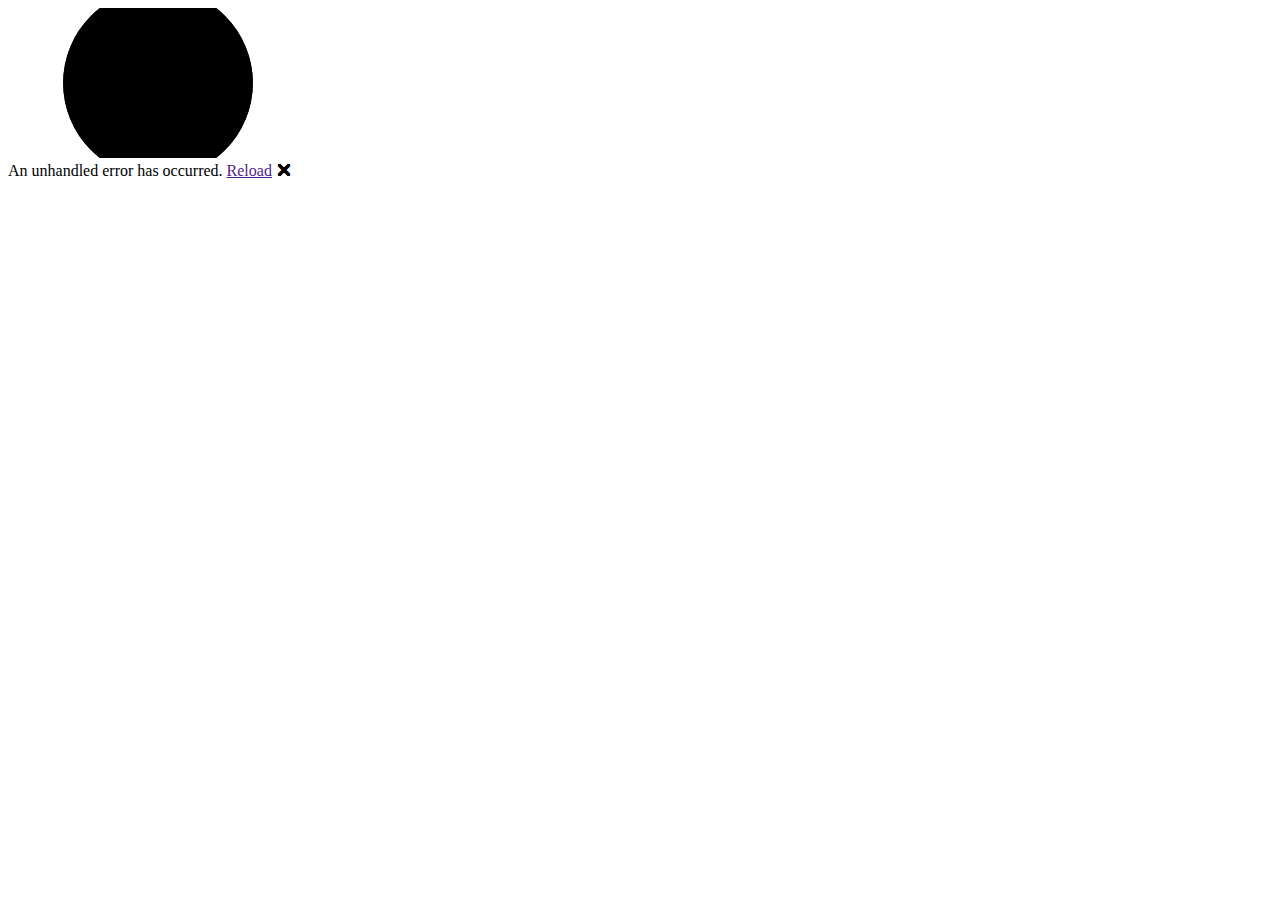
<file: index.html>
<!DOCTYPE html>
<html lang="en">

<head>
    <meta charset="utf-8" />
    <meta name="viewport" content="width=device-width, initial-scale=1.0" />
    <title>Yigit Can's - Portfolio</title>
    <base href="https://karamelek52.github.io/Portfolio/" />
    <link rel="stylesheet" href="css/bootstrap/bootstrap.min.css" />
    <link rel="stylesheet" href="css/app.css" />
    <link rel="icon" type="image/png" href="favicon.png" />
    <link href="Portfolio.styles.css" rel="stylesheet" />
    <link href="https://cdn.jsdelivr.net/npm/bootstrap-icons/font/bootstrap-icons.css" rel="stylesheet">
    <link rel="stylesheet" href="https://cdnjs.cloudflare.com/ajax/libs/animate.css/4.1.1/animate.min.css" />
</head>

<body class="dark-theme">
    <div id="app">
        <svg class="loading-progress">
            <circle r="40%" cx="50%" cy="50%" />
            <circle r="40%" cx="50%" cy="50%" />
        </svg>
        <div class="loading-progress-text"></div>
    </div>

    <div id="blazor-error-ui">
        An unhandled error has occurred.
        <a href="" class="reload">Reload</a>
        <a class="dismiss">🗙</a>
    </div>

    <script src="_framework/blazor.webassembly.js"></script>

    <script>
        window.setMusicVolume = function (volume) {
            console.log("🔊 setMusicVolume called with:", volume);
            const audio = document.getElementById("bg-music");
            if (audio && typeof volume === "number") {
                audio.volume = volume;
            }
        };

        window.toggleMusic = function (play) {
            const audio = document.getElementById("bg-music");
            if (!audio) return;
            if (play) {
                audio.play();
            } else {
                audio.pause();
            }
        };

        window.setBodyClass = function (className) {
            document.body.className = className;
        };
    </script>



</body>

</html>
</file>
<file: css/app.css>
html, body {
    display: flex;
    flex-direction: column;
    min-height: 100vh;
    margin: 0
}

h1:focus {
    outline: none;
}

a, .btn-link {
    color: #a0522d;
    text-decoration: none;
}

.btn-primary {
    color: #fff;
    background-color: #1b6ec2;
    border-color: #1861ac;
}

.btn:focus, .btn:active:focus, .btn-link.nav-link:focus, .form-control:focus, .form-check-input:focus {
  box-shadow: 0 0 0 0.1rem white, 0 0 0 0.25rem #258cfb;
}

.content {
    padding-top: 1.1rem;
}

.valid.modified:not([type=checkbox]) {
    outline: 1px solid #26b050;
}

.invalid {
    outline: 1px solid red;
}

.validation-message {
    color: red;
}

#blazor-error-ui {
    background: lightyellow;
    bottom: 0;
    box-shadow: 0 -1px 2px rgba(0, 0, 0, 0.2);
    display: none;
    left: 0;
    padding: 0.6rem 1.25rem 0.7rem 1.25rem;
    position: fixed;
    width: 100%;
    z-index: 1000;
}

    #blazor-error-ui .dismiss {
        cursor: pointer;
        position: absolute;
        right: 0.75rem;
        top: 0.5rem;
    }

.blazor-error-boundary {
    background: url([data-uri]) no-repeat 1rem/1.8rem, #b32121;
    padding: 1rem 1rem 1rem 3.7rem;
    color: white;
}

    .blazor-error-boundary::after {
        content: "An error has occurred."
    }

.loading-progress {
    position: relative;
    display: block;
    width: 8rem;
    height: 8rem;
    margin: 20vh auto 1rem auto;
}

    .loading-progress circle {
        fill: none;
        stroke: #e0e0e0;
        stroke-width: 0.6rem;
        transform-origin: 50% 50%;
        transform: rotate(-90deg);
    }

        .loading-progress circle:last-child {
            stroke: #1b6ec2;
            stroke-dasharray: calc(3.141 * var(--blazor-load-percentage, 0%) * 0.8), 500%;
            transition: stroke-dasharray 0.05s ease-in-out;
        }

.loading-progress-text {
    position: absolute;
    text-align: center;
    font-weight: bold;
    inset: calc(20vh + 3.25rem) 0 auto 0.2rem;
}

    .loading-progress-text:after {
        content: var(--blazor-load-percentage-text, "Loading");
    }

code {
    color: #c02d76;
}

/* Remove or adjust old sidebar styling */
.page {
    display: block; /* was flex, if you used sidebar layout */
}

.sidebar {
    display: none;
}

body.dark-theme {
    background-color: #121212;
    color: white;
    background-image: url('your-dark-background-url.svg');
}

    body.dark-theme h1,
    body.dark-theme h2,
    body.dark-theme h3,
    body.dark-theme h4 {
        color: white;
    }

/* Light theme */
body.light-theme {
    background-color: #f8f9fa;
    color: black;
    background-image: url('your-light-background-url.svg');
}

    body.light-theme h1,
    body.light-theme h2,
    body.light-theme h3,
    body.light-theme h4 {
        color: #4B2E39;
        font-weight: 600;
    }
    body.dark-theme h1
    body.light-theme h1 {
        font-size: 2.25rem;
        font-weight: 700;
    }
    body.dark-theme h2
    body.light-theme h2 {
        font-size: 1.75rem;
        font-weight: 600;
    }
    body.dark-theme h3
    body.light-theme h3 {
        font-size: 1.4rem;
        font-weight: 600;
    }
    body.dark-theme h4
    body.light-theme h4 {
        font-size: 1.2rem;
        font-weight: 600;
    }

a:hover {
    color: #6a1b4d;
    text-decoration: underline;
}

body.dark-theme {
    background-color: #47444a;
    background-image: url("data:image/svg+xml,%3Csvg xmlns='http://www.w3.org/2000/svg' width='600' height='600' viewBox='0 0 600 600'%3E%3Cpath fill='%23000000' fill-opacity='0.54' d='M600 325.1v-1.17c-6.5 3.83-13.06 7.64-14.68 8.64-10.6 6.56-18.57 12.56-24.68 19.09-5.58 5.95-12.44 10.06-22.42 14.15-1.45.6-2.96 1.2-4.83 1.9l-4.75 1.82c-9.78 3.75-14.8 6.27-18.98 10.1-4.23 3.88-9.65 6.6-16.77 8.84-1.95.6-3.99 1.17-6.47 1.8l-6.14 1.53c-5.29 1.35-8.3 2.37-10.54 3.78-3.08 1.92-6.63 3.26-12.74 5.03a384.1 384.1 0 0 1-4.82 1.36c-2.04.58-3.6 1.04-5.17 1.52a110.03 110.03 0 0 0-11.2 4.05c-2.7 1.15-5.5 3.93-8.78 8.4a157.68 157.68 0 0 0-6.15 9.2c-5.75 9.07-7.58 11.74-10.24 14.51a50.97 50.97 0 0 1-4.6 4.22c-2.33 1.9-10.39 7.54-11.81 8.74a14.68 14.68 0 0 0-3.67 4.15c-1.24 2.3-1.9 4.57-2.78 8.87-2.17 10.61-3.52 14.81-8.2 22.1-4.07 6.33-6.8 9.88-9.83 12.99-.47.48-.95.96-1.5 1.48l-3.75 3.56c-1.67 1.6-3.18 3.12-4.86 4.9a42.44 42.44 0 0 0-9.89 16.94c-2.5 8.13-2.72 15.47-1.76 27.22.47 5.82.51 6.36.51 8.18 0 10.51.12 17.53.63 25.78.24 4.05.56 7.8.97 11.22h.9c-1.13-9.58-1.5-21.83-1.5-37 0-1.86-.04-2.4-.52-8.26-.94-11.63-.72-18.87 1.73-26.85a41.44 41.44 0 0 1 9.65-16.55c1.67-1.76 3.18-3.27 4.83-4.85.63-.6 3.13-2.96 3.75-3.57a71.6 71.6 0 0 0 1.52-1.5c3.09-3.16 5.86-6.76 9.96-13.15 4.77-7.42 6.15-11.71 8.34-22.44.86-4.21 1.5-6.4 2.68-8.6.68-1.25 1.79-2.48 3.43-3.86 1.38-1.15 9.43-6.8 11.8-8.72 1.71-1.4 3.26-2.81 4.7-4.3 2.72-2.85 4.56-5.54 10.36-14.67a156.9 156.9 0 0 1 6.1-9.15c3.2-4.33 5.9-7.01 8.37-8.07 3.5-1.5 7.06-2.77 11.1-4.02a233.84 233.84 0 0 1 7.6-2.2l2.38-.67c6.19-1.79 9.81-3.16 12.98-5.15 2.14-1.33 5.08-2.33 10.27-3.65l6.14-1.53c2.5-.63 4.55-1.2 6.52-1.82 7.24-2.27 12.79-5.06 17.15-9.05 4.05-3.72 9-6.2 18.66-9.9l4.75-1.82c1.87-.72 3.39-1.31 4.85-1.91 10.1-4.15 17.07-8.32 22.76-14.4 6.05-6.45 13.95-12.4 24.49-18.92 1.56-.96 7.82-4.6 14.15-8.33v-64.58c-4 8.15-8.52 14.85-12.7 17.9-2.51 1.82-5.38 4.02-9.04 6.92a1063.87 1063.87 0 0 0-6.23 4.98l-1.27 1.02a2309.25 2309.25 0 0 1-4.87 3.9c-7.55 6-12.9 10.05-17.61 13.19-3.1 2.06-3.86 2.78-8.06 7.13-5.84 6.07-11.72 8.62-29.15 10.95-11.3 1.5-20.04 4.91-30.75 11.07-1.65.94-7.27 4.27-6.97 4.1-2.7 1.58-4.69 2.69-6.64 3.66-5.63 2.8-10.47 4.17-15.71 4.17-17.13 0-41.44 11.51-51.63 22.83-12.05 13.4-31.42 27.7-45.25 31.16-7.4 1.85-11.85 7.05-14.04 14.69-1.26 4.4-1.58 8.28-1.58 13.82 0 .82.01.98.24 3.63.45 5.18.35 8.72-.77 13.26-1.53 6.2-4.89 12.6-10.59 19.43-13.87 16.65-22.88 46.58-22.88 71.68 0 2.39.02 4.26.06 8.75.12 10.8.1 15.8-.22 21.95-.56 11.18-2.09 20.73-5 29.3h-1.05c2.94-8.56 4.49-18.12 5.05-29.35.31-6.13.34-11.1.22-21.9-.04-4.48-.06-6.36-.06-8.75 0-25.32 9.07-55.47 23.12-72.32 5.6-6.72 8.88-12.99 10.38-19.03 1.09-4.4 1.18-7.85.74-12.93-.23-2.7-.24-2.86-.24-3.72 0-5.62.32-9.57 1.62-14.1 2.28-7.95 6.97-13.44 14.76-15.39 13.6-3.4 32.82-17.59 44.75-30.84C409 360.14 433.58 348.5 451 348.5c5.07 0 9.77-1.33 15.26-4.07 1.93-.96 3.9-2.05 6.58-3.62-.3.18 5.33-3.16 6.98-4.11 10.82-6.21 19.66-9.67 31.11-11.2 17.23-2.3 22.9-4.75 28.57-10.64 4.25-4.41 5.04-5.16 8.22-7.28 4.68-3.11 10.01-7.14 17.55-13.14a1113.33 1113.33 0 0 0 4.86-3.89l1.28-1.02a4668.54 4668.54 0 0 1 6.23-4.98c3.67-2.9 6.55-5.12 9.07-6.95 4.37-3.19 9.16-10.56 13.29-19.4v66.9zm0-116.23c-.62.01-1.27.06-1.95.13-6.13.63-13.83 3.45-21.83 7.45-3.64 1.82-8.46 2.67-14.17 2.71-4.7.04-9.72-.47-14.73-1.33-1.7-.3-3.26-.61-4.67-.93a31.55 31.55 0 0 0-3.55-.57 273.4 273.4 0 0 0-16.66-.88c-10.42-.16-17.2.74-17.97 2.73-.38.97.6 2.55 3.03 4.87 1.01.97 2.22 2.03 4.04 3.55a1746.07 1746.07 0 0 0 4.79 4.02c1.39 1.2 3.1 1.92 5.5 2.5.7.16.86.2 2.64.54 3.53.7 5.03 1.25 6.15 2.63 1.41 1.76 1.4 4.54-.15 8.88-2.44 6.83-5.72 10.05-10.19 10.33-3.63.23-7.6-1.29-14.52-5.06-4.53-2.47-6.82-7.3-8.32-15.26-.17-.87-.32-1.78-.5-2.86l-.43-2.76c-1.05-6.58-1.9-9.2-3.73-10.11-.81-.4-1.59-.74-2.36-1-2.27-.77-4.6-1.02-8.1-.92-2.29.07-14.7 1-13.77.93-20.55 1.37-28.8 5.05-37.09 14.99a133.07 133.07 0 0 0-4.25 5.44l-2.3 3.09-2.51 3.32c-4.1 5.36-7.06 8.48-10.39 11.12-.65.52-1.33 1.04-2.13 1.62l-4.11 2.94a106.8 106.8 0 0 0-5.16 3.99c-4.55 3.74-9.74 8.6-16.25 15.38-8.25 8.58-11.78 13.54-11.7 15.95.07 1.65 1.64 2.11 6.79 2.38 1.61.09 2.15.12 2.98.2 2.95.24 5.09.73 6.81 1.68 7.48 4.15 11.63 7.26 13.95 11.58 3.3 6.15.8 12.88-8.89 20.26-8.28 6.3-11.1 10.37-11.31 14.96-.06 1.17 0 1.93.26 4.43.69 6.47.25 10.65-2.8 17.42a44.23 44.23 0 0 1-4.16 7.53c-2.82 3.97-5.47 5.74-10.6 7.69-.43.16-3.34 1.23-4.27 1.59-1.8.68-3.38 1.36-5.01 2.14-4.18 2-8.4 4.6-13.1 8.24-8.44 6.51-13.23 14.56-15.98 25.06-1.1 4.2-1.55 6.81-2.8 15.21-1.26 8.6-2.17 12.64-4.08 16.55-2.1 4.28-11.93 26.59-12.97 28.88a382.7 382.7 0 0 1-6.37 13.41c-4.07 8.11-7.61 14.07-10.73 17.81-5.38 6.46-8.98 14.37-13.77 28.42a810.14 810.14 0 0 0-1.89 5.6c-1.8 5.35-2.96 8.6-4.26 11.85-6.13 15.32-25.43 26.31-46.46 26.31-11.2 0-20.58-2.74-31.02-8.55-5.6-3.13-4.55-2.42-22.26-14.54-14.33-9.8-17.7-10.73-20.47-6.9-.37.5-1.81 2.74-1.83 2.77a52.24 52.24 0 0 1-4.94 5.9c-.73.79-5.52 5.87-6.97 7.45-2.38 2.6-4.3 4.81-5.98 6.93a45.6 45.6 0 0 0-5.08 7.66c-1.29 2.57-1.9 5.25-2.66 10.6a997.6 997.6 0 0 1-.46 3.18h-1l.47-3.32c.77-5.45 1.4-8.2 2.75-10.9a46.54 46.54 0 0 1 5.2-7.84c1.7-2.14 3.63-4.38 6.03-6.98 1.45-1.59 6.24-6.68 6.96-7.46a51.58 51.58 0 0 0 4.84-5.78s1.47-2.26 1.86-2.8c3.25-4.5 7.08-3.44 21.84 6.67 17.67 12.08 16.62 11.38 22.19 14.48 10.3 5.73 19.5 8.43 30.53 8.43 20.65 0 39.57-10.77 45.54-25.69a219.7 219.7 0 0 0 4.24-11.8 6752.32 6752.32 0 0 0 1.88-5.6c4.83-14.16 8.47-22.14 13.96-28.73 3.05-3.66 6.56-9.57 10.6-17.61 1.97-3.93 4.04-8.31 6.35-13.38 1.03-2.28 10.88-24.61 12.98-28.91 1.85-3.79 2.75-7.76 4-16.25 1.24-8.44 1.7-11.07 2.81-15.32 2.8-10.7 7.71-18.94 16.33-25.6a73.18 73.18 0 0 1 13.29-8.35c1.66-.8 3.27-1.48 5.08-2.18.94-.36 3.86-1.43 4.28-1.59 4.95-1.88 7.44-3.55 10.14-7.33 1.35-1.9 2.68-4.3 4.06-7.37 2.97-6.58 3.39-10.59 2.72-16.9a27.13 27.13 0 0 1-.27-4.58c.22-4.94 3.21-9.24 11.7-15.7 9.33-7.11 11.66-13.34 8.62-19-2.2-4.09-6.25-7.12-13.55-11.17-1.57-.88-3.6-1.33-6.42-1.57-.8-.07-1.34-.1-2.95-.19-5.77-.3-7.63-.85-7.72-3.34-.1-2.81 3.5-7.87 11.97-16.69 6.53-6.8 11.75-11.69 16.33-15.45 1.79-1.47 3.42-2.72 5.2-4.03l4.12-2.94c.79-.58 1.46-1.08 2.1-1.59 3.26-2.6 6.16-5.65 10.21-10.94a383.2 383.2 0 0 0 2.5-3.32l2.31-3.09c1.8-2.39 3.04-4 4.29-5.48 8.47-10.17 16.98-13.96 37.27-15.3-.44.02 12-.9 14.32-.98 3.62-.1 6.05.16 8.46.98.8.27 1.62.62 2.47 1.04 2.27 1.14 3.17 3.87 4.27 10.85l.44 2.76c.17 1.07.33 1.97.5 2.83 1.44 7.69 3.62 12.29 7.8 14.57 6.76 3.68 10.6 5.15 13.99 4.94 4-.25 6.99-3.17 9.3-9.67 1.45-4.04 1.46-6.49.32-7.92-.9-1.12-2.28-1.62-5.57-2.27a55.8 55.8 0 0 1-2.67-.55c-2.54-.6-4.39-1.4-5.93-2.71a252.63 252.63 0 0 0-4.78-4.01 84.35 84.35 0 0 1-4.08-3.6c-2.73-2.6-3.86-4.43-3.28-5.95 1.02-2.64 7.82-3.54 18.93-3.37a230.56 230.56 0 0 1 16.73.88c2.76.39 3.2.49 3.68.6 1.4.3 2.95.62 4.62.91a82.9 82.9 0 0 0 14.56 1.32c5.56-.04 10.24-.86 13.73-2.6 8.1-4.05 15.89-6.9 22.17-7.56.7-.07 1.4-.11 2.05-.13v1zm0-100.94v1.5c-8.62 16.05-17.27 29.55-23.65 35.92-3.19 3.2-7.62 4.9-13.54 5.56-4.45.48-8.28.4-19.18-.2-9.91-.55-15.32-.44-20.52.78a84.05 84.05 0 0 1-15 2.11l-2.25.14c-12.49.75-19.37 1.78-32.72 5.74-4.5 1.33-9.27 2.49-14.3 3.48a246.27 246.27 0 0 1-32.6 3.97c-7.56.45-13.21.57-20.24.57-5.4 0-11.9 1.61-18 5.18-8.3 4.87-15.06 12.87-19.53 24.5a68.57 68.57 0 0 1-4.56 9.8c-3.6 6.2-6.92 8.99-13.38 12.18l-4.03 1.96a64.48 64.48 0 0 0-15.16 10.25c-8.2 7.33-13.72 16.63-22.54 35.6l-2.08 4.49c-7.3 15.7-11.5 23.3-17.35 29.87-7.7 8.66-20.25 14.42-40.31 20.08-4.37 1.23-19.04 5.08-19.24 5.13-6.92 1.87-11.68 3.34-15.63 4.92-10.55 4.22-18.71 10.52-36.38 26.52l-1.7 1.54c-8.58 7.76-13.41 11.9-18.81 15.88-3.95 2.9-8 5.67-12.97 8.91-2.06 1.34-10.3 6.6-12.33 7.94-11.52 7.5-18.53 13.04-24.62 20.08a62.01 62.01 0 0 0-6.44 8.85c-4.13 6.91-6.27 13.15-9.2 25.11l-1.54 6.26c-.6 2.45-1.15 4.54-1.72 6.58-2.97 10.7-6.9 17.36-14.78 26.91L69.6 491a148.51 148.51 0 0 0-4.19 5.3 23.9 23.9 0 0 0-3.44 6.28c-1.16 3.23-1.52 5.9-1.87 11.94-.58 10.05-1.42 15.04-4.63 22.67-1.57 3.72-5.66 14.02-6.41 15.8a73.46 73.46 0 0 1-3.57 7.4c-2.88 5.14-6.71 10.12-13.12 16.95-5.96 6.36-8.87 10.9-10.61 16a56.88 56.88 0 0 0-1.38 4.82l-.46 1.84h-1.03l.52-2.08c.52-2.09.92-3.49 1.4-4.9 1.8-5.25 4.78-9.9 10.84-16.36 6.35-6.78 10.13-11.7 12.97-16.77a72.5 72.5 0 0 0 3.52-7.29c.75-1.76 4.84-12.06 6.4-15.8 3.17-7.5 3.99-12.4 4.56-22.33.35-6.14.72-8.88 1.93-12.23a24.9 24.9 0 0 1 3.58-6.54c1.27-1.7 2.6-3.37 4.22-5.34l4.11-4.95c7.8-9.46 11.66-16 14.59-26.54.56-2.04 1.1-4.12 1.71-6.56l1.53-6.26c2.96-12.04 5.13-18.36 9.32-25.39 1.84-3.08 4-6.05 6.54-8.99 6.17-7.12 13.24-12.7 24.83-20.26 2.05-1.33 10.28-6.6 12.33-7.94 4.96-3.22 9-5.98 12.92-8.87 5.37-3.95 10.19-8.08 18.74-15.82l1.7-1.54c17.76-16.09 25.98-22.43 36.67-26.7 4-1.6 8.8-3.09 15.75-4.96.21-.06 14.87-3.9 19.22-5.13 19.9-5.61 32.32-11.31 39.85-19.78 5.76-6.48 9.93-14.02 17.18-29.64l2.09-4.5c8.87-19.07 14.44-28.46 22.77-35.9a65.48 65.48 0 0 1 15.38-10.4l4.04-1.97c6.3-3.1 9.47-5.77 12.96-11.77a67.6 67.6 0 0 0 4.48-9.67c4.56-11.84 11.47-20.02 19.97-25 6.25-3.66 12.93-5.32 18.5-5.32 7.01 0 12.65-.12 20.17-.57a245.3 245.3 0 0 0 32.47-3.96c5-.98 9.75-2.13 14.22-3.45 13.43-3.98 20.38-5.02 32.94-5.78l2.24-.14c5.76-.37 9.8-.9 14.85-2.09 5.31-1.25 10.79-1.35 22.6-.7 9.04.5 12.84.58 17.21.1 5.71-.62 9.94-2.26 12.95-5.26 6.44-6.45 15.3-20.37 24.35-36.72zm0 450.21c-1.28-4.6-2.2-10.55-3.33-20.25l-.24-2.04-.23-2.03c-1.82-15.7-3.07-21.98-5.55-24.47-2.46-2.46-3.04-5.03-2.52-8.64.1-.6.18-1.1.39-2.15.69-3.54.77-5.04.08-6.84-.91-2.38-3.31-4.41-7.79-6.26-5.08-2.09-6.52-4.84-4.89-8.44.66-1.45 1.79-3.02 3.52-5.01 1.04-1.2 5.48-5.96 5.08-5.53 6.15-6.7 8.98-11.34 8.98-16.48a15.2 15.2 0 0 1 6.5-12.89v1.26a14.17 14.17 0 0 0-5.5 11.63c0 5.47-2.93 10.29-9.24 17.16.38-.42-4.04 4.33-5.07 5.5-1.67 1.93-2.75 3.43-3.36 4.77-1.37 3.04-.23 5.22 4.36 7.1 4.71 1.95 7.32 4.16 8.34 6.83.78 2.04.7 3.67-.03 7.4-.2 1.03-.3 1.51-.38 2.09-.48 3.33.03 5.59 2.23 7.8 2.74 2.74 3.98 8.96 5.84 25.06l.24 2.03.23 2.04c.82 7.01 1.53 12.06 2.34 16.03v4.33zm0-62.16c-1.4-3.13-4.43-9.9-4.95-11.17-1.02-2.53-1.25-3.8-.91-5.18.2-.84 2.05-4.68 2.32-5.33a70.79 70.79 0 0 0 3.54-11.2v3.99a62.82 62.82 0 0 1-2.62 7.6c-.31.75-2.09 4.46-2.27 5.18-.28 1.12-.08 2.22.87 4.57.41 1.02 2.5 5.7 4.02 9.09v2.45zm0-85.09c-1.65 1.66-3.66 2.9-6.4 4.13-.25.1-13.97 5.47-20.4 8.43-9.35 4.32-16.7 5.9-23.03 5.25-5.08-.53-9.02-2.25-14.77-5.92l-3.2-2.07a77.4 77.4 0 0 0-5.44-3.27c-4.05-2.18-3.25-5.8 1.47-10.47 3.71-3.68 9.6-7.93 18.73-13.8l4.46-2.82c17.95-11.33 18.22-11.5 22.27-14.74 11.25-9 19.69-14.02 26.31-15.1v1.02c-6.37 1.1-14.62 6-25.69 14.86-4.1 3.28-4.34 3.44-22.36 14.8a652.4 652.4 0 0 0-4.45 2.83c-9.07 5.83-14.92 10.05-18.57 13.66-4.31 4.28-4.95 7.13-1.7 8.88 1.7.91 3.29 1.88 5.5 3.3l3.2 2.08c5.64 3.59 9.45 5.25 14.34 5.76 6.13.64 13.32-.9 22.52-5.15 6.46-2.98 20.18-8.35 20.4-8.44 3.04-1.37 5.1-2.71 6.81-4.69v1.47zm0-41.37v1c-6.56.26-12.11 3.13-19.71 9.08l-4.63 3.68a51.87 51.87 0 0 1-4.4 3.14c-.82.52-5.51 3.33-6.22 3.76-3.31 2-6.15 3.8-8.87 5.6a112.61 112.61 0 0 0-8.16 5.92c-4.61 3.72-7.4 6.9-7.97 9.35-.63 2.67 1.48 4.53 7.05 5.46 10.7 1.78 20.92-.05 30.45-4.65a61.96 61.96 0 0 0 17.1-12.2 41.8 41.8 0 0 0 5.36-7.42v1.92a38.94 38.94 0 0 1-4.64 6.19 62.95 62.95 0 0 1-17.39 12.41c-9.7 4.68-20.13 6.55-31.05 4.73-6.06-1-8.65-3.29-7.85-6.67.64-2.74 3.53-6.05 8.31-9.9 2.35-1.9 5.1-3.88 8.24-5.97 2.73-1.82 5.58-3.61 8.9-5.62.72-.44 5.4-3.24 6.22-3.75 1.26-.8 2.6-1.76 4.3-3.09.8-.62 3.9-3.1 4.63-3.67 7.77-6.1 13.49-9.04 20.33-9.3zm0-154.6v1c-1.75-.24-4.3.23-7.82 1.55-10.01 3.75-13.8 5.07-19.15 6.76-1.78.56-2.63.83-3.87 1.24-1.48.5-3.16.76-6.74 1.16a1550.34 1550.34 0 0 0-2.64.3c-7.8.94-11.28 2.47-11.28 6.07 0 4.45 2.89 13.18 7.96 25.81a57.34 57.34 0 0 1 2.33 7.6 258.32 258.32 0 0 1 .84 3.46c1.86 7.62 3.17 10.71 5.56 11.67 2.21.88 4.7.6 7.47-.72 3.48-1.69 7.22-4.94 11.2-9.47 1.52-1.7 2.97-3.49 4.59-5.57l3.16-4.1c2.59-3.23 6.07-12.21 8.39-20.23v3.45c-2.29 7.2-5.27 14.5-7.61 17.41-.44.55-2.67 3.46-3.15 4.09-1.63 2.1-3.1 3.9-4.62 5.62-4.08 4.61-7.9 7.94-11.53 9.7-2.99 1.44-5.77 1.75-8.28.74-2.84-1.13-4.2-4.34-6.15-12.35a2097.48 2097.48 0 0 1-.84-3.46c-.8-3.2-1.47-5.45-2.28-7.46-5.14-12.8-8.04-21.55-8.04-26.19 0-4.37 3.84-6.06 12.16-7.07a160.9 160.9 0 0 1 2.65-.3c3.5-.39 5.15-.64 6.53-1.1 1.26-.42 2.1-.7 3.88-1.26 5.34-1.68 9.11-3 19.1-6.74 3.53-1.32 6.22-1.84 8.18-1.61zM0 292c10.13-11.31 18.13-23.2 23.07-35.39 3.3-8.14 6.09-16.12 10.81-30.55l1.59-4.84c6.53-19.94 10.11-29.82 14.77-39.56 6.07-12.72 12.55-21.18 20.27-25.54 6.66-3.76 10.2-7.86 12.22-13.15a46.6 46.6 0 0 0 1.86-6.58c1.23-5.2 2.05-7.59 3.93-10.36 2.45-3.62 6.27-6.53 12.1-8.96 15.78-6.58 16.73-7.04 18.05-9.01.65-.98.83-2.15.74-4.51-.03-.73-.23-3.82-.24-4A93.8 93.8 0 0 1 119 94c0-10.04.18-11.37 2.37-13.15.52-.42 1.13-.8 2.07-1.3.27-.14 2.18-1.12 2.84-1.48a68.4 68.4 0 0 0 9.12-5.87c2.06-1.54 2.64-2.14 8.01-7.93 3.78-4.09 6.21-6.36 8.96-8.12 3.64-2.33 7.2-3.12 10.9-2.11 4.4 1.2 10.81 2 18.78 2.46 6.9.4 12.9.5 21.95.5 4.87 0 8.97.47 15.4 1.57 7.77 1.33 9.3 1.54 12.38 1.54 4.05 0 7.43-.88 10.68-2.95 5.06-3.22 8.11-4.67 11.2-5.2 3.62-.64 4.77-.46 16.55 2.06 17.26 3.7 30.85 1.36 41.06-9.7 5.1-5.53 5.48-8.9 3.48-14.8-.83-2.42-1.03-3.1-1.17-4.3-.29-2.52.5-4.71 2.71-6.93 2.65-2.65 4.72-9.17 6.22-18.29h2.03c-1.56 9.71-3.77 16.65-6.83 19.7-1.79 1.8-2.36 3.39-2.14 5.28.11 1 .3 1.63 1.07 3.9 2.22 6.53 1.76 10.66-3.9 16.8-10.77 11.66-25.07 14.13-42.95 10.3-11.42-2.45-12.55-2.62-15.78-2.06-2.77.48-5.62 1.84-10.47 4.92a20.93 20.93 0 0 1-11.76 3.27c-3.25 0-4.81-.22-12.73-1.57C212.74 59.46 208.73 59 204 59c-9.1 0-15.11-.1-22.07-.5-8.09-.47-14.62-1.29-19.2-2.54-5.62-1.53-10.17 1.38-17.85 9.66-5.5 5.94-6.08 6.53-8.28 8.18a70.38 70.38 0 0 1-9.38 6.03c-.68.37-2.58 1.35-2.84 1.49-.84.44-1.35.76-1.75 1.08C121.16 83.6 121 84.8 121 94c0 1.85.06 3.54.17 5.44 0 .17.2 3.28.24 4.03.1 2.75-.13 4.29-1.08 5.71-1.67 2.5-2.27 2.8-18.95 9.74-5.48 2.29-8.99 4.96-11.2 8.24-1.71 2.51-2.47 4.73-3.64 9.7-.83 3.5-1.21 4.92-1.94 6.83-2.18 5.73-6.05 10.19-13.1 14.18-7.3 4.12-13.55 12.28-19.46 24.66-4.6 9.64-8.17 19.46-14.67 39.32l-1.58 4.84c-4.75 14.47-7.54 22.48-10.86 30.69-5.28 13.01-13.95 25.65-24.93 37.6v-2.97zm0 78v-.5l1-.01c6.32 0 7.47 5.2 4.6 13.36a60.36 60.36 0 0 1-5.6 11.3v-1.92a57.76 57.76 0 0 0 4.65-9.72c2.69-7.6 1.71-12.02-3.65-12.02-.34 0-.67 0-1 .02v-46.59a340.96 340.96 0 0 0 13.71-8.34c13.66-9.46 29.79-37.6 29.79-53.59 0-18.1 21.57-72.64 32.23-79.42 12.71-8.09 32.24-27.96 35.8-37.75 1.93-5.3 5.5-7.27 14.42-9.37 6.15-1.44 8.64-2.42 10.67-4.79 1.5-1.74 2.72-4.79 4.33-10.3.23-.78 1.9-6.68 2.43-8.46 3.62-12.08 7.3-18.49 13.47-20.39 2.5-.76 3.03-.98 9.74-3.7 7.49-3.03 11.97-4.43 17.12-4.92 6.75-.65 13.13.75 19.55 4.67 5.43 3.32 12.19 4.72 20.17 4.56 6.03-.12 12.2-1.07 19.83-2.8 1.82-.4 7.38-1.74 8.26-1.94 2.69-.6 4.34-.89 5.48-.89 4.97 0 8.93-.05 14.2-.27 7.9-.32 15.56-.92 22.75-1.88 8.5-1.14 15.9-2.73 21.88-4.82 18.9-6.62 32.64-18.3 33.67-27.59.29-2.56.4-2.96 2.79-11.11 2.33-7.95 3.21-12.93 2.72-18.23-.2-2.24-.69-4.38-1.48-6.42-1.5-3.92-2.63-9.4-3.43-16.18h.9c.77 6.47 1.89 11.72 3.47 15.82a24.93 24.93 0 0 1 1.54 6.69c.5 5.46-.4 10.54-2.77 18.6-2.36 8.06-2.47 8.47-2.74 10.95-1.09 9.75-15.1 21.68-34.33 28.41-6.06 2.12-13.52 3.72-22.09 4.87-7.22.96-14.92 1.57-22.83 1.89-5.3.21-9.27.27-14.25.27-1.04 0-2.64.27-5.26.87-.87.2-6.43 1.53-8.26 1.94-7.68 1.73-13.92 2.7-20.03 2.82-8.15.17-15.1-1.27-20.71-4.7-6.23-3.81-12.4-5.16-18.93-4.54-5.04.48-9.44 1.86-16.84 4.86-6.75 2.74-7.29 2.95-9.82 3.73-5.73 1.76-9.28 7.96-12.81 19.72-.53 1.77-2.2 7.66-2.43 8.46-1.66 5.65-2.91 8.78-4.53 10.67-2.22 2.58-4.84 3.62-12.01 5.3-7.8 1.83-11.13 3.66-12.9 8.54-3.65 10.04-23.32 30.06-36.2 38.25C65.94 190 44.5 244.2 44.5 262c0 16.34-16.3 44.78-30.22 54.41-2.14 1.48-8.24 5.12-14.28 8.68v-1.16 46.09zm0-173.7v-1.11c7.42-3.82 14.55-10.23 21.84-18.98 3.8-4.56 14.21-18.78 15.79-20.55 1.8-2.04 4.06-3.96 7.42-6.45 1.08-.8 4.92-3.57 5.49-3.99 9.36-6.85 14-11.96 15.98-19.36.8-2.98 1.54-6.78 2.46-12.3.23-1.44 2-12.46 2.56-15.79 2.87-16.77 5.73-26.79 10.07-32.1C92.46 52.43 101.5 38.13 101.5 33c0-2.54.34-3.35 6.05-15.71.68-1.49 1.25-2.74 1.77-3.93 2.5-5.75 3.9-10.04 4.14-13.36h1c-.23 3.48-1.66 7.87-4.23 13.76-.52 1.2-1.09 2.45-1.78 3.95-5.54 12.01-5.95 12.99-5.95 15.29 0 5.47-9.09 19.84-20.11 33.31-4.2 5.12-7.03 15.06-9.86 31.64-.57 3.33-2.33 14.33-2.57 15.78-.92 5.56-1.67 9.38-2.48 12.4-2.05 7.68-6.82 12.93-16.35 19.91l-5.49 3.98c-3.3 2.45-5.51 4.34-7.27 6.31-1.53 1.73-11.94 15.93-15.76 20.53-7.52 9.02-14.88 15.6-22.61 19.46zm0 361.83v-4.33c.48 2.36 1 4.35 1.6 6.15 2 6.03 4.6 8.26 8.19 6.59C28.76 557.69 43.5 542.4 43.5 527c0-16.2 6.37-31.99 17.1-46.3 1.88-2.5 3.66-4.4 5.53-6 .73-.62 1.45-1.18 2.3-1.8l2-1.43c3.68-2.68 5.32-5.28 7.08-12.59.75-3.07 1.38-5.02 4.2-13.26l.63-1.88c3.24-9.58 4.56-14.97 4.17-18.65-.48-4.43-3.8-5.23-11.3-1.64a81.12 81.12 0 0 1-9.15 3.7c-13.89 4.67-26.96 5.8-42.66 5.42l-1.95-.05-1.45-.02a39.8 39.8 0 0 0-15.05 2.96A21.81 21.81 0 0 0 0 438.37v-1.26a23.55 23.55 0 0 1 4.55-2.57 40.77 40.77 0 0 1 16.92-3.02l1.95.05c15.6.38 28.57-.75 42.32-5.37a80.12 80.12 0 0 0 9.04-3.65c8.04-3.84 12.16-2.85 12.72 2.43.42 3.89-.92 9.34-4.21 19.08l-.64 1.88c-2.8 8.2-3.43 10.15-4.16 13.18-1.82 7.52-3.59 10.34-7.47 13.16l-2 1.43c-.84.6-1.54 1.15-2.25 1.75a35.45 35.45 0 0 0-5.37 5.84c-10.61 14.15-16.9 29.74-16.9 45.7 0 15.88-15 31.45-34.29 40.45-4.3 2.01-7.39-.66-9.56-7.18-.23-.68-.44-1.39-.65-2.13zm0-62.16v-2.45l1.46 3.27c2.1 4.8 3.46 10.33 4.26 16.77.66 5.3.84 9.3 1.04 18.5.2 9.32.5 12.75 1.63 15.05 1.28 2.6 3.67 2.35 8.29-1.5 17.14-14.3 21.82-22.9 21.82-38.62 0-7.17 1.1-12.39 3.7-17.68 2.27-4.67 3.65-6.62 13.4-19.62a69.8 69.8 0 0 1 7.6-8.79 44.76 44.76 0 0 1 3.54-3.06c.38-.3.64-.52.89-.74a10.47 10.47 0 0 0 2.63-3.32 35.78 35.78 0 0 0 2.26-5.94l.37-1.2.36-1.15c.29-.91.48-1.55.66-2.16.45-1.53.74-2.68.91-3.66.38-2.2.12-3.49-.85-4.15-2.35-1.61-9.28-.24-23.8 4.94-9.54 3.4-16.12 4.17-27.85 4.26-7.71.06-10.43.4-13.25 2.12-3.48 2.12-5.84 6.4-7.58 14.26-.5 2.2-.99 4.19-1.49 5.98v-3.98l.51-2.22c1.8-8.1 4.28-12.6 8.04-14.9 3.04-1.85 5.86-2.2 13.77-2.26 11.61-.09 18.1-.84 27.51-4.2 14.93-5.32 21.95-6.71 24.7-4.83 1.38.94 1.71 2.6 1.28 5.15a33.69 33.69 0 0 1-.94 3.78l-.66 2.17-.36 1.15-.37 1.2a36.64 36.64 0 0 1-2.33 6.1c-.8 1.53-1.61 2.52-2.86 3.61l-.92.77-1.02.83c-.9.74-1.65 1.4-2.47 2.18a68.84 68.84 0 0 0-7.48 8.66c-9.7 12.93-11.07 14.87-13.31 19.46-2.52 5.15-3.59 10.22-3.59 17.24 0 16.04-4.82 24.91-22.18 39.38-5.04 4.2-8.18 4.55-9.83 1.18-1.22-2.5-1.52-5.94-1.73-15.47-.2-9.16-.38-13.15-1.03-18.4-.79-6.34-2.12-11.8-4.19-16.49L0 495.98zM379.27 0h1.04l1.5 5.26c3.28 11.56 4.89 19.33 5.26 27.8.49 11.01-1.52 21.26-6.63 31.17-7.8 15.13-20.47 26.5-36.22 34.1-12.38 5.96-26.12 9.17-36.22 9.17-6.84 0-17.24 1.38-37.27 4.62l-2.27.37c-24.5 3.99-31.65 5-37.46 5-3.49 0-4.08-.08-19.54-2.8-3.56-.64-6.32-1.1-9-1.5-20.23-2.96-31-1.2-31.96 7.86-.1.85-.18 1.72-.29 2.81l-.27 2.73c-1.1 10.9-2.02 15.73-4.31 19.96-2.9 5.34-7.77 7.95-15.63 7.95-10.2 0-12.92.6-15.5 3.17.52-.51-5.03 5.85-8.16 8.7-2.75 2.5-14.32 12.55-15.77 13.83a341.27 341.27 0 0 0-6.54 5.92c-6.97 6.49-11.81 11.76-14.6 16.15-5.92 9.3-10.48 18.04-11.69 24.08-1.66 8.3 3.67 9.54 19.02 1.21a626.23 626.23 0 0 1 44.54-21.9c3.5-1.56 14.04-6.2 15.68-6.95 5.05-2.25 8.3-3.8 10.78-5.15l1.95-1.07 2.18-1.18c1.76-.94 3.38-1.76 5-2.55 18.1-8.72 34.48-10.46 50.33-1.2 22.89 13.34 38.28 37.02 38.28 56.44 0 19.12-.73 25.13-5.18 33.2a45.32 45.32 0 0 1-4.94 7.12c-6.47 7.77-11.81 16.2-12.76 21.27-1.2 6.34 4.69 7.03 20.17-.05 13.31-6.08 22.4-14.95 28.5-26.32a80.51 80.51 0 0 0 6.1-15.13c.9-2.98 3.17-11.65 3.41-12.48a29.02 29.02 0 0 1 1.75-4.83c7.47-14.93 21.09-30.5 36.25-37.24 7.61-3.38 13-9.65 19.4-20.79.84-1.48 4.26-7.64 5.14-9.17 3.52-6.1 6.22-9.7 9.37-11.98 10.15-7.4 28.7-11.1 50.29-11.1 7.52 0 16.54-1.24 27.51-3.58a420.1 420.1 0 0 0 14.96-3.52c-1.3.33 15.54-3.98 19.42-4.89 14.15-3.33 41.07-5.01 64.11-5.01 17.36 0 27.82-9.23 38.53-38.67 6.62-18.21 6.62-26.37 2.69-34.35l-1.18-2.37A13.36 13.36 0 0 1 587.5 58c0-4.03 0-4.01 2.5-24.56.46-3.73.8-6.74 1.12-9.64.9-8.45 1.38-15.2 1.38-20.8 0-.94-.02-1.94-.04-3h1c.03 1.06.04 2.06.04 3 0 5.65-.48 12.43-1.39 20.9-.3 2.91-.66 5.93-1.11 9.66-2.5 20.45-2.5 20.47-2.5 24.44 0 1.97.45 3.57 1.45 5.68.24.51 1.16 2.35 1.17 2.36 4.06 8.24 4.06 16.68-2.65 35.13-10.84 29.8-21.63 39.33-39.47 39.33-22.96 0-49.83 1.68-63.89 4.99-3.86.9-20.69 5.2-19.4 4.88a421.05 421.05 0 0 1-14.99 3.53c-11.04 2.35-20.11 3.6-27.72 3.6-21.4 0-39.76 3.67-49.7 10.9-3 2.19-5.64 5.7-9.1 11.68-.87 1.52-4.29 7.68-5.14 9.17-6.49 11.3-12 17.71-19.86 21.2-14.9 6.63-28.38 22.03-35.75 36.77a28.17 28.17 0 0 0-1.69 4.67c-.23.8-2.5 9.49-3.4 12.5a81.48 81.48 0 0 1-6.19 15.3c-6.2 11.56-15.44 20.58-28.96 26.76-16.1 7.36-23 6.55-21.58-1.04 1-5.29 6.4-13.83 12.99-21.73a44.33 44.33 0 0 0 4.82-6.96c4.35-7.88 5.06-13.77 5.06-32.72 0-19.04-15.19-42.4-37.72-55.55-15.57-9.08-31.62-7.38-49.45 1.21a132.9 132.9 0 0 0-7.14 3.71l-1.95 1.07a158.83 158.83 0 0 1-10.85 5.19c-1.65.74-12.18 5.38-15.69 6.95a625.25 625.25 0 0 0-44.46 21.86c-15.95 8.66-22.37 7.16-20.48-2.29 1.24-6.2 5.83-15.02 11.82-24.42 2.85-4.48 7.74-9.8 14.77-16.34 1.98-1.85 4.12-3.79 6.56-5.94 1.46-1.29 13.02-11.33 15.75-13.82 3.09-2.8 8.6-9.14 8.14-8.67 2.82-2.82 5.75-3.46 16.2-3.46 7.5 0 12.04-2.43 14.75-7.42 2.2-4.07 3.11-8.84 4.2-19.59l.26-2.73.3-2.81c.56-5.42 4.47-8.5 11.23-9.6 5.44-.88 12.51-.51 21.86.86 2.7.4 5.47.86 9.04 1.49 15.33 2.7 15.96 2.8 19.36 2.8 5.73 0 12.9-1.03 37.3-5l2.27-.36c20.1-3.26 30.52-4.64 37.43-4.64 9.95 0 23.54-3.18 35.78-9.08 15.57-7.5 28.09-18.73 35.78-33.65 5.02-9.75 7-19.82 6.51-30.67-.37-8.37-1.96-16.08-5.23-27.57L379.27 0zm13.68 0h1.02c.78 3.9 1.92 8.7 3.51 14.88 3.63 14.05 3.06 27.03-.75 38.77a61 61 0 0 1-11.35 20.68 138.36 138.36 0 0 1-19.32 18.77c-11.32 9.02-23.36 15.49-35.95 18.39a258.63 258.63 0 0 1-22.57 4.07c-3.17.44-6.36.85-10.3 1.32l-9.39 1.12c-11.53 1.41-17.45 2.55-21.64 4.46-9.28 4.21-28.35 6.04-49.21 6.04-1.37 0-2.8-.12-4.3-.35-2.62-.41-5-1.03-9.14-2.29-7.34-2.21-9.63-2.75-12.63-2.56-3.9.23-6.63 2.29-8.47 6.89-1.86 4.66-2.42 7.53-3.34 14.98-1.1 8.98-2.87 12.12-9.97 14.3a40.12 40.12 0 0 0-6.8 2.66c-.63.33-1.16.64-1.76 1.02l-1.34.86c-1.9 1.14-3.86 1.49-9.25 1.49-3.2 0-8.83-.55-9.51-.39-1.22.28-.75-.14-7.14 6.24-1.5 1.5-3.49 3.18-6.32 5.37-1.52 1.18-7.16 5.43-7.94 6.03-4.96 3.78-8.33 6.6-11.06 9.38-4.88 4.98-6.85 9.15-5.56 12.7 1.34 3.67 4.07 4.42 8.9 2.82a55.72 55.72 0 0 0 7.77-3.48c1.5-.77 7.78-4.13 9.37-4.96a116.8 116.8 0 0 1 12.31-5.68 162.2 162.2 0 0 0 11.04-4.84c2.04-.97 10.74-5.16 13-6.22 4.41-2.1 8.1-3.78 11.65-5.29 17.14-7.3 29.32-9.9 37.67-6.65l5.43 2.1c2.3.88 4.17 1.62 6.02 2.38a150.9 150.9 0 0 1 13.07 6c18.34 9.63 30.35 22.13 34.79 39.87 6.96 27.85 3.6 45.53-8.08 62.4-3.97 5.75-3.52 9.2.06 8.97 4.14-.28 10.21-4.95 15.11-12.52 3.1-4.8 5.1-10.45 8.05-21.53l1.69-6.35c.66-2.47 1.24-4.52 1.83-6.5 4.93-16.56 11-27.28 21.56-34.76 7.15-5.06 23.73-15.5 25.48-16.75 6.74-4.81 10.53-9.44 14.34-18 7.74-17.44 21.09-24.34 44.47-24.34 9.36 0 17.91-1.13 29.53-3.49a624.86 624.86 0 0 0 6.2-1.28c2.4-.5 4.07-.84 5.66-1.13 4.03-.74 7.04-1.1 9.61-1.1 4.44 0 9.39-1 31.39-5.99l2.95-.66c16.34-3.67 25.64-5.35 31.66-5.35 1.54 0 2.4.01 6.4.1 7.8.15 12.27.13 17.33-.2 16.41-1.06 26.73-5.36 29.8-14.56a87.1 87.1 0 0 1 3.55-8.83c-.15.31 2.29-4.96 2.9-6.38 5.38-12.3 5.57-21.92-1.44-39.44a86.4 86.4 0 0 1-5.26-20.72c-1.61-11.98-1.38-23.14.1-40.35l.2-2.12h1l-.2 2.2c-1.48 17.15-1.7 28.24-.11 40.14a85.4 85.4 0 0 0 5.2 20.47c7.1 17.78 6.91 27.67 1.43 40.22-.62 1.43-3.06 6.72-2.91 6.4a86.17 86.17 0 0 0-3.52 8.73c-3.23 9.72-13.9 14.15-30.68 15.24-5.1.33-9.58.35-17.42.2-3.98-.09-4.84-.1-6.37-.1-5.91 0-15.18 1.67-31.44 5.32l-2.95.67c-22.16 5.02-27.05 6.01-31.61 6.01-2.5 0-5.45.36-9.43 1.09-1.58.29-3.25.62-5.64 1.11a4894.21 4894.21 0 0 0-6.2 1.29c-11.68 2.37-20.3 3.51-29.73 3.51-23.02 0-36 6.71-43.53 23.66-3.9 8.8-7.82 13.58-14.7 18.5-1.78 1.27-18.36 11.7-25.48 16.75-10.34 7.32-16.3 17.87-21.19 34.23-.58 1.96-1.15 4-1.82 6.47l-1.69 6.35c-2.98 11.18-5 16.9-8.17 21.81-5.05 7.81-11.37 12.68-15.89 12.98-4.7.31-5.3-4.23-.94-10.53 11.52-16.64 14.82-34.03 7.92-61.6-4.35-17.42-16.16-29.72-34.27-39.22-4-2.1-8.2-4-12.99-5.97-1.84-.75-3.7-1.49-6-2.38l-5.43-2.08c-8.03-3.12-20.02-.58-36.92 6.63-3.52 1.5-7.21 3.19-11.61 5.27l-13 6.22c-4.71 2.22-8.16 3.75-11.11 4.88a115.87 115.87 0 0 0-12.21 5.63c-1.58.83-7.86 4.18-9.37 4.96a56.55 56.55 0 0 1-7.9 3.54c-5.3 1.75-8.62.85-10.17-3.43-1.46-4.02.66-8.5 5.8-13.74 2.75-2.82 6.16-5.66 11.15-9.48.79-.6 6.43-4.85 7.94-6.02a66.96 66.96 0 0 0 6.23-5.28c6.74-6.74 6.1-6.16 7.61-6.51.87-.2 6.69.36 9.74.36 5.22 0 7.03-.32 8.74-1.35l1.31-.84c.62-.4 1.18-.72 1.84-1.07a41.07 41.07 0 0 1 6.96-2.72c6.64-2.04 8.22-4.84 9.28-13.47.93-7.53 1.5-10.47 3.4-15.24 1.99-4.95 5.04-7.26 9.34-7.51 3.17-.2 5.5.35 12.97 2.6a63.54 63.54 0 0 0 9.02 2.26c1.45.22 2.83.34 4.14.34 20.71 0 39.7-1.82 48.8-5.96 4.32-1.96 10.29-3.1 21.93-4.53l9.4-1.12c3.92-.48 7.11-.88 10.27-1.32 8.16-1.14 15.4-2.43 22.49-4.06 12.42-2.86 24.33-9.26 35.55-18.2a137.4 137.4 0 0 0 19.18-18.64 60.02 60.02 0 0 0 11.15-20.32c3.76-11.57 4.32-24.36.75-38.23A284.86 284.86 0 0 1 392.95 0zM506.7 0h1.26c-.5.66-.9 1.18-1.17 1.51-3.95 4.96-6.9 7.92-9.82 9.57A10.02 10.02 0 0 1 492 12.5c-2.38 0-4.24.67-6.71 2.21l-2.65 1.71c-4.38 2.8-8.01 4.08-13.64 4.08-5.6 0-9.99-1.26-16.08-4.05a202.63 202.63 0 0 1-2.3-1.06l-2.18-.98c-1.6-.7-2.92-1.17-4.17-1.48a13.42 13.42 0 0 0-3.27-.43c-2.3 0-4.3-.68-11-3.37l-1.56-.62c-5-1.97-8.1-2.82-10.52-2.66-2.93.2-4.42 2.03-4.42 6.15 0 20.76-5.21 50.42-12.15 57.35-7.58 7.59-26.55 23.7-34.06 29.06-13.16 9.4-31.17 20.2-44.11 25.06a106.87 106.87 0 0 1-13.32 4.03c-3.28.78-6.6 1.43-11.25 2.24-.53.1-8.8 1.5-11.5 1.99-4.86.87-9.3 1.74-14 2.76-20.62 4.48-25.07 5.01-38.11 5.01-2.49 0-2.9-.07-14.05-2-2.42-.42-4.31-.73-6.15-1-8.11-1.19-13.83-1.36-17.64-.2-4.54 1.4-5.93 4.65-3.7 10.52 2.02 5.28 4.84 8.61 8.84 10.74 3.26 1.74 6.75 2.6 13.82 3.71 9.42 1.48 10.94 1.75 15.5 2.92a78.2 78.2 0 0 1 18.62 7.37c8.3 4.58 14.58 11.5 19.98 20.89 2.73 4.73 9.46 19.33 10.54 21.19 3.4 5.85 6.26 6.63 10.89 2 4.95-4.94 10.35-8.37 21.13-14.06.47-.25 2.06-1.1 2.12-1.12 7.98-4.21 11.92-6.51 15.87-9.54 5.11-3.9 8.66-8.1 10.77-13.11 8.52-20.24 20.75-33.31 32.46-33.31l5.5.03c10.53.08 17.35.02 24.9-.31 13.66-.62 23.78-2.09 29.39-4.67 5.85-2.7 13.42-5.49 24.18-9.02 3.46-1.14 6.29-2.05 12.7-4.1 7.7-2.45 11.08-3.54 15.17-4.9a1059.43 1059.43 0 0 1 11.33-3.72c3.67-1.2 5.96-2 8.03-2.78a59.88 59.88 0 0 0 6.66-2.94c1.87-.98 3.76-2.1 5.86-3.5 3.48-2.33 6.15-3.13 12.04-4.13l1.15-.2c5.71-1.01 9-2.3 12.76-5.63 7.82-6.96 8.58-23.18 3.84-44.52-1.7-7.67-2.1-19.28-1.57-35.47A837.22 837.22 0 0 1 546.76 0h1l-.15 3.06c-.32 6.42-.53 11.02-.68 15.62-.51 16.1-.12 27.65 1.56 35.21 4.82 21.68 4.04 38.2-4.16 45.48-3.91 3.48-7.37 4.84-13.24 5.87l-1.16.2c-5.76.99-8.32 1.75-11.65 3.98a63.73 63.73 0 0 1-5.96 3.56 60.86 60.86 0 0 1-6.77 2.99c-2.09.79-4.39 1.58-8.07 2.79a5398.31 5398.31 0 0 1-11.32 3.71c-4.1 1.37-7.48 2.46-15.18 4.92-6.42 2.04-9.24 2.95-12.7 4.08-10.73 3.53-18.27 6.3-24.07 8.98-5.76 2.66-15.97 4.14-29.77 4.77-7.56.33-14.4.39-24.95.31l-5.49-.03c-11.19 0-23.16 12.79-31.54 32.7-2.19 5.19-5.84 9.52-11.08 13.52-4.02 3.07-7.99 5.39-16.01 9.62l-2.12 1.12c-10.7 5.65-16.04 9.04-20.9 13.9-5.14 5.14-8.75 4.15-12.45-2.22-1.12-1.92-7.85-16.5-10.54-21.2-5.33-9.24-11.48-16.02-19.6-20.5a77.2 77.2 0 0 0-18.4-7.28c-4.5-1.17-6.02-1.43-15.4-2.9-7.17-1.12-10.74-2-14.13-3.81-4.22-2.25-7.2-5.77-9.3-11.27-2.43-6.39-.78-10.26 4.34-11.83 4-1.22 9.82-1.05 18.08.17 1.84.27 3.74.58 6.17 1 11.02 1.9 11.48 1.98 13.88 1.98 12.96 0 17.35-.52 37.9-4.99 4.71-1.02 9.16-1.9 14.03-2.77 2.71-.48 10.98-1.9 11.5-1.98 4.64-.81 7.95-1.46 11.2-2.23 4.55-1.07 8.76-2.34 13.2-4 12.83-4.81 30.79-15.59 43.88-24.94 7.47-5.33 26.4-21.4 33.94-28.94C407.3 61.98 412.5 32.49 412.5 12c0-4.61 1.86-6.9 5.35-7.15 2.63-.18 5.8.7 10.96 2.73l1.56.62c6.53 2.62 8.53 3.3 10.63 3.3 1.14 0 2.3.16 3.5.46 1.32.33 2.68.82 4.34 1.53a90.97 90.97 0 0 1 3.34 1.52l1.15.54c5.98 2.73 10.23 3.95 15.67 3.95 5.41 0 8.87-1.21 13.1-3.92.2-.13 2.1-1.38 2.66-1.72 2.62-1.63 4.64-2.36 7.24-2.36 1.47 0 2.94-.43 4.47-1.3 2.78-1.56 5.67-4.45 9.54-9.31l.7-.89zM324.54 600h-2.03c.49-2.96.91-6.2 1.28-9.66.44-4.1.76-8.25.98-12.21.08-1.39.14-2.65-.35-7.29-.47-1.94-.93-4.14-1.36-6.54-2.01-11.26-2.66-22.9-1.14-33.78a60.76 60.76 0 0 1 5.18-17.95 70.78 70.78 0 0 1 12.6-18.22c3.38-3.6 5.53-5.5 11.83-10.79 4.5-3.78 6.35-5.56 7.52-7.5.64-1.07.95-2.06.95-3.06 0-1.75 0-1.74-.75-9.23-.36-3.7-.57-6.3-.68-8.96-.5-12.1 1.62-19.6 8.11-21.76 15.9-5.3 25.89-12.1 33.45-25.54C409.6 390.65 425.85 376 436 376c12.36 0 20-1.96 29.41-8.8 6.76-4.92 9.5-6.6 12.47-7.46 2.22-.64 3.8-.74 9.12-.74 1.86 0 3.53-.83 5.57-2.62 1.08-.96 5.11-5.12 5.6-5.6 6.04-5.85 11.98-8.78 20.83-8.78 2.45 0 4.54.04 7.32.12 7.51.23 8.87.17 11.27-.7 3.03-1.1 5.53-3.03 14.75-11.17 8-7.06 10.72-8.92 22.87-16.47 1.44-.9 2.59-1.63 3.69-2.37a69.45 69.45 0 0 0 9.46-7.5c4.12-3.88 8.02-7.85 11.64-11.9v2.98a201.58 201.58 0 0 1-10.27 10.38c-3.18 3-6.2 5.35-9.72 7.7-1.12.76-2.28 1.5-3.75 2.4-12.05 7.5-14.71 9.32-22.6 16.28-9.46 8.35-12.01 10.32-15.39 11.55-2.74 1-4.19 1.06-12.01.82-2.76-.08-4.83-.12-7.26-.12-8.27 0-13.75 2.7-19.43 8.22-.44.43-4.52 4.64-5.68 5.66-2.37 2.09-4.46 3.12-6.89 3.12-5.1 0-6.6.1-8.56.66-2.67.78-5.29 2.37-11.85 7.15-9.8 7.13-17.85 9.19-30.59 9.19-9.22 0-24.96 14.2-34.13 30.49-7.84 13.94-18.24 21.02-34.55 26.46-5.31 1.77-7.21 8.51-6.75 19.78.1 2.6.31 5.19.68 8.84.75 7.62.75 7.58.75 9.43 0 1.38-.42 2.73-1.24 4.09-1.33 2.2-3.26 4.07-7.94 8-6.25 5.24-8.36 7.12-11.67 10.63a68.8 68.8 0 0 0-12.25 17.71 58.8 58.8 0 0 0-5 17.36c-1.49 10.66-.85 22.09 1.13 33.15.43 2.37.88 4.53 1.33 6.44.16.66.3 1.25.6 4.06a249.3 249.3 0 0 1-1.17 16.12c-.37 3.37-.78 6.53-1.25 9.44zm-13.4 0h-1.05l.12-.28c3.07-7.16 4.29-11.83 4.29-18.72 0-3.57-.07-4.93-.76-15.65-.77-12.04-1-19.64-.55-28.3.58-11.5 2.4-22.1 5.81-32.16 1.3-3.8 2.8-7.5 4.55-11.1 3.46-7.14 6.83-12.39 10.42-16.6a59.02 59.02 0 0 1 4.35-4.56c.43-.4 3-2.8 3.67-3.45 5.72-5.6 7.51-11.52 7.51-29.18 0-18.84 2.9-23.77 15.82-28.24 1.09-.37 1.92-.67 2.77-.98a51.3 51.3 0 0 0 6.1-2.7c4.95-2.6 9.64-6.22 14.44-11.42 25.5-27.63 37.15-35.16 56.37-35.16 8.28 0 14.54-1.95 22-6.3 1.78-1.03 13.82-8.82 18.16-11.27 2.83-1.59 5.66-3.03 8.63-4.39 7.92-3.6 13.97-4.45 26.6-4.8 7.53-.2 10.7-.49 14.26-1.58 4.55-1.4 8.06-4 10.93-8.43 2.2-3.41 6.85-7.08 14.66-12.06 1.61-1.03 3.27-2.05 5.65-3.5 9.53-5.85 11.56-7.13 14.81-9.57 5.34-4 9.3-8.37 13.68-14.77a204.2 204.2 0 0 0 5.62-8.75v1.9c-1.97 3.17-3.4 5.38-4.8 7.42-4.42 6.48-8.46 10.92-13.9 15-3.29 2.46-5.32 3.75-14.89 9.61a375.06 375.06 0 0 0-5.63 3.5c-7.7 4.9-12.26 8.52-14.36 11.76-3 4.63-6.7 7.39-11.48 8.85-3.68 1.12-6.9 1.42-14.53 1.63-12.5.34-18.44 1.18-26.2 4.7a111.08 111.08 0 0 0-8.56 4.35c-4.3 2.43-16.34 10.22-18.15 11.27-7.6 4.43-14.03 6.43-22.5 6.43-18.87 0-30.3 7.4-55.63 34.84-4.88 5.28-9.67 8.97-14.7 11.62-2 1.05-4 1.92-6.23 2.75-.86.32-1.7.62-5.37 1.87-5.08 1.76-7.44 3.25-9.28 6.37-2.23 3.78-3.29 9.94-3.29 20.05 0 17.9-1.87 24.07-7.8 29.89-.69.67-3.27 3.06-3.69 3.46a58.04 58.04 0 0 0-4.28 4.49c-3.53 4.14-6.86 9.32-10.28 16.38a95.19 95.19 0 0 0-4.5 10.99c-3.38 9.97-5.18 20.48-5.76 31.9-.44 8.6-.22 16.17.55 28.17.69 10.76.76 12.12.76 15.72 0 6.35-1.02 10.87-4.35 19zm25.08 0h-1c-.04-4.73.06-9.39.28-15.02.26-6.41-.4-11.79-2.53-24.37l-.31-1.86c-2.12-12.55-2.76-19.35-1.97-26.47 1.03-9.25 4.75-16.68 12-22.67 22.04-18.2 29.81-30.18 29.81-44.61 0-2.6-.3-4.81-.98-8.17-.97-4.79-1.1-5.68-.97-7.57.2-2.56 1.27-4.7 3.56-6.72 2.67-2.35 7.05-4.6 13.72-7.01 9.72-3.5 15.52-9.18 24.3-21.57l1.78-2.5c4.48-6.33 7.1-9.63 10.43-12.78 4.31-4.07 8.98-6.77 14.54-8.17 13.3-3.32 20.37-5.47 25.34-7.64a49.5 49.5 0 0 0 5.28-2.7c1.1-.65 1.75-1.04 4.24-2.6 2.7-1.68 5.22-2.08 11.38-2.28 5.44-.18 7.9-.43 10.97-1.41a21.47 21.47 0 0 0 9.54-6.22c4.87-5.3 10.03-7.61 17.79-8.9 1.07-.18 1.88-.3 3.86-.58 6.9-.97 9.94-1.69 13.48-3.62 4.5-2.45 6.79-4.44 23.46-19.68l3.14-2.85c9.65-8.71 16.12-13.83 21.42-16.48 4.25-2.12 7.6-4.69 11.22-8.6v1.45c-3.42 3.57-6.69 6-10.78 8.05-5.18 2.59-11.61 7.67-21.2 16.32l-3.12 2.85c-16.8 15.35-19.05 17.3-23.66 19.82-3.68 2-6.8 2.75-13.82 3.73-1.97.28-2.78.4-3.84.57-7.56 1.26-12.52 3.48-17.21 8.6a22.47 22.47 0 0 1-9.97 6.5c-3.2 1-5.72 1.27-11.25 1.45-5.98.2-8.39.57-10.89 2.13a144 144 0 0 1-4.25 2.61 50.48 50.48 0 0 1-5.39 2.75c-5.04 2.2-12.15 4.37-25.5 7.7-9.74 2.44-15.26 7.65-24.4 20.56l-1.77 2.5c-8.9 12.54-14.82 18.34-24.78 21.93-6.57 2.36-10.85 4.57-13.4 6.82-2.1 1.86-3.05 3.74-3.22 6.04-.13 1.76 0 2.63.95 7.3.7 3.42 1 5.7 1 8.37 0 14.79-7.93 27-30.18 45.39-7.03 5.8-10.64 13-11.64 22-.78 7-.14 13.73 1.96 26.2l.32 1.85c2.15 12.65 2.8 18.07 2.54 24.58-.22 5.57-.32 10.2-.28 14.98zM95.9 600h-2.04c.68-3.82 1.14-8.8 1.61-15.98.2-3.11.27-4.06.39-5.6 1.3-17.54 4.04-27.14 11.5-33.2 4.65-3.77 7.22-8.92 8.67-16 .51-2.52.7-3.87 1.33-9.17.66-5.5 1.16-8.06 2.24-10.36 1.45-3.09 3.82-4.69 7.39-4.69 14.28 0 38.48 9.12 53.6 20.2 8.66 6.35 21.26 13.32 31.74 17.11 13.03 4.71 21.89 4.41 24.75-1.73 1.7-3.64 1.92-4.11 2.65-5.77 2.93-6.67 4.69-12.2 5.25-17.5.23-2.17.24-4.23.02-6.2-.32-2.75-1.42-4.55-4.08-7.35l-1.32-1.37a30.59 30.59 0 0 1-2.41-2.79 30.37 30.37 0 0 1-2.5-4.07l-1.13-2.14c-1.62-3.1-2.68-4.6-4.12-5.56-5.26-3.5-14.8-5.5-28.55-6.83a272.42 272.42 0 0 0-9.04-.71l-2.18-.17c-9.57-.73-15.12-1.56-19.06-3.2C156.57 471.07 136 450.5 136 440c0-5.34 1.74-9.53 5.47-14.13 1.98-2.44 11.12-11.71 12.79-13.54 4.52-4.97 10.16-9.54 17.68-14.66 2.8-1.9 14.78-9.6 17.49-11.49a50.54 50.54 0 0 0 6.34-5.43c1.53-1.5 6.96-7.13 7.12-7.3 7.18-7.3 12.7-11.56 19.74-14.38 3.36-1.34 8.13-2.79 17.45-5.38a9577.18 9577.18 0 0 1 11.78-3.28 602.6 602.6 0 0 0 12.67-3.7c20.4-6.24 34-12.08 40.79-18.44 8.74-8.2 11.78-13.84 15.73-26.02 2.02-6.22 3.09-9.04 5.07-12.72 9.54-17.71 28.71-39.37 43.5-45.45C383.77 238.25 389 232.34 389 226c0-2.89 2.73-8.4 6.83-13.73 4.76-6.2 10.65-11.36 16.75-14.18 12.5-5.77 33.5-10.09 47.42-10.09 5.32 0 9.83-1.5 16.42-4.89 9.2-4.71 10.1-5.11 13.58-5.11 10.42 0 32.06-2.55 45.76-5.97l3.88-.98 3.47-.89c2.6-.66 4.33-1.08 5.93-1.43 3.9-.86 6.76-1.23 9.58-1.17 2.74.06 5.47.52 8.67 1.48 4.56 1.37 13.71-.9 22.87-5.68a68.07 68.07 0 0 0 9.84-6.2v2.4c-11.09 8.14-25.76 13.66-33.29 11.4a29.72 29.72 0 0 0-8.13-1.4c-2.63-.05-5.36.3-9.11 1.12a238 238 0 0 0-9.33 2.3l-3.9.99C522.38 177.43 500.58 180 490 180c-2.99 0-3.91.4-12.67 4.89-6.85 3.51-11.61 5.11-17.33 5.11-13.65 0-34.35 4.26-46.58 9.9-5.78 2.67-11.42 7.62-16 13.58-3.85 5.02-6.42 10.2-6.42 12.52 0 7.27-5.8 13.82-20.62 19.92-14.27 5.88-33.16 27.21-42.5 44.55-1.9 3.55-2.95 6.28-4.93 12.4-4.05 12.47-7.23 18.39-16.27 26.86-7.08 6.64-20.87 12.57-41.57 18.89a604.52 604.52 0 0 1-12.7 3.71 1495.1 1495.1 0 0 1-11.8 3.28c-9.24 2.58-13.97 4.01-17.24 5.32-6.73 2.69-12.05 6.8-19.05 13.92-.15.15-5.6 5.8-7.15 7.32a52.4 52.4 0 0 1-6.6 5.65c-2.74 1.92-14.75 9.63-17.5 11.5-7.4 5.04-12.94 9.52-17.33 14.35-1.72 1.9-10.8 11.11-12.71 13.46-3.47 4.26-5.03 8.03-5.03 12.87 0 9.5 20 29.5 33.38 35.08 3.67 1.53 9.1 2.34 18.45 3.05a586.23 586.23 0 0 0 4.34.32c3.24.23 5.07.37 6.93.55 14.08 1.37 23.82 3.4 29.45 7.17 1.82 1.2 3.02 2.91 4.8 6.29l1.11 2.13a28.55 28.55 0 0 0 2.34 3.81c.62.83 1.3 1.6 2.26 2.61.23.24 1.1 1.16 1.32 1.37 2.93 3.09 4.24 5.23 4.61 8.5.24 2.12.23 4.33-.01 6.64-.59 5.55-2.4 11.25-5.41 18.1-.74 1.67-.96 2.15-2.66 5.8-3.49 7.47-13.33 7.8-27.25 2.77-10.67-3.86-23.43-10.92-32.25-17.38C164.62 515.96 140.82 507 127 507c-5 0-6.4 3.02-7.64 13.29a99.03 99.03 0 0 1-1.36 9.33c-1.53 7.5-4.3 13.04-9.37 17.16-6.87 5.58-9.5 14.78-10.77 31.8-.11 1.52-.18 2.47-.38 5.57-.46 7.01-.91 11.99-1.57 15.85zm8.05 0h-1.02c.29-1.41.58-2.94.9-4.59l1.05-5.62c2.5-13.3 4.2-19.92 6.68-24.05 1.7-2.84 3.68-5.5 8.05-11.03 8.21-10.36 10.88-14.55 10.88-18.71l-.02-1.69c-.02-1.78-.02-2.7.02-3.77.21-5.05 1.47-8.2 4.64-9.4 3.92-1.5 10.39.44 20.12 6.43 9.56 5.88 17.53 10.7 25.91 15.66 1.31.78 14.27 8.41 17.67 10.45a714.21 714.21 0 0 1 6.42 3.9c13.82 8.5 38.94 5.05 46.3-7.83 3.6-6.28 4.54-8.52 7.78-17.32a82.3 82.3 0 0 1 1.18-3.07 42.27 42.27 0 0 1 4.06-7.64c9.33-13.98 14.92-26.1 14.92-36.72 0-3.66.75-6.62 3.36-14.85.52-1.64.83-2.66 1.15-3.73 3.64-12.23 3.04-19.12-4.29-24a23.1 23.1 0 0 0-9.98-3.78c-7.2-.93-14.49 1.17-23.91 5.88-1.55.78-6.64 3.44-7.6 3.93a62.6 62.6 0 0 0-4.14 2.3l-4.4 2.66c-11.62 6.92-20.4 9.18-32.81 6.08-3.32-.84-6.24-1.4-13.1-2.64-13.25-2.39-18.7-3.75-23.33-6.46-6.23-3.67-7.46-9.02-2.88-16.65A93.1 93.1 0 0 1 172 415.42a157 157 0 0 1 8.32-7.66c-.07.05 6.16-5.3 7.82-6.77a85.12 85.12 0 0 0 6.5-6.33c7.7-8.46 12.78-13.36 20.08-18.57 9.94-7.1 21.4-12.36 35.18-15.58 37.03-8.64 51-12.7 58.83-17.93 8.6-5.73 21.3-24.77 36.84-54.81 5.22-10.1 12.27-18.4 21.13-25.71 5.13-4.24 9.56-7.25 17.55-12.23 7.42-4.62 9.62-6.14 11.38-8.16a21.15 21.15 0 0 0 2.95-4.87c.61-1.3 2.87-6.47 3-6.77 1.36-3 2.56-5.4 3.95-7.73 6.53-10.97 16.03-18 31.4-20.8 12.73-2.3 19.85-2.7 29.68-2.3 3.25.13 4.13.16 5.6.14 5.15-.07 9.71-1.04 16.61-3.8 20.74-8.3 38.75-12.04 59.19-12.04 3.05 0 6.03.15 10.48.48l2.09.16c12.45.96 18.08.96 25.34-.63a49.65 49.65 0 0 0 14.09-5.45v1.15a50.52 50.52 0 0 1-13.88 5.28c-7.38 1.61-13.08 1.61-25.63.65l-2.08-.16c-4.43-.33-7.39-.48-10.41-.48-20.3 0-38.2 3.72-58.81 11.96-7.01 2.8-11.7 3.8-16.97 3.88-1.5.02-2.39-.01-5.66-.14-9.76-.4-16.8-.01-29.47 2.3-15.06 2.73-24.32 9.58-30.71 20.31a72.8 72.8 0 0 0-3.9 7.63c-.12.28-2.39 5.47-3.01 6.79a22 22 0 0 1-3.1 5.1c-1.86 2.13-4.07 3.66-11.6 8.35-7.95 4.96-12.35 7.95-17.44 12.15-8.76 7.23-15.73 15.43-20.89 25.4-15.61 30.2-28.36 49.32-37.16 55.19-7.98 5.32-21.97 9.39-59.17 18.07-13.65 3.18-24.98 8.39-34.82 15.42-7.22 5.16-12.27 10.01-19.92 18.43a86.07 86.07 0 0 1-6.57 6.4c-1.67 1.48-7.91 6.83-7.84 6.77-3.27 2.84-5.8 5.16-8.26 7.62a92.1 92.1 0 0 0-14.27 18.13c-4.3 7.16-3.22 11.89 2.53 15.26 4.47 2.63 9.88 3.99 23.24 6.39a185.7 185.7 0 0 1 12.92 2.6c12.11 3.03 20.64.84 32.06-5.96l4.4-2.65c1.66-1 2.96-1.73 4.2-2.35.95-.48 6.04-3.14 7.6-3.92 9.59-4.8 17.04-6.94 24.49-5.98a24.1 24.1 0 0 1 10.4 3.93c7.82 5.21 8.45 12.52 4.7 25.13-.32 1.07-.64 2.1-1.16 3.74-2.57 8.12-3.31 11.04-3.31 14.55 0 10.88-5.66 23.14-15.08 37.28a41.28 41.28 0 0 0-3.97 7.46c-.37.9-.73 1.82-1.18 3.04-3.25 8.85-4.21 11.13-7.84 17.47-7.67 13.42-33.43 16.95-47.7 8.18a578.4 578.4 0 0 0-6.4-3.89c-3.4-2.04-16.36-9.67-17.67-10.45-8.38-4.97-16.36-9.78-25.92-15.66-9.5-5.85-15.7-7.7-19.24-6.36-2.68 1.02-3.8 3.82-4 8.51a61.12 61.12 0 0 0-.02 3.72l.02 1.7c0 4.5-2.69 8.73-11.52 19.87-3.92 4.95-5.87 7.59-7.55 10.39-2.39 3.97-4.08 10.56-6.56 23.72l-1.05 5.62-.86 4.4zm10.5 0h-1c.03-.34.04-.68.04-1 0-12.39 8.48-33.57 19.16-43.37a26.18 26.18 0 0 0 3.67-4.17 35.8 35.8 0 0 0 2.88-4.9c.36-.72 1.75-3.66 2.1-4.36 3.22-6.29 6.84-6.54 16.97.39 1.34.9 6.07 4.16 6.4 4.38 2.62 1.8 4.67 3.2 6.7 4.56 5.03 3.39 9.37 6.2 13.51 8.7 14.33 8.67 25.49 13.27 34.11 13.27 16.86 0 32.71-5.95 39.6-14.8 1.59-2.04 3.2-5.17 5.06-9.63.8-1.92 1.64-4.06 2.67-6.8l2.74-7.33c4.66-12.44 7.76-19.06 11.56-23.27 7.9-8.79 14.87-36 14.87-52.67 0-1.9.17-3.11 1.02-8.27.37-2.2.58-3.6.74-5.07.63-5.51.21-9.46-1.68-12.39-4.6-7.1-19.7-9.23-38.46-4.78a100.57 100.57 0 0 0-18.94 6.3c-5.17 2.37-17.11 9.74-16.5 9.4-6.72 3.64-12.97 4.15-24.8 1.3-29.55-7.14-30.43-8.62-15.26-26.81 17.44-20.93 47.12-46.18 56.38-46.18 9.92 0 53.84-11.98 65.78-17.95 9.46-4.73 24.32-21.18 36.82-37.85.71-.95 13.5-21.6 19.2-29.6 9.35-13.13 18.22-22.55 26.95-27.53 7.29-4.17 13.16-10.28 18.8-18.73 1.93-2.9 10.52-17.65 12.73-20.41 1.54-1.93 3-3.21 4.52-3.89 14.07-6.25 24.22-9.04 39.2-9.04h29c4.05 0 7.36-.4 22.93-2.5l4.3-.57c9.92-1.3 16.57-1.93 21.77-1.93 1.66 0 2.95.01 6.03.04 18.61.19 28.55-.48 44.86-4.03 3.1-.67 6.13-1.78 9.11-3.31v1.12a37.96 37.96 0 0 1-8.9 3.17c-16.4 3.56-26.4 4.24-45.08 4.05-3.08-.03-4.36-.04-6.02-.04-5.15 0-11.76.63-21.64 1.92l-4.3.58c-15.64 2.11-18.94 2.5-23.06 2.5h-29c-14.81 0-24.84 2.75-38.8 8.96-1.34.6-2.69 1.78-4.14 3.6-2.16 2.68-10.72 17.39-12.68 20.33-5.72 8.57-11.7 14.8-19.13 19.04-8.57 4.9-17.36 14.23-26.63 27.24-5.68 7.97-18.47 28.64-19.22 29.63-12.6 16.8-27.52 33.32-37.18 38.15-12.06 6.03-56.14 18.05-66.22 18.05-8.82 0-38.39 25.15-55.62 45.82-14.6 17.52-14.19 18.21 14.74 25.2 11.6 2.8 17.6 2.3 24.09-1.2-.67.35 11.31-7.03 16.56-9.44 5.41-2.48 11.6-4.59 19.11-6.37 19.13-4.53 34.65-2.35 39.54 5.22 2.05 3.17 2.48 7.32 1.84 13.04a96.34 96.34 0 0 1-.75 5.13c-.84 5.08-1.01 6.29-1.01 8.1 0 16.9-7.03 44.33-15.13 53.33-3.68 4.09-6.76 10.65-11.37 22.96-.35.93-2.2 5.94-2.73 7.33-1.04 2.76-1.88 4.9-2.68 6.84-1.9 4.53-3.55 7.73-5.2 9.85-7.1 9.13-23.25 15.19-40.39 15.19-8.86 0-20.15-4.65-34.63-13.42-4.15-2.51-8.5-5.32-13.55-8.72a861.54 861.54 0 0 1-6.71-4.56l-6.4-4.39c-9.68-6.63-12.61-6.42-15.5-.75-.35.68-1.74 3.62-2.1 4.35a36.77 36.77 0 0 1-2.96 5.03c-1.12 1.57-2.37 3-3.81 4.33-10.47 9.6-18.84 30.51-18.84 42.63l-.03 1zm-29.65 0h-1.1c1.17-2.52 1.79-5.2 1.79-8 0-20 4.83-42.04 12.15-49.35 5.17-5.18 7.77-8.38 9.9-12.74 2.64-5.41 3.95-12 3.95-20.91 0-6.82 1.14-11.59 3.37-15.07 1.74-2.7 3.6-4.21 8.91-7.52a31.64 31.64 0 0 0 3.9-2.79c4.61-3.96 6.58-6.2 7.72-9.41 1.43-4.02.93-9.04-1.86-16.02a68.98 68.98 0 0 0-3.99-8.07l-.93-1.7a75.47 75.47 0 0 1-2.64-5c-5.16-10.71-3.77-18.9 7.68-29.78a204 204 0 0 1 26.81-21.55c3.96-2.69 16.8-10.8 19.24-12.5 1.99-1.4 4.33-3.3 7.77-6.3-.02 0 7.23-6.39 9.47-8.3 4.97-4.26 9.09-7.5 13.05-10.15 4.72-3.15 8.97-5.28 12.87-6.32 12.78-3.41 15.6-4.18 21.77-5.97 12.55-3.64 21.96-6.9 28.14-10a45.47 45.47 0 0 1 7.47-2.79c8.66-2.66 12.02-4.1 16.97-8.1 6.78-5.46 13.07-14.25 19.33-27.87 15.97-34.77 19.08-39.39 32.15-49.19 3.14-2.36 6.37-4.1 11.43-6.4l2.33-1.04c11.93-5.35 16.87-8.93 21.1-17.38 1.88-3.77 2.48-6.29 3.37-12.27.78-5.19 1.48-7.56 3.53-10.25 2.57-3.4 7.03-6.27 14.36-9.01 3.37-1.26 7.36-2.5 12.05-3.73 16.33-4.3 25.28-5.36 39.6-5.81 6.9-.22 9.5-.56 12.66-2 1.19-.54 2.36-1.23 3.58-2.11 3.7-2.7 8.14-4.54 13.24-5.67 5.71-1.27 10.69-1.54 18.7-1.45l2.35.02c2.82 0 6.8-1 19.7-4.69 10.83-3.08 15.95-4.31 19.3-4.31.82 0 1.9.13 3.55.41l5.01.9c9.82 1.68 17.44 1.89 25.15-.21 7.98-2.18 14.8-6.77 20.29-14.24V147c-5.47 7.04-12.21 11.42-20.03 13.55-7.88 2.15-15.63 1.94-25.58.23l-5-.9c-1.6-.26-2.64-.39-3.39-.39-3.2 0-8.32 1.22-19.74 4.48-12.35 3.53-16.3 4.52-19.26 4.52l-2.36-.02c-7.94-.1-12.85.17-18.47 1.42-4.97 1.11-9.3 2.9-12.88 5.5a21.4 21.4 0 0 1-3.75 2.22c-3.32 1.5-6 1.87-13.04 2.09-14.25.44-23.13 1.5-39.37 5.77a125.56 125.56 0 0 0-11.95 3.7c-7.17 2.7-11.49 5.46-13.93 8.68-1.9 2.52-2.58 4.76-3.33 9.8-.9 6.08-1.53 8.68-3.47 12.56a30.6 30.6 0 0 1-9.66 11.45c-3.12 2.26-5.95 3.73-11.93 6.4l-2.31 1.04c-5.01 2.27-8.18 3.99-11.25 6.29-12.9 9.68-15.93 14.17-31.85 48.8-6.31 13.76-12.7 22.68-19.6 28.25-5.08 4.1-8.53 5.57-17.3 8.27a44.64 44.64 0 0 0-7.33 2.73c-6.24 3.12-15.7 6.4-28.3 10.06a867.4 867.4 0 0 1-21.8 5.97c-3.77 1.01-7.93 3.1-12.56 6.19a137.35 137.35 0 0 0-12.95 10.07c-2.24 1.92-9.48 8.3-9.48 8.3a98.2 98.2 0 0 1-7.84 6.37c-2.46 1.72-15.32 9.83-19.26 12.5a203 203 0 0 0-26.69 21.45c-11.13 10.58-12.43 18.3-7.47 28.63a74.52 74.52 0 0 0 2.62 4.95l.94 1.7a69.84 69.84 0 0 1 4.03 8.17c2.88 7.2 3.4 12.46 1.89 16.73-1.22 3.43-3.28 5.77-8.02 9.84-1.14.97-2.32 1.8-5.3 3.67-3.92 2.45-5.69 3.89-7.31 6.42-2.13 3.3-3.22 7.89-3.22 14.53 0 9.05-1.34 15.79-4.05 21.34-2.19 4.49-4.85 7.77-10.1 13.01-7.07 7.07-11.85 28.9-11.85 48.65 0 2.8-.58 5.48-1.7 8zm282.54 0h-1.01l-1.1-5.8c-3.08-16.26-4.05-26.2-2.74-37.26.7-5.8.77-9.68.55-15.3-.18-4.45-.17-5.68.19-7.63.78-4.3 3.44-8.53 10.39-16.34 9.07-10.2 12.26-15.41 19.8-30.15 1.35-2.64 2.33-4.47 3.38-6.3.9-1.58 1.82-3.06 2.77-4.5 3.14-4.7 7.03-8.42 16.84-16.81 11.22-9.6 15.5-13.86 18.13-19.13.7-1.4 1.3-2.8 1.93-4.4a206 206 0 0 0 1.49-4.05c3.63-9.94 8.01-13.93 22.9-17.81 4.99-1.3 20.55-5.13 21.38-5.34 16.19-4.1 25.33-7.36 33.48-12.6 5.86-3.77 5.84-3.76 27.66-16.53l2.6-1.52c10.23-6 17.1-10.2 22.73-13.95a149.3 149.3 0 0 0 8.8-6.3 723.7 723.7 0 0 0 6.37-5.08A87.74 87.74 0 0 1 600 342.95v1.12a85.76 85.76 0 0 0-15.49 9.9c.18-.14-4.76 3.84-6.38 5.1a150.3 150.3 0 0 1-8.85 6.35c-5.65 3.76-12.53 7.96-22.78 13.97l-2.6 1.53c-21.8 12.75-21.78 12.74-27.63 16.5-8.27 5.32-17.49 8.61-33.78 12.73-.83.21-16.39 4.04-21.36 5.33-8.03 2.1-13.15 4.5-16.45 7.5-2.66 2.42-4 4.86-5.77 9.7l-1.5 4.07a51.12 51.12 0 0 1-1.96 4.47c-2.72 5.45-7.04 9.75-18.38 19.45-9.73 8.32-13.6 12.02-16.65 16.6a77.18 77.18 0 0 0-2.74 4.45c-1.05 1.81-2.01 3.63-3.35 6.25-7.58 14.81-10.82 20.08-19.96 30.36-6.83 7.7-9.4 11.78-10.15 15.86-.34 1.85-.34 3.04-.17 7.4.22 5.68.14 9.6-.55 15.47-1.3 10.92-.34 20.79 2.73 36.95l1.12 5.99zm-76.59 0h-2.1l1.39-4.3c1.04-3.3 1.93-6.78 2.68-10.4 2.65-12.73 3.27-23.63 3.27-41.3 0-5.71-1.86-9.75-4.13-9.75-2.94 0-6.96 5.61-10.93 17.08C271.14 579.68 258.3 593 238 593c-22.42 0-29.26-1.35-48.42-10.09a87.69 87.69 0 0 1-9.42-5.04c-2.95-1.8-12.78-8.57-14.84-9.72-4.2-2.36-7-2.71-9.72-.99-.63.4-1.26.91-1.9 1.55a57.69 57.69 0 0 1-4.31 3.86 147.88 147.88 0 0 1-3.06 2.44l-1 .8C137.01 582.43 134 587.18 134 597c0 1.02-.02 2.01-.07 3h-2c.05-.99.07-1.98.07-3 0-10.52 3.33-15.78 12.09-22.76a265.61 265.61 0 0 1 2-1.6c.83-.64 1.43-1.13 2.03-1.61a55.76 55.76 0 0 0 4.17-3.74c.74-.73 1.48-1.34 2.24-1.82 3.47-2.2 7-1.75 11.77.93 2.15 1.21 12.03 8 14.9 9.76a85.7 85.7 0 0 0 9.22 4.93C209.29 589.7 215.85 591 238 591c19.25 0 31.49-12.7 41.06-40.33 4.24-12.25 8.66-18.42 12.81-18.42 3.8 0 6.13 5.06 6.13 11.75 0 17.8-.63 28.8-3.3 41.7-.77 3.7-1.68 7.23-2.75 10.6-.4 1.3-.8 2.53-1.19 3.7zm-149.25 0l.5-.94a160.1 160.1 0 0 0 6.53-13.26c2.73-6.29 5.78-9.64 9.24-10.52 3.74-.95 7.15.74 12.56 5.13 5.43 4.4 6.07 4.86 7.73 5.1 1.6.22 4.28 1.14 8.86 2.95 1.3.5 10.78 4.35 13.85 5.55 3.07 1.2 5.85 2.25 8.49 3.18 3.1 1.1 5.98 2.04 8.65 2.81h-3.45c-1.76-.56-3.6-1.18-5.54-1.87a281.2 281.2 0 0 1-8.51-3.19c-3.08-1.2-12.57-5.04-13.86-5.55-4.5-1.78-7.15-2.68-8.63-2.9-1.94-.27-2.53-.7-8.22-5.3-5.17-4.2-8.36-5.78-11.69-4.94-3.1.78-5.94 3.92-8.56 9.95a161 161 0 0 1-6.82 13.8h-1.13zm112.89 0a30.34 30.34 0 0 0 11.27-6.27c1.55-1.36 3.32-3.46 5.34-6.29 1.05-1.46 2.15-3.1 3.41-5.04a349.73 349.73 0 0 0 2.5-3.9l.47-.75.93-1.47a89.17 89.17 0 0 1 3.25-4.86c1.05-1.43 1.82-2.23 2.44-2.46 1.02-.37 1.49.48 1.49 2.04l.01 2.11c.05 6.91-.08 11.32-.7 16.33a48.4 48.4 0 0 1-2.38 10.56h-1.07a46.47 46.47 0 0 0 2.45-10.68c.62-4.96.75-9.33.7-16.2l-.01-2.12c0-.97-.08-1.12-.15-1.1-.36.14-1.05.85-1.97 2.1a88.44 88.44 0 0 0-3.22 4.82l-.92 1.46-.48.75a1268.1 1268.1 0 0 1-2.5 3.92c-1.26 1.95-2.38 3.6-3.44 5.08-2.06 2.88-3.87 5.04-5.5 6.45a30.87 30.87 0 0 1-8.94 5.52h-2.98zm-183.72 0H69.3c3.37-3.43 5.19-8.33 5.19-15 0-18.6-.04-17.35 1.02-20.77.6-1.93 1.5-3.74 3.27-6.63.42-.7 4.92-7.8 6.78-10.86 3.04-4.97 11.04-16.5 12.21-18.56 3.48-6.08 4.72-12.06 4.72-24.18 0-7.85 2.5-14.2 8.1-23.44l2.84-4.63a72.67 72.67 0 0 0 2.49-4.4c1.62-3.15 2.48-5.78 2.62-8.28.2-3.78-1.3-7.29-4.9-10.9-5.13-5.12-8.6-5.43-11.2-1.85-2.12 2.92-3.48 7.74-5.06 16.47-.2 1.03-.82 4.6-.82 4.57-.83 4.67-1.4 7.33-2.1 9.6-1.35 4.42-3.7 7.61-8.36 12.26l-3.26 3.2c-6.38 6.39-9.68 11.51-11.36 19.5l-1.16 5.52c-.87 4.1-1.56 7.04-2.33 9.94-3.67 13.74-9.65 25.97-22.59 44.72-7.68 11.14-11.05 18.87-10.92 23.72h-1c-.12-5.16 3.35-13.05 11.1-24.28 12.87-18.67 18.8-30.8 22.44-44.42.77-2.88 1.45-5.8 2.32-9.89l1.16-5.51c1.73-8.22 5.13-13.5 11.64-20 .63-.64 2.84-2.8 3.25-3.21 4.57-4.54 6.82-7.62 8.12-11.84a81.58 81.58 0 0 0 2.07-9.48l.81-4.57c1.62-8.9 3-13.8 5.24-16.89 3-4.15 7.2-3.78 12.71 1.74 3.8 3.8 5.42 7.58 5.2 11.66-.15 2.66-1.05 5.41-2.73 8.68a73.6 73.6 0 0 1-2.52 4.46l-2.84 4.63c-5.52 9.1-7.96 15.3-7.96 22.92 0 12.28-1.28 18.43-4.85 24.68-1.2 2.1-9.21 13.65-12.22 18.58-1.87 3.06-6.37 10.18-6.78 10.86-1.73 2.82-2.6 4.57-3.17 6.4-1.02 3.28-.98 2.1-.98 20.48 0 6.52-1.7 11.44-4.82 15zM310.09 0h1.06c-.37.9-.77 1.83-1.2 2.82-3.9 9.06-5.45 15.15-5.45 25.18 0 7.64-2.1 11.6-6.64 13.05-3.46 1.1-5.72.98-17.57-.43-11.55-1.36-19.17-1.58-28.16-.14-6.24 2.49-25.91 7.02-32.13 7.02-11.15 0-36.76-2.88-54.12-7.01a22.08 22.08 0 0 0-16.95 2.48c-4.05 2.33-7.09 5.03-13.9 11.97-6.28 6.39-9.53 9.23-13.8 11.5-7.09 3.79-11.22 7.65-13.4 12.27-1.82 3.85-2.33 7.84-2.33 15.29 0 4.4-2.65 6.69-9.45 9.74.1-.05-2.97 1.31-3.84 1.71-8.78 4.06-12.71 8.29-12.71 16.55 0 12.52-4.86 19.22-17.34 27.96l-4.56 3.14c-1.9 1.3-3.3 2.3-4.67 3.3-.92.68-1.79 1.34-2.62 2-7.16 5.62-11 14.54-15.56 33.28-.63 2.57-3.3 14-4.07 17.14a350.44 350.44 0 0 1-5.2 19.33c-1.37 4.5-4.5 15.07-4.96 16.53-1.05 3.4-1.64 4.94-2.46 6.32-.82 1.4-6.85 9.08-12.64 18.27L0 277.98v-1.9l4.58-7.35a270.8 270.8 0 0 1 12.61-18.23c-.3.5 1.35-2.8 2.38-6.12.45-1.44 3.58-12.01 4.95-16.53 1.83-6.03 3.44-12.09 5.19-19.27.76-3.13 3.44-14.56 4.06-17.14 4.62-18.95 8.52-28.02 15.92-33.83.84-.67 1.72-1.33 2.65-2.01 1.38-1.02 2.8-2.01 4.7-3.32l4.54-3.14C73.83 140.57 78.5 134.13 78.5 122c0-8.74 4.2-13.26 13.29-17.45.88-.41 3.96-1.77 3.85-1.73 6.46-2.9 8.86-4.97 8.86-8.82 0-7.6.53-11.7 2.42-15.71 2.29-4.84 6.57-8.85 13.84-12.73 4.15-2.21 7.35-5 14.15-11.93 6.28-6.4 9.36-9.13 13.52-11.53a23.07 23.07 0 0 1 17.69-2.59c17.27 4.12 42.8 6.99 53.88 6.99 6.1 0 25.73-4.53 31.92-7 9.12-1.46 16.83-1.25 28.49.13 11.63 1.38 13.9 1.5 17.15.47 4.06-1.3 5.94-4.85 5.94-12.1 0-10.1 1.56-16.3 6.6-28zm25.12 0h1c.05 5.62.26 11.48.65 19.4.47 9.7.64 14.57.64 21.6 0 9.81-4.68 17.46-13.1 23.16-6.53 4.43-14.94 7.46-24.33 9.33-3.74.54-9.42.56-22.68.23-6.74-.17-9.35-.22-12.39-.22-2.77 0-4.97.43-7.63 1.36-.88.3-4.55 1.74-5.58 2.11-6.55 2.35-13.59 3.53-24.79 3.53-8.1 0-13.58-1.38-22.46-4.9l-3.18-1.25c-12.55-4.87-21.27-5.15-37.18 1.12-11.15 4.39-18.13 9.2-22.28 14.81-3.15 4.26-4.33 7.8-5.94 15.8-1.22 6.09-1.93 8.74-3.5 12.13-1.65 3.53-3.97 5.81-7.07 7.22-2.33 1.07-4.35 1.5-9.32 2.19-9.04 1.27-12.77 3.09-15.61 9.58-3.71 8.48-7.72 13.87-14.22 19.76-2.4 2.18-13.14 11.02-15.91 13.42-8.2 7.1-13.85 17.37-18.7 31.97a258.81 258.81 0 0 0-3.27 10.7c-.01.05-2.26 7.97-2.88 10.1-8.49 28.85-17.88 52.95-26.13 61.2-2.8 2.8-5.06 5.64-10.4 12.96-3.4 4.68-6.23 8.25-8.95 11.1v-1.55c2.74-2.98 5.73-6.82 9.48-11.97 4.03-5.52 6.32-8.4 9.17-11.24 8.07-8.08 17.44-32.14 25.87-60.8.62-2.1 2.86-10.03 2.88-10.08 1.21-4.24 2.21-7.53 3.28-10.74 4.9-14.75 10.63-25.16 19-32.4 2.78-2.42 13.5-11.25 15.89-13.4 6.4-5.8 10.32-11.09 13.97-19.43 1.68-3.83 4.05-6.31 7.2-7.86 2.4-1.17 4.64-1.67 9.53-2.36 4.54-.63 6.5-1.05 8.7-2.06 2.89-1.31 5.03-3.42 6.58-6.73 1.53-3.3 2.23-5.9 3.43-11.9 1.64-8.14 2.85-11.79 6.11-16.2 4.28-5.79 11.41-10.7 22.73-15.16 16.15-6.36 25.13-6.07 37.9-1.11l3.19 1.26c8.77 3.47 14.13 4.82 22.09 4.82 11.09 0 18.02-1.16 24.46-3.47 1-.36 4.68-1.8 5.58-2.11A22.5 22.5 0 0 1 265 72.5c3.05 0 5.67.05 14.07.26 11.53.29 17.2.27 20.83-.25 9.25-1.85 17.54-4.83 23.94-9.17C332 57.8 336.5 50.46 336.5 41c0-7-.17-11.86-.7-22.7-.35-7.26-.55-12.83-.59-18.3zM93.87 0h2.04c-.7 4-1.61 6.82-3.03 9.47-2.33 4.38-2.85 5.75-5.26 13.03a40.46 40.46 0 0 1-1.94 5.03c-2.24 4.66-5.92 8.8-13.07 14.26-8.01 6.13-14.27 16.55-20.03 31.55-2.4 6.23-8.75 25.63-9.64 28.01-2.69 7.16-6.56 12.7-15.63 23.68l-2.68 3.24c-6.02 7.34-9.35 12.07-11.72 17.15-2.3 4.94-7.12 9.9-12.91 14.15v-2.4c5.14-3.94 9.1-8.3 11.1-12.6 2.46-5.27 5.87-10.1 11.98-17.56l2.68-3.26c8.94-10.8 12.72-16.22 15.3-23.1.88-2.33 7.24-21.74 9.65-28.03 5.89-15.31 12.3-26 20.68-32.41 6.92-5.3 10.4-9.2 12.48-13.55.65-1.35 1.16-2.7 1.85-4.79 2.45-7.4 3-8.83 5.4-13.34A27.68 27.68 0 0 0 93.87 0zm9.07 0h1.02c-1.66 8.3-2.91 12.67-4.54 15.26a59.14 59.14 0 0 0-4.1 8.21c-1.27 3-2.44 6.2-3.5 9.4-.38 1.12-.7 2.16-2.41 5.39a251.48 251.48 0 0 0-12.81 13.3c-3.48 3.96-5.95 7.27-7.15 9.66-.95 1.9-2.06 5.99-3.61 12.97-.64 2.9-3.65 17.15-4.51 21.07-3.63 16.45-6.63 26.69-9.9 32-7.66 12.45-10.64 15.71-37.08 41.1A69.78 69.78 0 0 1 0 179.21v-1.15a69.39 69.39 0 0 0 13.65-10.42c26.4-25.33 29.32-28.55 36.92-40.9 3.2-5.18 6.18-15.37 9.78-31.7.86-3.91 3.87-18.16 4.51-21.06 1.57-7.09 2.7-11.2 3.7-13.2 1.24-2.5 3.76-5.86 7.29-9.89.9-1.03 1.86-2.1 2.86-3.18 2.4-2.6 4.96-5.22 7.53-7.76.9-.88 1.73-1.7 3.37-3.4a129.02 129.02 0 0 1 4.78-13.46 60.07 60.07 0 0 1 4.19-8.35c1.52-2.44 2.74-6.71 4.36-14.74zM83.71 0h1.1c-2.09 4.74-6.03 8.92-11.42 12.3-7.2 4.52-16.5 7.2-24.39 7.2-8.9 0-11.8 7-11.74 21.52 0 1.7.04 3.17.12 5.99.1 3.3.12 4.45.12 5.99 0 5.73-.76 11.3-2.01 16.5a66.67 66.67 0 0 1-2.15 6.97 2597.76 2597.76 0 0 1-7 15.86A4270.8 4270.8 0 0 1 6.44 136.2 54.64 54.64 0 0 1 0 147v-1.65a54.87 54.87 0 0 0 5.55-9.57A4269.82 4269.82 0 0 0 30.7 79.97c.53-1.2.99-2.23 2.44-5.9A69.23 69.23 0 0 0 36.5 53c0-1.52-.03-2.66-.12-5.95-.08-2.83-.12-4.31-.12-6.01-.03-6.79.53-11.62 2.07-15.34 1.94-4.68 5.39-7.19 10.67-7.19 7.7 0 16.81-2.63 23.86-7.05C77.93 8.27 81.66 4.38 83.7 0zm282.63 0h1.01c1.86 10.02 2.18 12.67 2.32 18.3a123.43 123.43 0 0 1 .37 27.83c-.96 8.78-3.1 16.01-6.63 21.15-11.34 16.5-39.8 29.22-66.41 29.22-5.09 0-10.47.28-16.31.83a413.8 413.8 0 0 0-24.37 3.16c-21.56 3.26-27.66 4.01-36.32 4.01-6.92 0-12.2-1.05-21.69-3.9l-2.78-.83c-1.39-.41-2.54-.74-3.65-1.02-8-2.05-14.22-2.04-21.7.72a16.32 16.32 0 0 0-9.17 8.18c-1.6 3.05-2.5 6.06-4.02 12.83-1.5 6.64-2.34 9.52-3.99 12.64a16.16 16.16 0 0 1-9.85 8.36 104.8 104.8 0 0 0-9.5 3.42c-6.55 2.8-10.1 5.57-13.8 10.47-1.33 1.75-1.03 1.3-5.43 7.9-1.98 2.97-4.66 5.8-8.48 9.14-2.01 1.76-10.71 8.83-12.88 10.7-7.37 6.35-12.58 12.14-16.63 19.14-4.22 7.3-7.8 18.3-11.28 33.26-.87 3.73-1.72 7.64-2.64 12.14l-1.18 5.8-1.09 5.45c-1.8 8.96-2.77 13.28-3.77 16.26-6.8 20.44-17.26 42.16-27.13 51.2-5.11 4.7-8.1 7.07-11.1 8.86-.9.54-1.84 1.04-2.92 1.57-.44.22-9.6 4.4-14.1 6.66l-1.22.62v-1.13l.78-.39c4.52-2.26 13.67-6.44 14.1-6.65a41.19 41.19 0 0 0 2.84-1.54c2.94-1.75 5.88-4.09 10.94-8.73 9.71-8.9 20.1-30.51 26.87-50.79.97-2.92 1.94-7.22 3.73-16.13l1.1-5.46a490.5 490.5 0 0 1 3.82-17.96c3.5-15.06 7.1-26.14 11.39-33.54 4.11-7.11 9.4-12.98 16.83-19.4 2.19-1.88 10.88-8.95 12.88-10.7 3.77-3.28 6.39-6.05 8.3-8.93 4.43-6.64 4.12-6.18 5.47-7.96 3.8-5.03 7.5-7.91 14.21-10.78 2.61-1.12 5.74-2.24 9.59-3.46a15.17 15.17 0 0 0 9.27-7.86c1.59-3.02 2.42-5.85 4.03-12.99 1.41-6.27 2.32-9.33 3.98-12.48a17.31 17.31 0 0 1 9.7-8.66c7.7-2.83 14.1-2.84 22.3-.75 1.12.29 2.28.61 3.68 1.03l3.73 1.11c8.47 2.54 13.66 3.58 20.46 3.58 8.59 0 14.67-.75 36.18-4a414.64 414.64 0 0 1 24.41-3.17c5.88-.54 11.29-.83 16.41-.83 26.3 0 54.45-12.58 65.59-28.78 3.42-4.98 5.5-12.06 6.46-20.7.84-7.74.73-16.02.02-23.9a136.2 136.2 0 0 0-.57-5.12c0-4.47-.3-6.94-2.16-17zM18.88 0h1.03C18 7.57 17.15 10.18 14.46 16.2c-1.95 4.37-2.67 9.19-2.42 14.89.2 4.33.71 7.7 2.28 16.13 1.09 5.88 1.57 8.77 1.94 12.2.96 8.9.24 16.08-2.8 22.79A463.4 463.4 0 0 1 0 109.43v-2.12a465 465 0 0 0 12.54-25.52c2.97-6.52 3.67-13.53 2.72-22.27-.36-3.4-.84-6.26-1.93-12.12-1.57-8.47-2.1-11.88-2.29-16.27-.26-5.84.48-10.81 2.5-15.33 2.64-5.9 3.48-8.47 5.34-15.8zm280.47 0a70.78 70.78 0 0 1-4.91 11.24c-2.56 4.7-4.01 8.45-4.86 11.98l-.4 1.8-.28 1.45a5.28 5.28 0 0 1-.74 2.07c-.74 1.03-1.93 1.28-5.13 1.25.92 0-9.85-.29-15.03-.29-10.2 0-18.45.82-29.46 2.56-16.87 2.66-17.73 2.77-23.66 2.52a42.57 42.57 0 0 1-8-1.09c-17.7-4.16-46.18-5.86-54.72-3.01-2.72.9-5.88 2.8-9.52 5.59a112.37 112.37 0 0 0-6.54 5.48c-1.4 1.25-9.17 8.5-10.78 9.84-1.45 1.2-8.18 7.42-8.85 8.02a114.65 114.65 0 0 1-4.55 3.9c-4.99 4.03-8.9 6.2-11.92 6.2-3.52.05-4.32 0-5.14-.4-1.13-.56-1.5-1.72-1.13-3.57.74-3.63 4.47-10.84 12.84-24.8 5.69-9.48 9.42-18 11.78-26.2 1.45-5.04 1.94-7.4 2.97-14.54h1.01c-1.05 7.3-1.54 9.7-3.01 14.82-2.39 8.28-6.16 16.89-11.9 26.44-8.3 13.84-12 21.01-12.7 24.48-.3 1.45-.08 2.14.59 2.47.6.3 1.35.35 3.48.3 3.92 0 7.69-2.1 12.5-5.98 1.4-1.13 2.87-2.39 4.51-3.86.66-.59 7.41-6.83 8.88-8.05 1.59-1.33 9.34-8.55 10.75-9.82 2.4-2.15 4.55-3.96 6.6-5.53 3.72-2.85 6.97-4.8 9.81-5.74 8.76-2.92 37.41-1.22 55.27 2.99 2.57.6 5.14.95 7.81 1.06 5.84.25 6.7.14 23.47-2.51 11.05-1.75 19.36-2.57 29.6-2.57 5.2 0 15.99.3 15.05.29 2.87.03 3.84-.17 4.3-.83.23-.32.4-.8.58-1.7l.28-1.43.4-1.85c.88-3.6 2.36-7.44 4.96-12.22 1.87-3.43 3.44-7 4.73-10.76h1.06zm-8.59 0c-5.91 17.94-9.55 22-19.76 22-4.5 0-10.22.32-28.69 1.5l-1.53.1c-15.6.99-23.47 1.4-28.78 1.4-5.35 0-13.24-.96-28.86-3.28l-1.54-.23C163.18 18.75 157.47 18 153 18c-4.45 0-7.3 1.01-10.96 3.34-.1.06-1.8 1.17-2.3 1.47-2.43 1.5-4.32 2.19-6.74 2.19-2.8 0-4.11-1.46-4.11-4.22 0-1.04.16-2.29.5-4.1.16-.82.9-4.4 1.07-5.32.8-4.11 1.3-7.68 1.47-11.36h2c-.17 3.82-.68 7.5-1.5 11.75-.19.94-.92 4.5-1.07 5.31a21.04 21.04 0 0 0-.47 3.72c0 1.7.46 2.22 2.11 2.22 1.99 0 3.55-.57 5.7-1.9.47-.28 2.15-1.37 2.26-1.44C144.92 17.14 148.12 16 153 16c4.62 0 10.3.74 28.9 3.51l1.53.23C198.93 22.04 206.8 23 212 23c5.25 0 13.11-.41 28.65-1.4l1.54-.1C260.73 20.32 266.43 20 271 20c8.95 0 12.15-3.4 17.66-20h2.1zM141.51 0h1.13c-2.06 3.86-2.63 5.1-2.77 6.19-.15 1.12.42 1.64 2.32 1.96 1.8.3 3.85.35 10.81.35 6.02 0 13 .56 21.35 1.62 3.95.5 8.03 1.1 13.13 1.89 24 3.7 22.5 3.49 26.83 3.49 24.02 0 51.83-2.24 60.45-6.94 2.88-1.57 5.05-4.49 6.6-8.56h1.07c-1.64 4.47-3.98 7.69-7.2 9.44-8.83 4.82-36.67 7.06-60.92 7.06-4.41 0-2.84.22-26.98-3.5-5.1-.8-9.17-1.38-13.1-1.88-8.31-1.06-15.26-1.62-21.23-1.62-7.04 0-9.1-.05-10.97-.37-2.38-.4-3.38-1.32-3.15-3.07.16-1.22.69-2.41 2.63-6.06zm76.4 0c5.69 1.64 10.37 2.5 14.09 2.5 9.59 0 16.7-.71 22.4-2.5h2.98C251.12 2.53 243.2 3.5 232 3.5c-4.5 0-10.32-1.21-17.53-3.5h3.45zM70.69 0c-2.87 3.27-6.95 5.39-12.02 6.53-3.98.89-7.5 1.08-12.92 1A97.24 97.24 0 0 0 44 7.5c-5.37 0-8.86-1.24-10.1-4.97A8.6 8.6 0 0 1 33.5 0h.99c.02.82.14 1.56.36 2.22C35.91 5.39 39.02 6.5 44 6.5l1.76.02c5.35.09 8.8-.1 12.69-.97C62.95 4.54 66.63 2.74 69.3 0h1.37zM0 207.87c7.31-.16 11.5 3.33 11.5 11.13 0 11.41-5.05 28.35-11.5 41.5v-2.3c5.93-12.72 10.5-28.47 10.5-39.2 0-7.18-3.7-10.3-10.5-10.13v-1zm0 7.05c1.23.14 2.18.58 2.87 1.31 1.4 1.48 1.6 3.72 1.16 7.58l-.16 1.3A28.93 28.93 0 0 0 3.5 229c0 3.2-1.48 9.52-3.5 15.9v-3.45c1.49-5.13 2.5-9.87 2.5-12.45 0-.98.08-1.75.37-4.02l.16-1.29c.42-3.56.24-5.59-.88-6.77-.5-.53-1.21-.87-2.15-1v-1zM0 410.9v-1.47a21.67 21.67 0 0 0 2.97-4.7c1.32-2.7 2.68-6.28 4.56-11.89 7.85-23.55 7.83-26.6.25-30.4-2.25-1.12-4.8-1.43-7.78-.91v-1.02a13.1 13.1 0 0 1 8.22 1.04c8.24 4.12 8.26 7.6.25 31.6-1.88 5.66-3.25 9.27-4.6 12.02A20.82 20.82 0 0 1 0 410.9zM33.64 452c1.68 0 3.04-.23 8.34-1.31l2.38-.47c8.26-1.57 12.72-1.3 14.53 2.33 1.38 2.75-.47 5.86-4.75 9.68a75.6 75.6 0 0 1-5.08 4.07c-.94.7-4.89 3.59-5.79 4.27-1.86 1.4-2.97 2.37-3.47 3.03a19.08 19.08 0 0 0-2.89 5.5c.07-.2-4.02 13.65-6.96 22.22-2.7 7.85-5.56 10.72-8.82 8.59-2.11-1.4-3.66-4.24-6.6-11.03-1.98-4.62-2.5-5.76-3.4-7.4-4.55-8.18-3.9-23.9-.05-32.87a9.6 9.6 0 0 1 6.98-5.96c2.59-.66 4.86-.75 11.78-.67l3.8.02zm0 2c-1.13 0-2.09 0-3.82-.02-12.07-.13-14.83.57-16.9 5.41-3.63 8.47-4.26 23.55-.05 31.12.96 1.73 1.48 2.88 3.5 7.58 2.72 6.3 4.24 9.08 5.86 10.14 1.64 1.08 3.5-.8 5.82-7.55a682.9 682.9 0 0 0 6.97-22.24 21.03 21.03 0 0 1 3.18-6.04c.65-.87 1.85-1.9 3.86-3.43.92-.7 4.87-3.57 5.8-4.27 2.02-1.5 3.6-2.77 4.95-3.97 3.63-3.23 5.09-5.7 4.3-7.28-1.21-2.42-5.07-2.65-12.38-1.27l-2.35.47c-5.49 1.11-6.86 1.35-8.74 1.35zm345.63 146c-3.45-12.26-3.77-14.13-3.77-19 0-3.33-.13-6.27-.43-11.34-.63-10.33-.65-13.5.26-17.07 1.21-4.74 4.21-7.1 9.67-7.1h26c4.08 0 5.19 1.85 5.93 7.11.1.79.13.97.19 1.32.84 5.35 2.8 7.58 8.88 7.58 3.64 0 5.54.4 6.43 1.37.76.83.76 1.44.36 3.93-.85 5.26.5 8.85 7.5 13.8 6.32 4.45 11.63 5.36 16.55 3.37 3.8-1.54 6.73-4.16 11.92-10l1.1-1.23 1.09-1.23a75.6 75.6 0 0 1 2.7-2.86 35.81 35.81 0 0 1 9.57-6.73c1.52-.76 1.72-.86 5.66-2.63 6.1-2.73 9.01-4.5 11.74-7.62 2.63-3 4.67-4.85 6.7-6.04 3.18-1.85 5.46-2.13 13.68-2.13 5.98 0 10.56-4.32 18-14.99l2.82-4.03c1.06-1.5 1.94-2.7 2.79-3.79 7.87-10.12 19.38-10.4 30.74.96 5.54 5.53 10.17 19.43 13.64 38.51 2.5 13.75 4.18 29.46 4.47 39.84h-1c-.3-10.32-1.96-25.97-4.45-39.66-3.43-18.87-8.02-32.65-13.36-37.99-10.95-10.95-21.76-10.68-29.26-1.04-.83 1.07-1.7 2.26-2.75 3.75l-2.81 4.02c-7.65 10.95-12.38 15.42-18.83 15.42-8.04 0-10.21.26-13.17 2-1.92 1.12-3.9 2.9-6.45 5.83-2.86 3.26-5.87 5.09-12.09 7.88a103.35 103.35 0 0 0-5.62 2.6 34.84 34.84 0 0 0-9.32 6.54 74.67 74.67 0 0 0-3.75 4.05l-1.1 1.24c-5.28 5.95-8.29 8.64-12.28 10.25-5.26 2.13-10.92 1.17-17.5-3.48-7.33-5.17-8.82-9.15-7.92-14.77.34-2.12.34-2.6-.1-3.1-.64-.69-2.34-1.04-5.7-1.04-6.63 0-8.96-2.63-9.87-8.42l-.2-1.34c-.67-4.82-1.53-6.24-4.93-6.24h-26c-5 0-7.6 2.04-8.7 6.34-.88 3.43-.85 6.57-.23 16.76a177 177 0 0 1 .43 11.4c0 4.78.32 6.63 3.81 19h-1.04zm13.68 0c-1.31-6.58-1.61-10.71-1.36-14.84.04-.7.1-1.44.18-2.38l.23-2.56c.34-3.81.5-6.97.5-11.22 0-4.94 1.46-7.76 4.21-8.42 2.38-.58 5.56.54 9.2 3 6.64 4.52 13.99 13.07 16.55 19.23 4.77 11.44 14.12 15.69 33.54 15.69 8.6 0 14.32-2.35 20.67-7.88 1.45-1.26 15.06-15 21-20 7.21-6.07 11.77-7.59 20.62-8.32 5.52-.45 7.98-.9 11.44-2.36 4.58-1.95 9.36-5.48 14.9-11.29 7.43-7.76 13.25-8.92 17.47-4.3 3.32 3.63 5.46 10.58 6.82 20.24.73 5.17.94 7.74 1.58 17.38.25 3.75.17 5.32-.92 18.03h-1c1.09-12.7 1.17-14.28.92-17.97-.64-9.6-.85-12.16-1.57-17.3-1.33-9.47-3.43-16.27-6.56-19.7-3.76-4.11-8.93-3.08-16 4.32-5.65 5.9-10.54 9.5-15.25 11.5-3.58 1.53-6.13 1.99-11.6 2.44-8.8.72-13.17 2.18-20.2 8.1-5.9 4.96-19.5 18.7-21 19.99-6.52 5.68-12.47 8.12-21.32 8.12-19.78 0-29.5-4.42-34.46-16.3-2.49-5.97-9.71-14.38-16.2-18.79-3.42-2.32-6.36-3.35-8.4-2.86-2.2.53-3.44 2.92-3.44 7.45 0 4.28-.16 7.47-.5 11.31l-.23 2.56c-.09.93-.14 1.65-.19 2.35-.24 4.08.06 8.18 1.39 14.78h-1.02zm113.75 0c2.52-3.26 8.93-11.79 10.9-14.3 5.48-6.98 13.05-12.38 19.4-13.94 7.01-1.71 11.5 1.45 11.5 9.24 0 4.02-.04 5.16-.74 19h-1c.7-13.85.74-15 .74-19 0-7.12-3.86-9.83-10.26-8.26-6.11 1.5-13.5 6.77-18.85 13.57-1.86 2.36-7.65 10.07-10.43 13.69h-1.26zm-9.86-338.96c3.44 2.71 7 5.1 11.44 7.75 1.06.64 8.42 4.9 10.35 6.1 11.27 7 15 13.35 12.35 25.33-1.45 6.52-4.53 11.1-9.39 14.44-3.83 2.63-8.07 4.26-16.08 6.56-11.97 3.45-13.68 3.99-18.82 6.28a60.18 60.18 0 0 0-7.81 4.18c-11.11 7.07-19.1 7.7-27.96 3.28-3.56-1.77-17.2-11-17.2-11.01a101.77 101.77 0 0 0-5.2-3.07c-16.04-8.83-34.27-24.16-34.52-31.85-.11-3.46 1.99-6.57 6.28-10.26 1.03-.9 2.18-1.81 3.68-2.95.72-.55 3.38-2.56 3.94-3 4.47-3.4 7.18-5.79 9.32-8.45 11.12-13.82 26.55-28.68 34.36-32.28 12.06-5.54 19.84-5.77 27.37.12 3.25 2.54 5.65 6.54 8.58 13.35.29.65 2.3 5.45 2.88 6.74 1.62 3.65 2.9 5.8 4.24 6.94.72.6 1.45 1.2 2.2 1.8zm-3.49-.28c-1.63-1.39-3.03-3.74-4.77-7.65-.58-1.3-2.6-6.12-2.88-6.76-2.81-6.5-5.08-10.3-7.98-12.56-6.83-5.35-13.85-5.15-25.3.12-7.45 3.42-22.7 18.12-33.64 31.72-2.27 2.82-5.08 5.3-9.67 8.79l-3.94 2.98a79.98 79.98 0 0 0-3.59 2.88c-3.87 3.33-5.67 6-5.58 8.69.21 6.64 18.14 21.72 33.48 30.15 1.76.97 3.5 2 5.3 3.13.12.08 13.61 9.22 17.03 10.92 8.22 4.1 15.46 3.52 26-3.18a62.17 62.17 0 0 1 8.07-4.31c5.25-2.35 7-2.9 19.08-6.38 7.8-2.24 11.9-3.82 15.5-6.3 4.44-3.04 7.23-7.18 8.56-13.22 2.44-11.02-.83-16.6-11.45-23.2-1.9-1.18-9.23-5.42-10.32-6.08-4.5-2.69-8.13-5.12-11.64-7.9-.77-.6-1.52-1.21-2.26-1.84zM87.72 241.6c4.3-2.98 7.88-5 12.14-6.95.84-.4 1.73-.78 2.78-1.24l4.37-1.88a164.3 164.3 0 0 0 17.74-8.96 320.67 320.67 0 0 1 27.87-14.5c4.22-1.95 21.89-9.84 21.17-9.52 19.17-8.62 28.1-6.93 49.5 8.05 7.91 5.54 13.24 13.25 16.45 22.66 3.02 8.83 3.76 16.51 3.76 27.75 0 8.32-.66 12.95-3.68 18.97-4.18 8.36-12.3 16.14-25.58 23.47-24.45 13.49-38.83 27.55-52.83 47.84-8.83 12.8-47.76 44.21-65.16 54.15C75.04 413.55 48.89 423.5 31 423.5c-10.05 0-14.67-4.78-14.76-13.37-.07-6.32 2.06-13.73 6.3-24.32 2.95-7.37 2.02-12.9-2.16-22.29-3.19-7.17-3.88-9.14-3.88-12.52 0-3.35 1.87-6.9 5.52-11.07 2.61-3 3.5-3.83 11.9-11.5 5.09-4.66 8.08-7.6 10.7-10.75 9.46-11.36 12.62-19.47 17.9-44.78 3.12-15.05 6.63-20.28 15.12-25.25.8-.47 3.95-2.25 4.7-2.68a76.66 76.66 0 0 0 5.38-3.38zm.56.82a77.63 77.63 0 0 1-5.44 3.43l-4.7 2.67c-8.23 4.82-11.57 9.81-14.65 24.6-5.3 25.45-8.51 33.7-18.1 45.21-2.66 3.19-5.68 6.16-10.8 10.84-8.36 7.64-9.24 8.48-11.82 11.42-3.5 4.01-5.27 7.36-5.27 10.42 0 3.18.68 5.1 3.8 12.12 4.27 9.6 5.24 15.37 2.16 23.07-4.18 10.47-6.29 17.78-6.22 23.93.08 8.06 4.26 12.38 13.76 12.38 17.67 0 43.68-9.9 64.75-21.93 17.28-9.88 56.1-41.2 64.84-53.85 14.08-20.42 28.57-34.59 53.17-48.16 13.12-7.23 21.09-14.87 25.17-23.03 2.92-5.86 3.57-10.35 3.57-18.53 0-11.13-.74-18.73-3.7-27.43-3.15-9.22-8.36-16.75-16.09-22.16-21.13-14.8-29.7-16.42-48.5-7.95.7-.32-16.96 7.56-21.17 9.5-1.7.8-3.3 1.55-4.86 2.3a319.68 319.68 0 0 0-22.93 12.17 165.3 165.3 0 0 1-17.85 9.01l-4.37 1.88c-1.04.45-1.92.84-2.76 1.23a74.56 74.56 0 0 0-11.99 6.86zm-7.6 12.2c7.7-6.25 12.3-8.17 23.68-11.27 6.12-1.67 9.12-2.95 12.31-5.72 3.8-3.3 7.47-4.52 15.86-6.1 2.75-.52 3.67-.7 5.06-1.02 5.48-1.24 9.48-2.93 13.1-5.89 10.42-8.53 25.4-14.11 36.31-14.11 5.33 0 16.77 7.58 25.74 17.16 10.73 11.46 15.96 23.27 12.73 32.5-3.18 9.1-11.39 18.57-23.03 27.86-8.44 6.73-18.36 13-25.22 16.43-3.72 1.86-6.59 4.88-9.77 9.99-.69 1.1-11.1 20.25-16.03 27.83-5.62 8.65-15.4 17.36-30.23 27.96a552.58 552.58 0 0 1-9.2 6.42c-.13.09-6.81 4.65-8.6 5.89-6.47 4.46-10.35 7.35-13.05 9.83-11.64 10.67-37.14 15.54-43.7 8.98-1.96-1.96-2.2-4.06-1.95-10.52.37-9.42-.5-14.5-4.95-20.51a34.09 34.09 0 0 0-7.04-6.92c-3.93-2.95-6.07-6.11-6.56-9.49-.97-6.61 3.87-13.06 14.17-21.69 1.58-1.32 6.67-5.44 7.09-5.78a48.03 48.03 0 0 0 5.23-4.77c4.1-4.63 5.85-9.55 7.8-20.07a501.52 501.52 0 0 0 .8-4.37c.33-1.87.6-3.3.88-4.73.74-3.78 1.5-7.18 2.4-10.63 1-3.78 1.38-5.5 2.36-10.37.6-3.02.93-4.21 1.56-5.47 1.22-2.45 1.27-2.5 12.25-11.42zm.64.78c-10.77 8.74-10.88 8.84-12 11.08-.58 1.16-.88 2.3-1.47 5.22-.98 4.89-1.36 6.63-2.37 10.44-.9 3.43-1.65 6.8-2.39 10.56a339.79 339.79 0 0 0-1.29 6.95l-.39 2.15c-1.98 10.68-3.77 15.74-8.04 20.54a48.77 48.77 0 0 1-5.34 4.88c-.42.34-5.5 4.47-7.07 5.78-10.04 8.4-14.72 14.65-13.83 20.78.45 3.1 2.44 6.03 6.17 8.83 3 2.25 5.39 4.62 7.24 7.12 4.63 6.24 5.52 11.52 5.15 21.15-.25 6.14-.01 8.1 1.66 9.78 6.1 6.1 31.02 1.33 42.31-9.02 2.75-2.52 6.66-5.43 13.16-9.92l8.6-5.89c3.63-2.48 6.45-4.44 9.19-6.4 14.73-10.54 24.44-19.18 29.97-27.7 4.9-7.54 15.31-26.68 16.02-27.8 3.27-5.26 6.26-8.41 10.18-10.37 6.79-3.4 16.65-9.63 25.03-16.32 11.52-9.18 19.61-18.53 22.72-27.4 3.07-8.78-2.02-20.27-12.52-31.49-8.8-9.4-20.04-16.84-25.01-16.84-10.67 0-25.43 5.5-35.68 13.89-3.76 3.07-7.9 4.81-13.5 6.09-1.41.32-2.35.5-5.11 1.02-8.21 1.55-11.76 2.73-15.38 5.88-3.34 2.9-6.45 4.22-12.7 5.92-11.26 3.07-15.75 4.94-23.31 11.09zM212 251.85c0 7.56-.6 10.92-2.6 14.3-1.1 1.84-7.66 10.05-8.6 11.3-5.96 7.94-9.33 10.28-17.26 13.76-1.34.58-2.2 1-3.03 1.5-.55.33-1.2.66-2 1.02-.71.33-4.46 1.9-5.52 2.39-6.05 2.78-8.99 5.8-8.99 10.73 0 10.97-18.95 36.12-34.51 44.87-8.18 4.6-21.3 9.36-32.78 11.86-13.33 2.9-22.49 2.48-24.62-2.32-1.32-2.97-4.4-4.26-11.98-5.81l-.6-.12c-4.84-.99-6.94-1.55-9.03-2.64-2.92-1.5-4.48-3.7-4.48-6.84 0-2.74 1.08-5.77 3.25-9.67.85-1.53 1.82-3.13 3.23-5.35-.16.25 2.83-4.4 3.67-5.76 6.69-10.7 9.85-18.5 9.85-27.22 0-18.41 11.22-33.37 27.5-42.86 5.22-3.05 9.23-3.31 15.2-2.12 5.04 1 6.05.9 7.43-1.52 4.5-7.85 7.04-9.5 15.87-9.5 3.93 0 6.97-.98 10.47-3.16 1.56-.97 8.67-6.17 10.99-7.68 9.2-5.98 11.34-7 25.2-11.95 6.95-2.48 15.18 1.28 22.33 9.12 6.55 7.19 11.01 16.61 11.01 23.67zm-2 0c0-6.5-4.25-15.48-10.49-22.32-6.67-7.32-14.16-10.74-20.17-8.59-13.73 4.9-15.73 5.85-24.8 11.75-2.24 1.46-9.37 6.68-11.01 7.7-3.8 2.36-7.2 3.46-11.53 3.46-8.08 0-9.98 1.23-14.13 8.5-1.1 1.91-2.51 2.88-4.35 3.09-1.3.14-1.9.05-5.22-.61-5.53-1.1-9.07-.88-13.8 1.88-15.72 9.17-26.5 23.55-26.5 41.14 0 9.2-3.28 17.29-10.15 28.28l-3.68 5.77c-1.39 2.19-2.35 3.77-3.17 5.25-2.02 3.63-3 6.38-3 8.7 0 4.19 2.87 5.67 11.9 7.52l.61.12c8.27 1.7 11.7 3.13 13.4 6.95 3.17 7.14 36 0 54.6-10.46 14.98-8.43 33.49-32.99 33.49-43.13 0-5.9 3.47-9.48 10.16-12.55 1.1-.5 4.85-2.08 5.52-2.38.74-.34 1.32-.64 1.8-.93.92-.55 1.85-1 3.25-1.62 7.65-3.35 10.75-5.5 16.47-13.12 1.02-1.36 7.47-9.42 8.47-11.11 1.79-3.01 2.33-6.06 2.33-13.3zm-37.18-22.4c.15-.1 2.4-1.51 2.95-1.84.96-.57 1.7-.94 2.43-1.17 2.57-.83 5.06-.1 11.04 3.12 14.86 8 19.43 22.87 9.18 38.71-4.04 6.24-9.37 9-18.72 11.11-.85.2-1.2.27-3.13.68-6.04 1.29-8.78 2.08-11.6 3.65-3.63 2.02-6.09 4.98-7.5 9.44-7.87 24.93-19.72 43.34-36.28 50.31-16.45 6.93-21.13 8.53-27.98 8.89-4.94.25-9.8-.65-15.4-2.89a44.45 44.45 0 0 1-5.64-2.6c-4.02-2.33-5.14-4.74-4.5-9.31.3-2.13 3.77-15.53 4.84-20.65.63-3.05 1.19-6.14 1.75-9.69a464.04 464.04 0 0 0 1.35-8.9c1.42-9.41 2.5-14.27 4.49-18.65 2.46-5.43 6.13-9.03 11.72-11.13 6.59-2.47 10.54-3.1 18.03-3.53 4.75-.27 6.68-.64 9-2.05.61-.37 1.22-.81 1.82-1.33a30.61 30.61 0 0 0 3.37-3.4c.59-.69 2.38-2.9 2.63-3.19 3.36-4 6.3-5.53 12.33-5.53 3.94 0 5.9-.92 8.18-3.36-.17.18 2.75-3.14 3.85-4.22a30.95 30.95 0 0 1 6.79-5c1.5-.83 3.15-1.62 4.99-2.38a64.92 64.92 0 0 0 10.01-5.1zm-14.52 8.34a29.95 29.95 0 0 0-6.57 4.84 116.68 116.68 0 0 0-3.82 4.2c-2.46 2.63-4.68 3.67-8.91 3.67-5.72 0-8.39 1.39-11.57 5.17-.23.28-2.03 2.5-2.63 3.2a31.6 31.6 0 0 1-3.47 3.51c-.65.55-1.3 1.03-1.96 1.43-2.5 1.51-4.55 1.9-9.47 2.19-7.39.42-11.25 1.04-17.72 3.47-5.34 2-8.82 5.4-11.17 10.6-1.93 4.27-3 9.07-4.41 18.39l-.65 4.34-.7 4.57c-.57 3.56-1.12 6.67-1.76 9.73-1.08 5.18-4.54 18.53-4.83 20.59-.59 4.17.35 6.18 4.01 8.3 1.35.77 3.1 1.58 5.52 2.55 5.46 2.18 10.18 3.05 14.97 2.8 6.69-.34 11.32-1.93 27.65-8.8 16.21-6.83 27.92-25.01 35.71-49.7 1.49-4.7 4.12-7.86 7.97-10 2.93-1.63 5.74-2.45 11.87-3.76 1.92-.4 2.28-.49 3.12-.68 9.12-2.06 14.24-4.7 18.1-10.67 9.92-15.34 5.55-29.55-8.82-37.29-5.75-3.1-8.03-3.76-10.25-3.05-.65.2-1.33.54-2.23 1.08-.55.32-2.77 1.72-2.93 1.82a65.91 65.91 0 0 1-10.16 5.17c-1.8.75-3.42 1.52-4.89 2.33zm-42.39 32.72c16.15-2.87 26.36-.97 32.47 6.16 5.08 5.93 1.13 21.42-5.93 35.55-4.79 9.58-10.6 16.21-23.16 25.19-14.15 10.1-35.5 12.2-40.71 3.85-1.86-2.97-2.1-8.14-1.06-15.73.78-5.68 1.86-10.71 4.73-22.98l.12-.51c1.59-6.8 2.37-10.31 3.14-14.14 1.45-7.25 3.74-11.47 7.26-13.74 2.81-1.8 5.53-2.28 12.33-2.62 5.33-.27 7.56-.46 10.81-1.03zm.18.98c-3.3.59-5.56.78-10.94 1.05-6.62.33-9.23.78-11.84 2.46-3.25 2.1-5.42 6.09-6.82 13.1-.77 3.84-1.56 7.35-3.15 14.17l-.12.5c-2.86 12.24-3.93 17.26-4.7 22.9-1.03 7.36-.79 12.36.9 15.07 4.82 7.7 25.54 5.67 39.29-4.15 12.43-8.88 18.13-15.39 22.84-24.81 6.86-13.72 10.75-29 6.07-34.45-5.84-6.81-15.7-8.65-31.53-5.84zM132 276.5c7.12 0 10.66 3.08 11.25 8.7.42 4.02-.43 8.14-2.77 15.94-2.56 8.52-18.36 25.38-27.2 31.28-7.01 4.67-20.02 5.67-26.57.99-3.99-2.85-3.53-12.08.02-26.46.68-2.75 1.47-5.65 2.37-8.76a412.6 412.6 0 0 1 3.05-10.14l.37-1.2c1.48-4.8 5.1-7.75 10.73-9.27 4.4-1.2 9.54-1.5 17.48-1.33l3.89.1c3.87.11 5.42.15 7.38.15zm0 1c-1.97 0-3.53-.04-7.41-.15l-3.88-.1c-7.85-.17-12.92.13-17.2 1.3-5.32 1.43-8.67 4.16-10.03 8.6a1277.83 1277.83 0 0 1-1.6 5.21c-.68 2.2-1.27 4.17-1.82 6.1-.9 3.1-1.68 5.99-2.36 8.73-3.43 13.88-3.87 22.93-.4 25.4 6.17 4.42 18.73 3.45 25.42-1 8.66-5.78 24.33-22.49 26.8-30.73 2.3-7.67 3.14-11.71 2.73-15.56-.53-5.1-3.64-7.8-10.25-7.8zm-17.79 7a31.3 31.3 0 0 1 8.57 1.4c5.42 1.78 8.72 5.03 8.72 10.1 0 9.59-9.51 17.2-22.34 21.47-9.82 3.28-13.62-1.79-11.66-16.54.84-6.28 3.82-10.67 8.24-13.46a20.38 20.38 0 0 1 8.47-2.97zm-.6 1.08a19.39 19.39 0 0 0-7.34 2.73c-4.18 2.64-6.98 6.78-7.77 12.76-1.89 14.11 1.36 18.45 10.34 15.46C121.3 312.37 130.5 305 130.5 296c0-4.56-2.98-7.5-8.03-9.15a28.05 28.05 0 0 0-8.2-1.35c-.13 0-.35.03-.66.08zm80.87-23.45c-2.72 9.8-14.93 9.86-26.72 3.3-10.17-5.64-13.8-17.98-5-22.87a66.53 66.53 0 0 0 4.48-2.7l2.03-1.3a50.15 50.15 0 0 1 3.92-2.3c4.73-2.43 8.82-2.8 14-.72 9.16 3.66 10.98 13.33 7.3 26.6zm-20.83-24.98a49.26 49.26 0 0 0-3.84 2.25l-2.03 1.3c-.84.53-1.5.95-2.16 1.35-.82.5-1.6.96-2.38 1.39-7.94 4.4-4.59 15.8 5 21.12 11.31 6.29 22.8 6.23 25.28-2.7 3.57-12.83 1.85-21.97-6.7-25.4-4.9-1.95-8.69-1.62-13.17.7zm17.85 12.15c0 5.7-2.44 9-6.64 9.96-3.3.76-7.56-.05-11.08-1.81l-1.89-.94c-.67-.34-1.18-.62-1.63-.88-4.07-2.38-4.13-4.97.34-10.93 6.8-9.06 20.9-7.16 20.9 4.6zm-1 0c0-5.3-2.87-8.55-7.32-9.16-4.23-.57-8.99 1.44-11.78 5.16-4.15 5.54-4.1 7.44-.64 9.47.44.25.93.51 1.59.85l1.87.93c3.34 1.67 7.36 2.44 10.42 1.74 3.73-.86 5.86-3.74 5.86-9zM387 530.3c0-12.8 2.44-16.74 18.48-29.77a56.8 56.8 0 0 1 7.61-5.2c2.6-1.5 5.33-2.82 8.5-4.18 1.24-.53 2.48-1.05 4.1-1.7l3.92-1.57c9.4-3.83 13.74-6.7 16.62-12.05 1.2-2.22 2.21-4.4 3.23-6.83a148.57 148.57 0 0 0 1.54-3.84l.3-.74.56-1.44c3.2-8.02 6.05-12.08 12.7-16.5a35.26 35.26 0 0 0 4.96-4 46.36 46.36 0 0 0 3.88-4.29c.27-.34 2.55-3.2 3.2-3.98 3.48-4.15 6.51-5.9 11.51-5.9 3.08 0 5.62-.63 9.57-2.1 5.42-2.02 6.53-2.34 8.96-2.2 2.53.13 4.85 1.26 7.18 3.59 1.3 1.3 5.55 5.83 6.52 6.78 5.06 5 9.44 6.92 17.77 6.92a197.5 197.5 0 0 1 12.08.45c15.93.87 21.94.57 25.28-2.21 6.91-5.77 11.64-2.73 11.64 7.76 0 10.73-8.6 20-19 20-4.8 0-8.32 1.43-9.34 3.67-1.12 2.48.68 6.15 5.98 10.57 13.6 11.33 11.24 20.76-7.64 20.76a21.91 21.91 0 0 0-14.6 5.24c-3.28 2.71-5.8 5.86-9.85 11.82l-1.52 2.25c-3.1 4.57-5.01 7.1-7.32 9.4-6.21 6.21-9.3 7.64-13.05 6.89l-1-.23a10.82 10.82 0 0 0-2.66-.37c-1.6 0-2.41.67-8.18 6.22-4.85 4.67-8.07 6.78-11.82 6.78-1.33 0-3.46 1.15-6.45 3.45-1.27.98-2.68 2.14-4.5 3.7l-4.92 4.29a181.11 181.11 0 0 1-4.54 3.82c-9.33 7.56-15.63 10.2-20.21 6.52-2.7-2.15-4.14-4.51-4.63-7.26-.37-2.04-.26-3.63.29-7.3.87-5.85.65-8.42-1.83-11.6-2.32-2.98-2.96-3.22-3.77-2.39-.25.26-1.35 1.63-1.61 1.94-2.21 2.5-4.85 3.57-9 2.82-4.6-.84-5.57-4.11-4.72-10.09l.24-1.56c.6-3.66.68-4.93.25-5.8-.44-.86-1.9-.94-5.23.4l-.74.29c-13.78 5.54-15.26 6.09-19.43 6.67-6.03.84-9.31-1.6-9.31-7.9zm2 0c0 5 2.14 6.6 7.04 5.92 3.91-.55 5.43-1.1 18.95-6.55l.75-.3c4.17-1.66 6.7-1.54 7.76.58.71 1.43.62 2.76-.06 7l-.24 1.53c-.72 5.04-.06 7.27 3.09 7.84 3.43.62 5.38-.17 7.15-2.18.2-.23 1.34-1.66 1.68-2 1.9-1.96 3.82-1.25 6.78 2.55 2.9 3.74 3.17 6.77 2.22 13.12-1 6.75-.52 9.4 3.62 12.71 3.49 2.8 9.1.45 17.7-6.51 1.35-1.1 2.75-2.28 4.49-3.78l4.93-4.3c1.84-1.58 3.27-2.76 4.58-3.77 3.34-2.56 5.74-3.86 7.67-3.86 3.04 0 5.95-1.9 10.43-6.22l2.46-2.39c.94-.89 1.67-1.56 2.37-2.13 1.81-1.49 3.3-2.26 4.74-2.26 1.03 0 1.81.13 3.1.42.7.16.71.17.96.21 2.96.6 5.45-.55 11.23-6.33 2.2-2.2 4.06-4.65 7.09-9.11l1.52-2.25c4.15-6.11 6.76-9.37 10.22-12.24a23.9 23.9 0 0 1 15.88-5.7c16.87 0 18.62-7.01 6.36-17.23-5.9-4.92-8.12-9.41-6.52-12.93 1.42-3.12 5.67-4.84 11.16-4.84 9.25 0 17-8.34 17-18 0-8.94-2.88-10.79-8.36-6.23-3.94 3.28-9.98 3.59-26.67 2.68l-1.02-.06c-5.09-.27-7.99-.39-10.95-.39-8.88 0-13.76-2.14-19.18-7.5-1-.98-5.26-5.53-6.53-6.79-1.99-1.99-3.86-2.9-5.87-3-2.03-.12-3.06.18-8.15 2.07-4.15 1.55-6.9 2.22-10.27 2.22-4.33 0-6.84 1.46-9.98 5.2-.63.74-2.89 3.6-3.18 3.95a48.29 48.29 0 0 1-4.04 4.46 37.26 37.26 0 0 1-5.24 4.23c-6.26 4.17-8.9 7.91-11.95 15.58l-.57 1.43-.28.74a531.5 531.5 0 0 1-1.56 3.88 77.49 77.49 0 0 1-3.32 7c-3.16 5.88-7.82 8.97-17.63 12.96l-3.92 1.58c-1.6.64-2.84 1.15-4.05 1.67a79.2 79.2 0 0 0-8.3 4.08 54.8 54.8 0 0 0-7.35 5.02C391.12 514.78 389 518.21 389 530.31zm133.22-79.76c3.06 1.53 6.54 2.02 10.68 1.7 2.53-.2 4.91-.62 8.8-1.49 5.36-1.19 6.33-1.38 8.33-1.54 2.78-.23 4.82.17 6.29 1.4 1.58 1.31 1.96 2.72 1.26 4.22-.66 1.38-1.05 1.74-5.05 5.07-3.53 2.93-5.03 4.83-5.03 7.09 0 7.3 1.29 10.02 7.83 15.62 3.86 3.3 5.93 6.84 5.28 9.62-.75 3.25-4.96 5.02-12.61 5.02-7.18 0-12.7 4.61-20.03 14.68-.5.7-3.96 5.57-4.94 6.87a38.89 38.89 0 0 1-4.72 5.5c-1.06.98-2.09 1.7-3.1 2.15-2.85 1.26-5.05 1.57-9.83 1.74-7.66.27-10.87 1.45-14.98 7.1-1.58 2.17-3.11 4-4.68 5.6a42.87 42.87 0 0 1-8.65 6.69c-.15.08-10.69 6.19-14.8 8.83-3.76 2.42-6.45 2.04-8.22-.77-1.28-2.03-1.9-4.54-2.87-10.35-.84-5.08-1.27-7.08-2.06-8.93-.97-2.3-2.21-3.24-4.02-2.88-6.2 1.24-8.95 1.39-10.98.2-2.37-1.4-3.13-4.62-2.62-10.73.16-1.96-1.04-2.87-3.76-3.04-2.24-.13-4.9.2-9.94 1.12l-.69.12c-7.97 1.45-10.72 1.72-12.72.73-2.91-1.43-1.6-5.27 4.23-12.21 5.48-6.53 10.6-10.81 15.76-13.53 3.74-1.97 5.94-2.65 12.16-4.1 7.29-1.72 10.4-3.51 14.04-9.31 2.96-4.75 10.74-18.62 12.14-20.84 3.59-5.67 6.8-9.1 11.05-11.34 2.6-1.38 4.72-2.82 9.17-6.07l1.38-1.01c7.85-5.72 12.3-7.98 17.68-7.98 4.22 0 6.49 1.36 9.13 4.77.34.43 1.67 2.22 2 2.67.85 1.09 1.6 1.98 2.45 2.83a24.29 24.29 0 0 0 6.64 4.78zm-.44.9c-2.8-1.4-5-3.03-6.92-4.97-.87-.9-1.65-1.81-2.51-2.93-.35-.46-1.68-2.25-2.01-2.67-2.47-3.18-4.46-4.38-8.34-4.38-5.09 0-9.4 2.2-17.09 7.78l-1.38 1.01c-4.49 3.29-6.63 4.74-9.3 6.15-4.06 2.15-7.16 5.45-10.66 11-1.39 2.19-9.16 16.05-12.15 20.82-3.79 6.07-7.13 7.98-14.66 9.75-6.13 1.45-8.27 2.1-11.92 4.02-5.04 2.66-10.05 6.86-15.46 13.3-5.43 6.46-6.53 9.69-4.55 10.66 1.7.84 4.48.57 12.1-.81l.7-.13c5.12-.93 7.82-1.27 10.17-1.12 3.21.2 4.92 1.48 4.7 4.11-.48 5.76.2 8.64 2.13 9.78 1.73 1.02 4.34.88 10.27-.31 2.35-.47 4 .78 5.14 3.47.83 1.95 1.27 4 2.07 8.8l.06.36c.94 5.65 1.55 8.11 2.72 9.98 1.46 2.3 3.52 2.6 6.84.46 4.14-2.66 14.69-8.77 14.81-8.85a41.9 41.9 0 0 0 8.46-6.54 47.89 47.89 0 0 0 4.6-5.48c4.32-5.95 7.81-7.23 15.74-7.5 4.66-.17 6.76-.47 9.46-1.67.9-.4 1.85-1.06 2.84-1.96a38.03 38.03 0 0 0 4.6-5.36c.96-1.3 4.4-6.16 4.93-6.87 7.5-10.31 13.22-15.09 20.83-15.09 7.24 0 11.02-1.6 11.64-4.24.54-2.32-1.36-5.55-4.97-8.64-6.75-5.79-8.17-8.79-8.17-16.38 0-2.67 1.64-4.74 5.39-7.86 3.8-3.17 4.23-3.56 4.78-4.73.5-1.06.25-1.99-.99-3.03-2.23-1.85-4.72-1.65-13.76.36-3.93.87-6.35 1.3-8.94 1.5-4.3.34-7.97-.18-11.2-1.8zm-28-3.9c5.65-2.82 8.96-2.2 12.9 1.37.56.5 2.6 2.47 3.02 2.87 4.2 3.89 8.07 5.71 14.3 5.71 11.37 0 14 1.41 16.1 8.09.26.83 1.35 4.6 1.66 5.62.8 2.63 1.64 5.03 2.7 7.6 2.13 5.17 2.64 8.32 1.72 10.24-.77 1.61-2.1 2.18-5.37 2.79-2.32.43-2.8.53-3.85.85-1.85.58-3.35 1.4-4.6 2.66-1 1-2.02 2.13-3.31 3.66-.6.71-2.91 3.5-3.46 4.14-7.2 8.54-12.43 12.35-19.59 12.35-3.76 0-6.95 1.28-10.59 4-1.84 1.37-11.62 10.31-15.22 13.06a73.09 73.09 0 0 1-8.95 5.88c-4.58 2.54-7.35 3.22-8.98 2.23-1.32-.8-1.65-2.07-1.94-5.5a52.53 52.53 0 0 0-.16-1.81c-.54-4.73-2.24-6.86-7.16-6.86-7.11 0-8.85-1.23-9.73-5.41-.96-4.61-2.1-6.7-6.55-9.67-3.97-2.65-4.31-5.42-1.52-8.22 2-2 4.63-3.5 11.35-6.87 6.61-3.3 9.2-4.8 11.1-6.68a39.09 39.09 0 0 0 5.3-6.48c.98-1.5 1.83-3.04 2.88-5.13l2.12-4.3c.91-1.83 1.72-3.37 2.61-4.98 5.74-10.32 10.37-14.78 23.22-21.2zm-22.34 21.7c-.89 1.59-1.69 3.12-2.6 4.94l-2.11 4.3a52.9 52.9 0 0 1-2.94 5.23 40.08 40.08 0 0 1-5.44 6.63c-2 2-4.62 3.51-11.35 6.87-6.6 3.3-9.2 4.8-11.1 6.69-2.33 2.34-2.08 4.37 1.38 6.67 4.7 3.14 5.96 5.46 6.97 10.3.78 3.7 2.09 4.62 8.75 4.62 5.5 0 7.57 2.57 8.15 7.75.06.5.09.82.17 1.84.25 3.06.55 4.17 1.46 4.72 1.2.74 3.69.13 7.98-2.25a72.09 72.09 0 0 0 8.82-5.8c3.55-2.7 13.34-11.65 15.24-13.07 3.79-2.83 7.18-4.19 11.18-4.19 6.77 0 11.8-3.67 18.83-12l3.45-4.13a60.07 60.07 0 0 1 3.37-3.72 11.72 11.72 0 0 1 5.01-2.91c1.1-.34 1.6-.45 3.97-.89 2.95-.55 4.07-1.02 4.65-2.23.76-1.59.28-4.5-1.74-9.43a84.46 84.46 0 0 1-2.74-7.69c-.31-1.03-1.4-4.8-1.66-5.61-1.95-6.2-4.16-7.39-15.14-7.39-6.5 0-10.61-1.93-14.98-5.98-.44-.4-2.46-2.37-3.01-2.86-3.65-3.3-6.52-3.85-11.79-1.21-12.67 6.33-17.15 10.65-22.78 20.8zm55.86 11.93c-2.98 6.45-16.78 15.26-26.74 15.26-5.33 0-7.56-2.98-7.11-7.86.32-3.48 2.1-7.91 3.93-10.61l1.52-2.32a44.95 44.95 0 0 1 1.88-2.7c3.66-4.8 7.85-7.45 13.62-7.45 9.06 0 15.75 9.52 12.9 15.68zm-.9-.42c2.52-5.47-3.65-14.26-12-14.26-5.4 0-9.33 2.48-12.82 7.06-.6.8-1.17 1.6-1.85 2.64 0 0-1.2 1.87-1.52 2.33-1.74 2.57-3.46 6.85-3.77 10.14-.4 4.33 1.43 6.77 6.12 6.77 9.57 0 23.02-8.58 25.83-14.68zm-69.67 20.74c2.08.18 4.44.81 5.88 1.8 2.12 1.47 2.2 3.6-.26 6.05-5.14 5.15-12.85 4.34-12.85-1.35 0-4.66 3.14-6.84 7.23-6.5zm-.09 1c-3.56-.3-6.14 1.5-6.14 5.5 0 4.58 6.53 5.26 11.15.65 2.03-2.04 1.98-3.43.4-4.52-1.27-.88-3.48-1.47-5.4-1.63zm29.59-225.95c4.64 2.35 17.27 8.24 19.39 9.43a24.14 24.14 0 0 1 7.05 5.64 45.03 45.03 0 0 1 3.75 5.2c2.4 3.78.04 7.66-6.2 11.63-4.97 3.16-12.18 6.3-21.95 9.82-4.84 1.74-19.63 6.68-21.1 7.2-6.59 2.33-14.85.1-25.14-5.86-3.93-2.27-8-5-12.94-8.54-2.23-1.61-9.5-6.99-10.7-7.85a81.21 81.21 0 0 0-8.63-5.7c-4.82-2.6-4.45-6.64.17-12.13 3.27-3.88 4.17-4.67 18.1-16.33a230.2 230.2 0 0 0 8.89-7.74 95.2 95.2 0 0 0 4.72-4.66c5.08-5.43 9.8-6.49 14.97-3.92 2.24 1.1 4.53 2.85 7.43 5.52 1.48 1.37 6.94 6.72 7.98 7.7 5.2 4.91 9.46 8.2 14.2 10.6zm-.46.9c-4.85-2.45-9.18-5.79-14.44-10.76-1.05-1-6.5-6.34-7.97-7.69-2.83-2.61-5.06-4.3-7.2-5.37-4.75-2.36-9-1.4-13.8 3.71a96.18 96.18 0 0 1-4.76 4.71c-2.48 2.3-5.16 4.62-8.92 7.77-13.86 11.6-14.77 12.4-17.98 16.21-4.28 5.08-4.58 8.4-.46 10.61 2.23 1.2 4.9 2.99 8.74 5.77 1.2.87 8.47 6.24 10.7 7.85a154.8 154.8 0 0 0 12.85 8.49c10.06 5.82 18.07 7.98 24.3 5.78 1.48-.52 16.27-5.47 21.1-7.2 9.7-3.5 16.86-6.61 21.75-9.72 5.84-3.71 7.9-7.1 5.9-10.26a44.09 44.09 0 0 0-3.67-5.08 23.16 23.16 0 0 0-6.78-5.42c-2.08-1.16-14.68-7.05-19.36-9.4zm-38.83 8.05c3.11-.37 5.7-.13 8.4.7 2.15.66 2.74.93 8.64 3.77 4.75 2.29 8.39 3.86 13.19 5.56 8.38 2.97 11.32 6.23 8.83 9.76-2.08 2.94-8.04 5.92-17.84 9.18-8.45 2.82-15.48 2.35-21.43-.9-4.65-2.55-8.33-6.5-12.15-12.3-2.9-4.41-2.73-8.2.16-11.06 2.48-2.45 6.87-4.07 12.2-4.7zm.12 1c-5.13.6-9.33 2.16-11.62 4.42-2.53 2.5-2.68 5.77-.02 9.8 3.73 5.68 7.3 9.51 11.8 11.97 5.7 3.11 12.43 3.57 20.62.84 9.59-3.2 15.44-6.12 17.34-8.82 1.94-2.75-.5-5.45-8.35-8.24-4.84-1.72-8.5-3.3-13.28-5.6-5.84-2.81-6.42-3.07-8.5-3.71a18.42 18.42 0 0 0-8-.66zM202.5 500.38c0 4.78-1.45 7.56-4.43 8.93-2.29 1.05-4.55 1.23-10.79 1.2l-1.78-.01c-9.19 0-17-7.65-17-15.5 0-7.59 10.6-10.51 19.74-5.44 2.78 1.55 4.21 1.94 8.57 2.75 4.44.83 5.69 2.27 5.69 8.07zm-1 0c0-5.3-.9-6.34-4.88-7.08-4.45-.83-5.96-1.25-8.86-2.86-8.57-4.76-18.26-2.1-18.26 4.56 0 7.3 7.36 14.5 16 14.5h1.79c6.06.04 8.26-.14 10.36-1.1 2.6-1.2 3.85-3.6 3.85-8.02zm33.33-117.85c3.71-1.31 8.7-2.7 16.1-4.55 2.58-.65 16.53-4.04 20.56-5.05 19.59-4.93 31.55-8.9 38.23-13.35 14.93-9.95 36.87-33.88 43.83-47.8 2.25-4.5 4.65-6.38 7.68-6.25 1.26.06 2.61.45 4.32 1.2a50.81 50.81 0 0 1 3.54 1.7l1.26.63c4.78 2.34 8.38 3.44 12.65 3.44 7.2 0 10.01 3.07 8.35 7.91-1.4 4.06-5.92 8.91-11.1 12.02-8.3 4.98-11.75 17.3-11.75 33.57 0 3.59-1.37 6.28-3.98 8.36-1.98 1.58-4.2 2.6-8.47 4.16l-1.02.37c-4.85 1.75-6.98 2.77-8.68 4.46-5.09 5.1-12.54 7.15-20.35 7.15-1.38 0-2.47.92-3.99 3.1-.29.41-1.32 1.95-1.47 2.18-2.68 3.92-4.93 5.72-8.54 5.72-7.84 0-10.74.93-21.76 6.94-5.18 2.82-8.8 3.58-14.66 3.68-.26 0-.47 0-.92.02-4.82.06-7.12.3-10.51 1.34a73.43 73.43 0 0 0-8.89 3.56c-2.17 1-10.53 5.01-10.23 4.87-7.79 3.7-13.32 5.98-18.9 7.57-12.41 3.55-18.58 2.24-27.42-4.07-2.58-1.85-2.72-4.43-.83-7.62 1.45-2.45 3.9-5.09 8.08-8.97l1.78-1.64c3.92-3.6 4.48-4.11 5.9-5.53 2.32-2.32 3.12-3.5 5.48-7.63 1.93-3.36 3.37-5.11 6.27-7.06 2.3-1.54 5.34-2.98 9.44-4.43zm.34.94c-4.03 1.42-7 2.83-9.22 4.32-2.75 1.85-4.1 3.49-5.96 6.73-2.4 4.2-3.24 5.44-5.64 7.83-1.43 1.44-2 1.96-5.94 5.57l-1.77 1.63c-4.1 3.82-6.52 6.41-7.9 8.75-1.65 2.79-1.54 4.8.55 6.3 8.6 6.14 14.46 7.38 26.57 3.92 5.5-1.57 11-3.84 18.74-7.51-.3.14 8.06-3.88 10.24-4.88a74.3 74.3 0 0 1 9.01-3.6c3.51-1.09 5.89-1.33 10.8-1.4h.91c5.72-.1 9.18-.83 14.2-3.57 11.16-6.08 14.2-7.06 22.24-7.06 3.19 0 5.2-1.6 7.71-5.28l1.48-2.2c1.7-2.43 3-3.52 4.81-3.52 7.57 0 14.78-2 19.65-6.85 1.83-1.84 4.04-2.9 9.04-4.7l1.02-.37c8.6-3.13 11.79-5.67 11.79-11.58 0-16.6 3.53-29.2 12.24-34.43 5-3 9.35-7.67 10.66-11.48 1.42-4.13-.83-6.59-7.4-6.59-4.45 0-8.19-1.14-13.09-3.54-7.52-3.67-6.78-3.34-8.72-3.43-2.58-.1-4.65 1.52-6.74 5.7-7.04 14.07-29.1 38.14-44.17 48.19-6.81 4.54-18.84 8.52-38.55 13.48-4.03 1.02-17.98 4.4-20.56 5.05-7.37 1.84-12.33 3.23-16 4.52zM252 387.5c2.08 0 4-.2 7.25-.69 5.22-.77 6.64-.9 8.46-.5 2.52.56 3.79 2.35 3.79 5.69 0 4.05-2.27 7.29-6.62 10.11-3.24 2.1-6.53 3.53-14.15 6.4l-.27.1-2.28.86c-3.04 1.16-5.27 2.52-9.33 5.43l-.8.57c-8.19 5.88-13.35 8.03-23.05 8.03-4.98 0-6.88-2.03-5.75-5.62.87-2.81 3.58-6.56 7.8-11.13 1.26-1.37 2.64-2.8 4.15-4.3 3.17-3.14 11.25-10.61 11.45-10.8.46-.47.93-.89 1.4-1.26 3.38-2.71 5.77-3.08 14.18-2.93 1.65.03 2.63.04 3.77.04zm0 1c-1.15 0-2.13-.01-3.79-.04-8.18-.14-10.4.2-13.54 2.71-.44.35-.88.74-1.32 1.18-.2.21-8.3 7.69-11.45 10.82a134.6 134.6 0 0 0-4.12 4.26c-4.12 4.47-6.76 8.12-7.58 10.75-.9 2.88.45 4.32 4.8 4.32 9.46 0 14.44-2.07 22.46-7.84l.8-.57c4.13-2.96 6.42-4.36 9.56-5.56l2.3-.86.25-.1c7.55-2.84 10.8-4.25 13.97-6.3 4.08-2.65 6.16-5.6 6.16-9.27 0-2.89-.97-4.26-3-4.7-1.65-.37-3.05-.25-8.1.5-3.3.5-5.26.7-7.4.7zm112.47-45.34c-1.88 5.44-1.98 6.76-.98 12.76 1.18 7.06-1.38 16.58-5.49 16.58a16.89 16.89 0 0 0-1.51.07l-.64.04c-2.86.18-4.83.17-6.94-.17-6.55-1.06-10.41-5.14-10.41-13.44 0-13.9 2.14-19.69 8.13-26.33a21.9 21.9 0 0 0 2.52-3.75c.59-1.03 2.78-5.13 2.72-5.01 4.44-8.14 7.71-11.53 12.25-10.4 1.17.3 2.2.77 3.58 1.59l1.39.84a20 20 0 0 0 3.1 1.6c.7.27 1.8.32 4.75.26l.72-.01c3.16-.05 4.78.08 5.83.66 1.61.89 1.2 2.56-1.14 4.9a215.9 215.9 0 0 1-3.86 3.76c-10.6 10.1-12.75 12.4-14.02 16.05zm-.94-.32c1.34-3.9 3.46-6.17 14.27-16.46 1.55-1.47 2.73-2.62 3.85-3.73 1.94-1.95 2.17-2.88 1.35-3.33-.82-.45-2.37-.58-5.32-.53l-.72.01c-3.14.06-4.26.02-5.14-.34-1.06-.41-1.97-.9-3.25-1.67l-1.38-.83a12.1 12.1 0 0 0-3.31-1.47c-3.88-.97-6.92 2.17-11.13 9.9.07-.13-2.14 3.98-2.73 5.02a22.71 22.71 0 0 1-2.65 3.92c-5.81 6.47-7.87 12-7.87 25.67 0 7.79 3.48 11.47 9.57 12.45 2.01.33 3.92.34 6.71.16a371.33 371.33 0 0 0 1.23-.07c.42-.03.73-.04.99-.04 3.2 0 5.6-8.9 4.5-15.42-1.02-6.16-.91-7.64 1.03-13.24zm-9.26 12.42c.58.52 2.5 1.9 2.55 1.93 1.96 1.57 2.04 3.31.01 6.36-3.74 5.64-8.83 3.09-8.83-4.55 0-3.81.51-5.67 2.07-6.02 1.18-.26 2 .3 4.2 2.28zm-1.34 1.48c-1.5-1.35-2.23-1.85-2.43-1.8-.17.03-.5 1.23-.5 4.06 0 5.87 2.67 7.21 5.17 3.45 1.5-2.26 1.47-2.84.4-3.7.03.03-1.95-1.4-2.64-2zm222.9-130.19c2.2-1.1 3.67-1.66 5.88-2.36l.28-.09a48.92 48.92 0 0 0 8.79-3.55c4.17-2.08 6.35-1.88 6.96.84.44 2 .2 4.01-1.25 12.7-2.27 13.62-9.16 26.14-21.17 36.3-4.3 3.63-7.41 4.39-9.75 2.44-1.88-1.57-3.1-4.57-4.61-10.48-.3-1.15-1.43-5.83-1.72-6.96a114.18 114.18 0 0 0-2.71-9.22c-2.4-6.82-3.03-10.78-2.1-12.94.77-1.83 2.08-2.24 5.6-2.45 1.49-.09 2.09-.14 2.97-.28l1.95-.33c.72-.12 1.22-.2 1.68-.29 1.1-.2 1.92-.38 2.71-.6 1.7-.49 3.42-1.2 6.49-2.73zm.44.9c-3.11 1.54-4.88 2.29-6.65 2.79-.84.23-1.69.42-2.81.63a108.77 108.77 0 0 1-3.81.63c-.77.13-1.39.19-2.92.28-3.13.18-4.17.51-4.74 1.85-.78 1.84-.2 5.62 2.13 12.2a115.12 115.12 0 0 1 2.74 9.31l1.72 6.96c1.46 5.7 2.62 8.58 4.28 9.96 1.87 1.56 4.49.93 8.47-2.44 11.82-10 18.6-22.3 20.83-35.7 1.4-8.45 1.65-10.51 1.25-12.31-.41-1.87-1.86-2-5.54-.16a49.87 49.87 0 0 1-8.93 3.6l-.28.1a35.4 35.4 0 0 0-5.74 2.3zm-4.5 6.58c1.37-.32 2.5-.75 3.9-1.42.35-.18 2.57-1.31 3.32-1.67 1.5-.71 2.97-1.31 4.7-1.89 2.7-.9 4.64-.77 5.88.4.98.94 1.34 2.26 1.41 4.18.02.4.02.7.02 1.37 0 5.63-4.63 16.88-11.34 22.75-4.34 3.8-7.31 4.67-9.92 2.52-2.06-1.7-3.5-4.65-6.67-12.91-1.86-4.83-2.05-8.1-.68-10.2 1.12-1.7 2.9-2.36 5.83-2.7l1.26-.12c1.19-.12 1.75-.19 2.3-.31zm-2.1 2.3l-1.22.12c-2.4.27-3.7.76-4.39 1.81-.93 1.43-.78 4.1.87 8.38 3.02 7.84 4.41 10.71 6.08 12.09 1.63 1.34 3.64.75 7.33-2.48C584.6 250.77 589 240.08 589 235c0-.64 0-.93-.02-1.29-.05-1.44-.3-2.33-.79-2.8-.6-.57-1.8-.65-3.87.04a37.95 37.95 0 0 0-4.47 1.8c-.72.34-2.93 1.47-3.32 1.66a19.54 19.54 0 0 1-4.3 1.56c-.66.16-1.28.24-2.56.36zm-227.73-88.98c-1.59 4.3-3.54 7.25-7.14 11.4l-2.6 2.97a67.02 67.02 0 0 0-2.63 3.23 46.4 46.4 0 0 0-4.68 7.5c-2.85 5.7-7.14 10.18-12.85 13.89-4.25 2.76-8.25 4.62-15.67 7.59-11.01 4.4-16.43 1.26-27.22-16.4-2.86-4.69-8.8-8.63-17.98-12.66-3-1.33-12.88-5.24-14.43-5.92-4.96-2.18-7.04-3.72-6.42-5.85.67-2.32 5.3-4.05 15.48-6.08 16.63-3.32 26.93-3.82 39.93-3.02 7.9.49 9.67.5 12.74-.26 1.99-.48 3.92-1.3 6-2.6l2.79-1.71c9.86-6.14 12.94-7.96 17.3-9.9 6.03-2.71 10.57-3.32 13.94-1.4 7.2 4.12 7.68 7.7 3.44 19.22zm-1.88-.7c3.95-10.7 3.6-13.26-2.56-16.78-2.66-1.52-6.62-.99-12.12 1.48-4.24 1.9-7.3 3.7-17.07 9.77l-2.79 1.73a22.6 22.6 0 0 1-6.57 2.84c-3.36.81-5.22.8-13.34.3-12.84-.78-22.97-.29-39.41 3-4.9.97-8.45 1.88-10.79 2.75-2.03.76-3.04 1.45-3.17 1.91-.16.57 1.48 1.79 5.3 3.46 1.5.67 11.39 4.58 14.44 5.93 9.52 4.19 15.74 8.3 18.87 13.44 10.35 16.93 14.87 19.56 24.78 15.6 7.3-2.93 11.21-4.75 15.33-7.42 5.42-3.53 9.47-7.75 12.15-13.1 1.44-2.9 3.02-5.4 4.86-7.82a68.95 68.95 0 0 1 2.72-3.33l2.6-2.97c3.46-3.99 5.28-6.75 6.77-10.79zm-6.64-.39c-7.94 12.8-18.53 21.75-33.3 25.23-7.82 1.83-12.47-.79-13.12-5.93-.55-4.45 2.29-9.06 6-9.06 3.02 0 5.6-1.68 15.38-9.16 1.47-1.12 2.57-1.96 3.66-2.74 4.4-3.2 7.77-5.17 10.82-6.08 5.57-1.67 9.33-2.15 11.35-1.22 2.5 1.14 2.22 4.13-.79 8.96zm-.84-.52c2.72-4.4 2.94-6.74 1.21-7.53-1.71-.79-5.32-.33-10.65 1.27-2.9.87-6.2 2.79-10.51 5.92-1.08.79-2.18 1.62-3.65 2.74-10.08 7.72-12.62 9.36-15.98 9.36-3.02 0-5.5 4.02-5 7.94.56 4.5 4.62 6.78 11.89 5.07 14.48-3.4 24.86-12.18 32.69-24.77zM461.17 33.53c13.88 4.96 20.75 4.96 31.62.01 3.02-1.37 5.47-2.94 11-6.82 5.57-3.92 8.05-5.51 11.14-6.92 4.14-1.88 7.78-2.38 11.22-1.28 3.92 1.26 6.2 12.3 6.78 28.45.5 14.2-.52 28.93-2.46 34.2-1.82 4.93-5.86 8.17-11.51 10.02A41.7 41.7 0 0 1 506 93.01c-5.79 0-9 2.4-12.2 7.64-.37.59-1.55 2.6-1.71 2.87-1.75 2.9-3.05 4.33-4.93 4.95-.94.32-2.07.83-3.87 1.74l-2.43 1.23c-1.03.53-1.87.94-2.7 1.34-6.43 3.1-11.73 4.72-17.16 4.72-5.71 0-10.04 2.09-14.02 5.92-1.16 1.11-4.2 4.53-4.63 4.94-2.54 2.44-5.93 4.24-10.85 6.1-1.4.52-5.98 2.13-6.25 2.22l-2.06.78c-.89.36-1.78.63-2.7.81-5.55 1.14-11.14-.54-17.98-4.42-1.27-.73-5.13-3.06-5.76-3.42-2.05-1.16-4.12-1.53-9.09-1.9l-1.73-.15c-4.78-.4-7.68-1.14-10.22-2.97-5-3.61-6.77-7.76-5.65-12.33 1.33-5.42 6.5-11.02 14.85-17.28a169.2 169.2 0 0 1 6.5-4.61c-.33.23 4.33-2.92 5.3-3.6 2.73-1.91 4.8-3.9 12.75-12.04l1.09-1.1c3.49-3.56 5.89-5.89 8.12-7.83 2.9-2.5 4.72-5.95 7.5-13.05l.63-1.61c2.7-6.92 4.28-10 6.87-12.33 1.42-1.28 6.68-6.54 7.93-7.5 3.98-3 8.01-2.73 19.57 1.4zm-.34.94c-11.26-4.02-15-4.28-18.62-1.53-1.19.9-6.4 6.11-7.88 7.43-2.42 2.18-3.96 5.19-6.6 11.95l-.63 1.61c-2.83 7.26-4.72 10.8-7.77 13.45a141.85 141.85 0 0 0-9.16 8.87c-8.02 8.2-10.08 10.2-12.88 12.16-.99.69-5.65 3.84-5.31 3.6-2.5 1.71-4.52 3.13-6.47 4.59-8.17 6.13-13.23 11.6-14.48 16.72-1.02 4.15.58 7.9 5.26 11.27 2.36 1.7 5.11 2.4 9.72 2.8l1.73.13c5.12.4 7.28.78 9.5 2.05.65.36 4.5 2.7 5.76 3.4 6.66 3.78 12.04 5.4 17.29 4.32.86-.17 1.7-.42 2.52-.75a67 67 0 0 1 2.1-.8c.28-.1 4.86-1.7 6.24-2.22 4.8-1.8 8.08-3.56 10.5-5.88.4-.38 3.44-3.8 4.63-4.94 4.16-4 8.72-6.2 14.72-6.2 5.25 0 10.42-1.59 16.73-4.62.82-.4 1.65-.8 2.68-1.33.12-.06 1.93-.99 2.43-1.23 1.84-.93 3-1.46 4-1.8 1.6-.52 2.76-1.82 4.39-4.52l1.7-2.88c3.39-5.5 6.87-8.11 13.07-8.11 4.45 0 8.73-.49 12.64-1.77 5.4-1.76 9.2-4.8 10.9-9.41 1.87-5.11 2.9-19.75 2.39-33.83-.56-15.53-2.81-26.48-6.08-27.52-3.18-1.02-6.57-.55-10.5 1.23-3.02 1.37-5.47 2.94-11 6.83-5.57 3.92-8.05 5.5-11.14 6.92-11.13 5.05-18.26 5.05-32.38.01zM475 55c5.38 0 7.55-.21 9.72-.96 1.26-.43 9.95-4.8 14.88-6.96 1.9-.82 3.56-2.44 6.6-6.04 2.56-3.04 3.19-3.75 4.4-4.84 3.7-3.35 7.07-3.28 10.22 1.23 6.23 8.9 5.61 15.94.07 27.02a71.26 71.26 0 0 0-2.5 5.48c-.32.8-1 2.7-1.09 2.9-.17.45-.34.81-.54 1.17-.63 1.14-1.56 2.21-4.05 4.7-2.4 2.4-5.16 3.27-11.68 4.33-1.81.3-2.2.36-3 .51-6.02 1.1-9.6 2.69-12.24 6.07-3.57 4.59-7.9 7.48-14.98 10.74-.55.24-1.1.5-1.8.8l-1.78.8a60.08 60.08 0 0 0-7.7 3.9c-2.57 1.6-4.79 2.35-9.42 3.46-8.58 2.06-12.28 3.76-17.37 9.36-5.12 5.64-10.17 7.64-16.63 6.7-5.36-.79-10.63-3.01-23.56-9.48-6.3-3.15-6.43-7.78-1.5-13.56 3.38-3.94 3.52-4.06 19.4-16.44 8.12-6.33 12.97-10.57 16.63-14.88 2.53-2.98 4.2-5.73 4.96-8.3 5.5-18.3 12.5-21.98 22.78-15.56 1.95 1.22 6.61 4.55 7.18 4.9 3.36 2.15 6.52 2.95 13 2.95zm0 2c-6.84 0-10.37-.89-14.08-3.26-.63-.4-5.27-3.71-7.16-4.9-9.05-5.65-14.66-2.7-19.8 14.45-.86 2.87-2.67 5.85-5.35 9.01-3.78 4.45-8.7 8.75-16.94 15.17-15.66 12.21-15.86 12.38-19.1 16.16-4.17 4.9-4.09 8 .88 10.48 12.71 6.35 17.89 8.54 22.94 9.28 5.78.84 10.18-.9 14.87-6.06 5.42-5.96 9.45-7.82 18.38-9.96 4.43-1.07 6.5-1.76 8.83-3.22a61.7 61.7 0 0 1 7.94-4.02l1.78-.8 1.78-.8c6.82-3.13 10.91-5.87 14.24-10.14 3-3.87 7-5.64 13.46-6.82.83-.15 1.21-.21 3.04-.51 6.1-1 8.6-1.78 10.58-3.77 2.36-2.36 3.21-3.34 3.72-4.26.15-.27.29-.56.44-.94.06-.15.75-2.06 1.09-2.9.64-1.6 1.45-3.4 2.57-5.64 5.24-10.49 5.8-16.8.07-24.98-2.4-3.44-4.37-3.48-7.24-.89-1.11 1-1.73 1.7-4.22 4.65-3.24 3.85-5.04 5.59-7.32 6.59-4.82 2.1-13.62 6.53-15.03 7.01-2.44.84-4.79 1.07-10.37 1.07zm-12.7 8.6c5.47 3.9 10.34 3.72 18.23.88 5.39-1.94 5.92-2.1 7.7-2.1 2.5-.01 4.21 1.36 5.24 4.46 1.66 4.98-2.32 8.52-12.3 12.68-2.7 1.13-16.25 6.18-20 7.73-7.86 3.24-13.93 6.42-18.87 10.15-13.02 9.84-18.36 11.93-23.71 9.68a24.67 24.67 0 0 1-3.62-1.98l-1.99-1.28a90.4 90.4 0 0 0-2.24-1.4c-3.33-2-2.82-4.28.85-7.34 1.35-1.13 10.66-7.61 13.53-9.91 7.1-5.69 11.91-11.47 14.41-18.34 3.07-8.45 4.89-12.1 6.8-13.39 1.73-1.16 3.36-.53 6.18 1.9.63.56 3.4 3.08 4.11 3.7 1.93 1.7 3.71 3.15 5.67 4.55zm-.6.8c-1.98-1.42-3.79-2.88-5.74-4.6-.73-.64-3.48-3.16-4.1-3.7-2.5-2.16-3.75-2.65-4.97-1.83-1.66 1.11-3.44 4.7-6.42 12.9-2.57 7.07-7.5 12.99-14.72 18.78-2.91 2.33-12.21 8.8-13.52 9.9-3.22 2.68-3.56 4.17-.97 5.72l2.26 1.4 1.99 1.28c1.47.93 2.48 1.5 3.47 1.91 4.9 2.07 9.96.07 22.72-9.56 5.02-3.79 11.15-7 19.1-10.28 3.76-1.55 17.3-6.6 20-7.72 9.5-3.97 13.14-7.2 11.73-11.44-.9-2.71-2.25-3.8-4.3-3.79-1.6 0-2.15.17-7.36 2.05-8.17 2.94-13.34 3.14-19.16-1.01z'%3E%3C/path%3E%3C/svg%3E");
    font-family: 'Segoe UI', sans-serif;
    font-weight: 500;
    color: white;
    margin: 0;
    padding: 0;
    font-size: 1.05rem; /* Slightly larger than default (1rem) */
    line-height: 1.6; /* Improves readability */
}

/* Light background */
body.light-theme {
    background-color: #FAFAFA;
    background-image: url("data:image/svg+xml,%3Csvg xmlns='http://www.w3.org/2000/svg' width='600' height='600' viewBox='0 0 600 600'%3E%3Cpath fill='%23423e48' fill-opacity='0.56' d='M600 325.1v-1.17c-6.5 3.83-13.06 7.64-14.68 8.64-10.6 6.56-18.57 12.56-24.68 19.09-5.58 5.95-12.44 10.06-22.42 14.15-1.45.6-2.96 1.2-4.83 1.9l-4.75 1.82c-9.78 3.75-14.8 6.27-18.98 10.1-4.23 3.88-9.65 6.6-16.77 8.84-1.95.6-3.99 1.17-6.47 1.8l-6.14 1.53c-5.29 1.35-8.3 2.37-10.54 3.78-3.08 1.92-6.63 3.26-12.74 5.03a384.1 384.1 0 0 1-4.82 1.36c-2.04.58-3.6 1.04-5.17 1.52a110.03 110.03 0 0 0-11.2 4.05c-2.7 1.15-5.5 3.93-8.78 8.4a157.68 157.68 0 0 0-6.15 9.2c-5.75 9.07-7.58 11.74-10.24 14.51a50.97 50.97 0 0 1-4.6 4.22c-2.33 1.9-10.39 7.54-11.81 8.74a14.68 14.68 0 0 0-3.67 4.15c-1.24 2.3-1.9 4.57-2.78 8.87-2.17 10.61-3.52 14.81-8.2 22.1-4.07 6.33-6.8 9.88-9.83 12.99-.47.48-.95.96-1.5 1.48l-3.75 3.56c-1.67 1.6-3.18 3.12-4.86 4.9a42.44 42.44 0 0 0-9.89 16.94c-2.5 8.13-2.72 15.47-1.76 27.22.47 5.82.51 6.36.51 8.18 0 10.51.12 17.53.63 25.78.24 4.05.56 7.8.97 11.22h.9c-1.13-9.58-1.5-21.83-1.5-37 0-1.86-.04-2.4-.52-8.26-.94-11.63-.72-18.87 1.73-26.85a41.44 41.44 0 0 1 9.65-16.55c1.67-1.76 3.18-3.27 4.83-4.85.63-.6 3.13-2.96 3.75-3.57a71.6 71.6 0 0 0 1.52-1.5c3.09-3.16 5.86-6.76 9.96-13.15 4.77-7.42 6.15-11.71 8.34-22.44.86-4.21 1.5-6.4 2.68-8.6.68-1.25 1.79-2.48 3.43-3.86 1.38-1.15 9.43-6.8 11.8-8.72 1.71-1.4 3.26-2.81 4.7-4.3 2.72-2.85 4.56-5.54 10.36-14.67a156.9 156.9 0 0 1 6.1-9.15c3.2-4.33 5.9-7.01 8.37-8.07 3.5-1.5 7.06-2.77 11.1-4.02a233.84 233.84 0 0 1 7.6-2.2l2.38-.67c6.19-1.79 9.81-3.16 12.98-5.15 2.14-1.33 5.08-2.33 10.27-3.65l6.14-1.53c2.5-.63 4.55-1.2 6.52-1.82 7.24-2.27 12.79-5.06 17.15-9.05 4.05-3.72 9-6.2 18.66-9.9l4.75-1.82c1.87-.72 3.39-1.31 4.85-1.91 10.1-4.15 17.07-8.32 22.76-14.4 6.05-6.45 13.95-12.4 24.49-18.92 1.56-.96 7.82-4.6 14.15-8.33v-64.58c-4 8.15-8.52 14.85-12.7 17.9-2.51 1.82-5.38 4.02-9.04 6.92a1063.87 1063.87 0 0 0-6.23 4.98l-1.27 1.02a2309.25 2309.25 0 0 1-4.87 3.9c-7.55 6-12.9 10.05-17.61 13.19-3.1 2.06-3.86 2.78-8.06 7.13-5.84 6.07-11.72 8.62-29.15 10.95-11.3 1.5-20.04 4.91-30.75 11.07-1.65.94-7.27 4.27-6.97 4.1-2.7 1.58-4.69 2.69-6.64 3.66-5.63 2.8-10.47 4.17-15.71 4.17-17.13 0-41.44 11.51-51.63 22.83-12.05 13.4-31.42 27.7-45.25 31.16-7.4 1.85-11.85 7.05-14.04 14.69-1.26 4.4-1.58 8.28-1.58 13.82 0 .82.01.98.24 3.63.45 5.18.35 8.72-.77 13.26-1.53 6.2-4.89 12.6-10.59 19.43-13.87 16.65-22.88 46.58-22.88 71.68 0 2.39.02 4.26.06 8.75.12 10.8.1 15.8-.22 21.95-.56 11.18-2.09 20.73-5 29.3h-1.05c2.94-8.56 4.49-18.12 5.05-29.35.31-6.13.34-11.1.22-21.9-.04-4.48-.06-6.36-.06-8.75 0-25.32 9.07-55.47 23.12-72.32 5.6-6.72 8.88-12.99 10.38-19.03 1.09-4.4 1.18-7.85.74-12.93-.23-2.7-.24-2.86-.24-3.72 0-5.62.32-9.57 1.62-14.1 2.28-7.95 6.97-13.44 14.76-15.39 13.6-3.4 32.82-17.59 44.75-30.84C409 360.14 433.58 348.5 451 348.5c5.07 0 9.77-1.33 15.26-4.07 1.93-.96 3.9-2.05 6.58-3.62-.3.18 5.33-3.16 6.98-4.11 10.82-6.21 19.66-9.67 31.11-11.2 17.23-2.3 22.9-4.75 28.57-10.64 4.25-4.41 5.04-5.16 8.22-7.28 4.68-3.11 10.01-7.14 17.55-13.14a1113.33 1113.33 0 0 0 4.86-3.89l1.28-1.02a4668.54 4668.54 0 0 1 6.23-4.98c3.67-2.9 6.55-5.12 9.07-6.95 4.37-3.19 9.16-10.56 13.29-19.4v66.9zm0-116.23c-.62.01-1.27.06-1.95.13-6.13.63-13.83 3.45-21.83 7.45-3.64 1.82-8.46 2.67-14.17 2.71-4.7.04-9.72-.47-14.73-1.33-1.7-.3-3.26-.61-4.67-.93a31.55 31.55 0 0 0-3.55-.57 273.4 273.4 0 0 0-16.66-.88c-10.42-.16-17.2.74-17.97 2.73-.38.97.6 2.55 3.03 4.87 1.01.97 2.22 2.03 4.04 3.55a1746.07 1746.07 0 0 0 4.79 4.02c1.39 1.2 3.1 1.92 5.5 2.5.7.16.86.2 2.64.54 3.53.7 5.03 1.25 6.15 2.63 1.41 1.76 1.4 4.54-.15 8.88-2.44 6.83-5.72 10.05-10.19 10.33-3.63.23-7.6-1.29-14.52-5.06-4.53-2.47-6.82-7.3-8.32-15.26-.17-.87-.32-1.78-.5-2.86l-.43-2.76c-1.05-6.58-1.9-9.2-3.73-10.11-.81-.4-1.59-.74-2.36-1-2.27-.77-4.6-1.02-8.1-.92-2.29.07-14.7 1-13.77.93-20.55 1.37-28.8 5.05-37.09 14.99a133.07 133.07 0 0 0-4.25 5.44l-2.3 3.09-2.51 3.32c-4.1 5.36-7.06 8.48-10.39 11.12-.65.52-1.33 1.04-2.13 1.62l-4.11 2.94a106.8 106.8 0 0 0-5.16 3.99c-4.55 3.74-9.74 8.6-16.25 15.38-8.25 8.58-11.78 13.54-11.7 15.95.07 1.65 1.64 2.11 6.79 2.38 1.61.09 2.15.12 2.98.2 2.95.24 5.09.73 6.81 1.68 7.48 4.15 11.63 7.26 13.95 11.58 3.3 6.15.8 12.88-8.89 20.26-8.28 6.3-11.1 10.37-11.31 14.96-.06 1.17 0 1.93.26 4.43.69 6.47.25 10.65-2.8 17.42a44.23 44.23 0 0 1-4.16 7.53c-2.82 3.97-5.47 5.74-10.6 7.69-.43.16-3.34 1.23-4.27 1.59-1.8.68-3.38 1.36-5.01 2.14-4.18 2-8.4 4.6-13.1 8.24-8.44 6.51-13.23 14.56-15.98 25.06-1.1 4.2-1.55 6.81-2.8 15.21-1.26 8.6-2.17 12.64-4.08 16.55-2.1 4.28-11.93 26.59-12.97 28.88a382.7 382.7 0 0 1-6.37 13.41c-4.07 8.11-7.61 14.07-10.73 17.81-5.38 6.46-8.98 14.37-13.77 28.42a810.14 810.14 0 0 0-1.89 5.6c-1.8 5.35-2.96 8.6-4.26 11.85-6.13 15.32-25.43 26.31-46.46 26.31-11.2 0-20.58-2.74-31.02-8.55-5.6-3.13-4.55-2.42-22.26-14.54-14.33-9.8-17.7-10.73-20.47-6.9-.37.5-1.81 2.74-1.83 2.77a52.24 52.24 0 0 1-4.94 5.9c-.73.79-5.52 5.87-6.97 7.45-2.38 2.6-4.3 4.81-5.98 6.93a45.6 45.6 0 0 0-5.08 7.66c-1.29 2.57-1.9 5.25-2.66 10.6a997.6 997.6 0 0 1-.46 3.18h-1l.47-3.32c.77-5.45 1.4-8.2 2.75-10.9a46.54 46.54 0 0 1 5.2-7.84c1.7-2.14 3.63-4.38 6.03-6.98 1.45-1.59 6.24-6.68 6.96-7.46a51.58 51.58 0 0 0 4.84-5.78s1.47-2.26 1.86-2.8c3.25-4.5 7.08-3.44 21.84 6.67 17.67 12.08 16.62 11.38 22.19 14.48 10.3 5.73 19.5 8.43 30.53 8.43 20.65 0 39.57-10.77 45.54-25.69a219.7 219.7 0 0 0 4.24-11.8 6752.32 6752.32 0 0 0 1.88-5.6c4.83-14.16 8.47-22.14 13.96-28.73 3.05-3.66 6.56-9.57 10.6-17.61 1.97-3.93 4.04-8.31 6.35-13.38 1.03-2.28 10.88-24.61 12.98-28.91 1.85-3.79 2.75-7.76 4-16.25 1.24-8.44 1.7-11.07 2.81-15.32 2.8-10.7 7.71-18.94 16.33-25.6a73.18 73.18 0 0 1 13.29-8.35c1.66-.8 3.27-1.48 5.08-2.18.94-.36 3.86-1.43 4.28-1.59 4.95-1.88 7.44-3.55 10.14-7.33 1.35-1.9 2.68-4.3 4.06-7.37 2.97-6.58 3.39-10.59 2.72-16.9a27.13 27.13 0 0 1-.27-4.58c.22-4.94 3.21-9.24 11.7-15.7 9.33-7.11 11.66-13.34 8.62-19-2.2-4.09-6.25-7.12-13.55-11.17-1.57-.88-3.6-1.33-6.42-1.57-.8-.07-1.34-.1-2.95-.19-5.77-.3-7.63-.85-7.72-3.34-.1-2.81 3.5-7.87 11.97-16.69 6.53-6.8 11.75-11.69 16.33-15.45 1.79-1.47 3.42-2.72 5.2-4.03l4.12-2.94c.79-.58 1.46-1.08 2.1-1.59 3.26-2.6 6.16-5.65 10.21-10.94a383.2 383.2 0 0 0 2.5-3.32l2.31-3.09c1.8-2.39 3.04-4 4.29-5.48 8.47-10.17 16.98-13.96 37.27-15.3-.44.02 12-.9 14.32-.98 3.62-.1 6.05.16 8.46.98.8.27 1.62.62 2.47 1.04 2.27 1.14 3.17 3.87 4.27 10.85l.44 2.76c.17 1.07.33 1.97.5 2.83 1.44 7.69 3.62 12.29 7.8 14.57 6.76 3.68 10.6 5.15 13.99 4.94 4-.25 6.99-3.17 9.3-9.67 1.45-4.04 1.46-6.49.32-7.92-.9-1.12-2.28-1.62-5.57-2.27a55.8 55.8 0 0 1-2.67-.55c-2.54-.6-4.39-1.4-5.93-2.71a252.63 252.63 0 0 0-4.78-4.01 84.35 84.35 0 0 1-4.08-3.6c-2.73-2.6-3.86-4.43-3.28-5.95 1.02-2.64 7.82-3.54 18.93-3.37a230.56 230.56 0 0 1 16.73.88c2.76.39 3.2.49 3.68.6 1.4.3 2.95.62 4.62.91a82.9 82.9 0 0 0 14.56 1.32c5.56-.04 10.24-.86 13.73-2.6 8.1-4.05 15.89-6.9 22.17-7.56.7-.07 1.4-.11 2.05-.13v1zm0-100.94v1.5c-8.62 16.05-17.27 29.55-23.65 35.92-3.19 3.2-7.62 4.9-13.54 5.56-4.45.48-8.28.4-19.18-.2-9.91-.55-15.32-.44-20.52.78a84.05 84.05 0 0 1-15 2.11l-2.25.14c-12.49.75-19.37 1.78-32.72 5.74-4.5 1.33-9.27 2.49-14.3 3.48a246.27 246.27 0 0 1-32.6 3.97c-7.56.45-13.21.57-20.24.57-5.4 0-11.9 1.61-18 5.18-8.3 4.87-15.06 12.87-19.53 24.5a68.57 68.57 0 0 1-4.56 9.8c-3.6 6.2-6.92 8.99-13.38 12.18l-4.03 1.96a64.48 64.48 0 0 0-15.16 10.25c-8.2 7.33-13.72 16.63-22.54 35.6l-2.08 4.49c-7.3 15.7-11.5 23.3-17.35 29.87-7.7 8.66-20.25 14.42-40.31 20.08-4.37 1.23-19.04 5.08-19.24 5.13-6.92 1.87-11.68 3.34-15.63 4.92-10.55 4.22-18.71 10.52-36.38 26.52l-1.7 1.54c-8.58 7.76-13.41 11.9-18.81 15.88-3.95 2.9-8 5.67-12.97 8.91-2.06 1.34-10.3 6.6-12.33 7.94-11.52 7.5-18.53 13.04-24.62 20.08a62.01 62.01 0 0 0-6.44 8.85c-4.13 6.91-6.27 13.15-9.2 25.11l-1.54 6.26c-.6 2.45-1.15 4.54-1.72 6.58-2.97 10.7-6.9 17.36-14.78 26.91L69.6 491a148.51 148.51 0 0 0-4.19 5.3 23.9 23.9 0 0 0-3.44 6.28c-1.16 3.23-1.52 5.9-1.87 11.94-.58 10.05-1.42 15.04-4.63 22.67-1.57 3.72-5.66 14.02-6.41 15.8a73.46 73.46 0 0 1-3.57 7.4c-2.88 5.14-6.71 10.12-13.12 16.95-5.96 6.36-8.87 10.9-10.61 16a56.88 56.88 0 0 0-1.38 4.82l-.46 1.84h-1.03l.52-2.08c.52-2.09.92-3.49 1.4-4.9 1.8-5.25 4.78-9.9 10.84-16.36 6.35-6.78 10.13-11.7 12.97-16.77a72.5 72.5 0 0 0 3.52-7.29c.75-1.76 4.84-12.06 6.4-15.8 3.17-7.5 3.99-12.4 4.56-22.33.35-6.14.72-8.88 1.93-12.23a24.9 24.9 0 0 1 3.58-6.54c1.27-1.7 2.6-3.37 4.22-5.34l4.11-4.95c7.8-9.46 11.66-16 14.59-26.54.56-2.04 1.1-4.12 1.71-6.56l1.53-6.26c2.96-12.04 5.13-18.36 9.32-25.39 1.84-3.08 4-6.05 6.54-8.99 6.17-7.12 13.24-12.7 24.83-20.26 2.05-1.33 10.28-6.6 12.33-7.94 4.96-3.22 9-5.98 12.92-8.87 5.37-3.95 10.19-8.08 18.74-15.82l1.7-1.54c17.76-16.09 25.98-22.43 36.67-26.7 4-1.6 8.8-3.09 15.75-4.96.21-.06 14.87-3.9 19.22-5.13 19.9-5.61 32.32-11.31 39.85-19.78 5.76-6.48 9.93-14.02 17.18-29.64l2.09-4.5c8.87-19.07 14.44-28.46 22.77-35.9a65.48 65.48 0 0 1 15.38-10.4l4.04-1.97c6.3-3.1 9.47-5.77 12.96-11.77a67.6 67.6 0 0 0 4.48-9.67c4.56-11.84 11.47-20.02 19.97-25 6.25-3.66 12.93-5.32 18.5-5.32 7.01 0 12.65-.12 20.17-.57a245.3 245.3 0 0 0 32.47-3.96c5-.98 9.75-2.13 14.22-3.45 13.43-3.98 20.38-5.02 32.94-5.78l2.24-.14c5.76-.37 9.8-.9 14.85-2.09 5.31-1.25 10.79-1.35 22.6-.7 9.04.5 12.84.58 17.21.1 5.71-.62 9.94-2.26 12.95-5.26 6.44-6.45 15.3-20.37 24.35-36.72zm0 450.21c-1.28-4.6-2.2-10.55-3.33-20.25l-.24-2.04-.23-2.03c-1.82-15.7-3.07-21.98-5.55-24.47-2.46-2.46-3.04-5.03-2.52-8.64.1-.6.18-1.1.39-2.15.69-3.54.77-5.04.08-6.84-.91-2.38-3.31-4.41-7.79-6.26-5.08-2.09-6.52-4.84-4.89-8.44.66-1.45 1.79-3.02 3.52-5.01 1.04-1.2 5.48-5.96 5.08-5.53 6.15-6.7 8.98-11.34 8.98-16.48a15.2 15.2 0 0 1 6.5-12.89v1.26a14.17 14.17 0 0 0-5.5 11.63c0 5.47-2.93 10.29-9.24 17.16.38-.42-4.04 4.33-5.07 5.5-1.67 1.93-2.75 3.43-3.36 4.77-1.37 3.04-.23 5.22 4.36 7.1 4.71 1.95 7.32 4.16 8.34 6.83.78 2.04.7 3.67-.03 7.4-.2 1.03-.3 1.51-.38 2.09-.48 3.33.03 5.59 2.23 7.8 2.74 2.74 3.98 8.96 5.84 25.06l.24 2.03.23 2.04c.82 7.01 1.53 12.06 2.34 16.03v4.33zm0-62.16c-1.4-3.13-4.43-9.9-4.95-11.17-1.02-2.53-1.25-3.8-.91-5.18.2-.84 2.05-4.68 2.32-5.33a70.79 70.79 0 0 0 3.54-11.2v3.99a62.82 62.82 0 0 1-2.62 7.6c-.31.75-2.09 4.46-2.27 5.18-.28 1.12-.08 2.22.87 4.57.41 1.02 2.5 5.7 4.02 9.09v2.45zm0-85.09c-1.65 1.66-3.66 2.9-6.4 4.13-.25.1-13.97 5.47-20.4 8.43-9.35 4.32-16.7 5.9-23.03 5.25-5.08-.53-9.02-2.25-14.77-5.92l-3.2-2.07a77.4 77.4 0 0 0-5.44-3.27c-4.05-2.18-3.25-5.8 1.47-10.47 3.71-3.68 9.6-7.93 18.73-13.8l4.46-2.82c17.95-11.33 18.22-11.5 22.27-14.74 11.25-9 19.69-14.02 26.31-15.1v1.02c-6.37 1.1-14.62 6-25.69 14.86-4.1 3.28-4.34 3.44-22.36 14.8a652.4 652.4 0 0 0-4.45 2.83c-9.07 5.83-14.92 10.05-18.57 13.66-4.31 4.28-4.95 7.13-1.7 8.88 1.7.91 3.29 1.88 5.5 3.3l3.2 2.08c5.64 3.59 9.45 5.25 14.34 5.76 6.13.64 13.32-.9 22.52-5.15 6.46-2.98 20.18-8.35 20.4-8.44 3.04-1.37 5.1-2.71 6.81-4.69v1.47zm0-41.37v1c-6.56.26-12.11 3.13-19.71 9.08l-4.63 3.68a51.87 51.87 0 0 1-4.4 3.14c-.82.52-5.51 3.33-6.22 3.76-3.31 2-6.15 3.8-8.87 5.6a112.61 112.61 0 0 0-8.16 5.92c-4.61 3.72-7.4 6.9-7.97 9.35-.63 2.67 1.48 4.53 7.05 5.46 10.7 1.78 20.92-.05 30.45-4.65a61.96 61.96 0 0 0 17.1-12.2 41.8 41.8 0 0 0 5.36-7.42v1.92a38.94 38.94 0 0 1-4.64 6.19 62.95 62.95 0 0 1-17.39 12.41c-9.7 4.68-20.13 6.55-31.05 4.73-6.06-1-8.65-3.29-7.85-6.67.64-2.74 3.53-6.05 8.31-9.9 2.35-1.9 5.1-3.88 8.24-5.97 2.73-1.82 5.58-3.61 8.9-5.62.72-.44 5.4-3.24 6.22-3.75 1.26-.8 2.6-1.76 4.3-3.09.8-.62 3.9-3.1 4.63-3.67 7.77-6.1 13.49-9.04 20.33-9.3zm0-154.6v1c-1.75-.24-4.3.23-7.82 1.55-10.01 3.75-13.8 5.07-19.15 6.76-1.78.56-2.63.83-3.87 1.24-1.48.5-3.16.76-6.74 1.16a1550.34 1550.34 0 0 0-2.64.3c-7.8.94-11.28 2.47-11.28 6.07 0 4.45 2.89 13.18 7.96 25.81a57.34 57.34 0 0 1 2.33 7.6 258.32 258.32 0 0 1 .84 3.46c1.86 7.62 3.17 10.71 5.56 11.67 2.21.88 4.7.6 7.47-.72 3.48-1.69 7.22-4.94 11.2-9.47 1.52-1.7 2.97-3.49 4.59-5.57l3.16-4.1c2.59-3.23 6.07-12.21 8.39-20.23v3.45c-2.29 7.2-5.27 14.5-7.61 17.41-.44.55-2.67 3.46-3.15 4.09-1.63 2.1-3.1 3.9-4.62 5.62-4.08 4.61-7.9 7.94-11.53 9.7-2.99 1.44-5.77 1.75-8.28.74-2.84-1.13-4.2-4.34-6.15-12.35a2097.48 2097.48 0 0 1-.84-3.46c-.8-3.2-1.47-5.45-2.28-7.46-5.14-12.8-8.04-21.55-8.04-26.19 0-4.37 3.84-6.06 12.16-7.07a160.9 160.9 0 0 1 2.65-.3c3.5-.39 5.15-.64 6.53-1.1 1.26-.42 2.1-.7 3.88-1.26 5.34-1.68 9.11-3 19.1-6.74 3.53-1.32 6.22-1.84 8.18-1.61zM0 292c10.13-11.31 18.13-23.2 23.07-35.39 3.3-8.14 6.09-16.12 10.81-30.55l1.59-4.84c6.53-19.94 10.11-29.82 14.77-39.56 6.07-12.72 12.55-21.18 20.27-25.54 6.66-3.76 10.2-7.86 12.22-13.15a46.6 46.6 0 0 0 1.86-6.58c1.23-5.2 2.05-7.59 3.93-10.36 2.45-3.62 6.27-6.53 12.1-8.96 15.78-6.58 16.73-7.04 18.05-9.01.65-.98.83-2.15.74-4.51-.03-.73-.23-3.82-.24-4A93.8 93.8 0 0 1 119 94c0-10.04.18-11.37 2.37-13.15.52-.42 1.13-.8 2.07-1.3.27-.14 2.18-1.12 2.84-1.48a68.4 68.4 0 0 0 9.12-5.87c2.06-1.54 2.64-2.14 8.01-7.93 3.78-4.09 6.21-6.36 8.96-8.12 3.64-2.33 7.2-3.12 10.9-2.11 4.4 1.2 10.81 2 18.78 2.46 6.9.4 12.9.5 21.95.5 4.87 0 8.97.47 15.4 1.57 7.77 1.33 9.3 1.54 12.38 1.54 4.05 0 7.43-.88 10.68-2.95 5.06-3.22 8.11-4.67 11.2-5.2 3.62-.64 4.77-.46 16.55 2.06 17.26 3.7 30.85 1.36 41.06-9.7 5.1-5.53 5.48-8.9 3.48-14.8-.83-2.42-1.03-3.1-1.17-4.3-.29-2.52.5-4.71 2.71-6.93 2.65-2.65 4.72-9.17 6.22-18.29h2.03c-1.56 9.71-3.77 16.65-6.83 19.7-1.79 1.8-2.36 3.39-2.14 5.28.11 1 .3 1.63 1.07 3.9 2.22 6.53 1.76 10.66-3.9 16.8-10.77 11.66-25.07 14.13-42.95 10.3-11.42-2.45-12.55-2.62-15.78-2.06-2.77.48-5.62 1.84-10.47 4.92a20.93 20.93 0 0 1-11.76 3.27c-3.25 0-4.81-.22-12.73-1.57C212.74 59.46 208.73 59 204 59c-9.1 0-15.11-.1-22.07-.5-8.09-.47-14.62-1.29-19.2-2.54-5.62-1.53-10.17 1.38-17.85 9.66-5.5 5.94-6.08 6.53-8.28 8.18a70.38 70.38 0 0 1-9.38 6.03c-.68.37-2.58 1.35-2.84 1.49-.84.44-1.35.76-1.75 1.08C121.16 83.6 121 84.8 121 94c0 1.85.06 3.54.17 5.44 0 .17.2 3.28.24 4.03.1 2.75-.13 4.29-1.08 5.71-1.67 2.5-2.27 2.8-18.95 9.74-5.48 2.29-8.99 4.96-11.2 8.24-1.71 2.51-2.47 4.73-3.64 9.7-.83 3.5-1.21 4.92-1.94 6.83-2.18 5.73-6.05 10.19-13.1 14.18-7.3 4.12-13.55 12.28-19.46 24.66-4.6 9.64-8.17 19.46-14.67 39.32l-1.58 4.84c-4.75 14.47-7.54 22.48-10.86 30.69-5.28 13.01-13.95 25.65-24.93 37.6v-2.97zm0 78v-.5l1-.01c6.32 0 7.47 5.2 4.6 13.36a60.36 60.36 0 0 1-5.6 11.3v-1.92a57.76 57.76 0 0 0 4.65-9.72c2.69-7.6 1.71-12.02-3.65-12.02-.34 0-.67 0-1 .02v-46.59a340.96 340.96 0 0 0 13.71-8.34c13.66-9.46 29.79-37.6 29.79-53.59 0-18.1 21.57-72.64 32.23-79.42 12.71-8.09 32.24-27.96 35.8-37.75 1.93-5.3 5.5-7.27 14.42-9.37 6.15-1.44 8.64-2.42 10.67-4.79 1.5-1.74 2.72-4.79 4.33-10.3.23-.78 1.9-6.68 2.43-8.46 3.62-12.08 7.3-18.49 13.47-20.39 2.5-.76 3.03-.98 9.74-3.7 7.49-3.03 11.97-4.43 17.12-4.92 6.75-.65 13.13.75 19.55 4.67 5.43 3.32 12.19 4.72 20.17 4.56 6.03-.12 12.2-1.07 19.83-2.8 1.82-.4 7.38-1.74 8.26-1.94 2.69-.6 4.34-.89 5.48-.89 4.97 0 8.93-.05 14.2-.27 7.9-.32 15.56-.92 22.75-1.88 8.5-1.14 15.9-2.73 21.88-4.82 18.9-6.62 32.64-18.3 33.67-27.59.29-2.56.4-2.96 2.79-11.11 2.33-7.95 3.21-12.93 2.72-18.23-.2-2.24-.69-4.38-1.48-6.42-1.5-3.92-2.63-9.4-3.43-16.18h.9c.77 6.47 1.89 11.72 3.47 15.82a24.93 24.93 0 0 1 1.54 6.69c.5 5.46-.4 10.54-2.77 18.6-2.36 8.06-2.47 8.47-2.74 10.95-1.09 9.75-15.1 21.68-34.33 28.41-6.06 2.12-13.52 3.72-22.09 4.87-7.22.96-14.92 1.57-22.83 1.89-5.3.21-9.27.27-14.25.27-1.04 0-2.64.27-5.26.87-.87.2-6.43 1.53-8.26 1.94-7.68 1.73-13.92 2.7-20.03 2.82-8.15.17-15.1-1.27-20.71-4.7-6.23-3.81-12.4-5.16-18.93-4.54-5.04.48-9.44 1.86-16.84 4.86-6.75 2.74-7.29 2.95-9.82 3.73-5.73 1.76-9.28 7.96-12.81 19.72-.53 1.77-2.2 7.66-2.43 8.46-1.66 5.65-2.91 8.78-4.53 10.67-2.22 2.58-4.84 3.62-12.01 5.3-7.8 1.83-11.13 3.66-12.9 8.54-3.65 10.04-23.32 30.06-36.2 38.25C65.94 190 44.5 244.2 44.5 262c0 16.34-16.3 44.78-30.22 54.41-2.14 1.48-8.24 5.12-14.28 8.68v-1.16 46.09zm0-173.7v-1.11c7.42-3.82 14.55-10.23 21.84-18.98 3.8-4.56 14.21-18.78 15.79-20.55 1.8-2.04 4.06-3.96 7.42-6.45 1.08-.8 4.92-3.57 5.49-3.99 9.36-6.85 14-11.96 15.98-19.36.8-2.98 1.54-6.78 2.46-12.3.23-1.44 2-12.46 2.56-15.79 2.87-16.77 5.73-26.79 10.07-32.1C92.46 52.43 101.5 38.13 101.5 33c0-2.54.34-3.35 6.05-15.71.68-1.49 1.25-2.74 1.77-3.93 2.5-5.75 3.9-10.04 4.14-13.36h1c-.23 3.48-1.66 7.87-4.23 13.76-.52 1.2-1.09 2.45-1.78 3.95-5.54 12.01-5.95 12.99-5.95 15.29 0 5.47-9.09 19.84-20.11 33.31-4.2 5.12-7.03 15.06-9.86 31.64-.57 3.33-2.33 14.33-2.57 15.78-.92 5.56-1.67 9.38-2.48 12.4-2.05 7.68-6.82 12.93-16.35 19.91l-5.49 3.98c-3.3 2.45-5.51 4.34-7.27 6.31-1.53 1.73-11.94 15.93-15.76 20.53-7.52 9.02-14.88 15.6-22.61 19.46zm0 361.83v-4.33c.48 2.36 1 4.35 1.6 6.15 2 6.03 4.6 8.26 8.19 6.59C28.76 557.69 43.5 542.4 43.5 527c0-16.2 6.37-31.99 17.1-46.3 1.88-2.5 3.66-4.4 5.53-6 .73-.62 1.45-1.18 2.3-1.8l2-1.43c3.68-2.68 5.32-5.28 7.08-12.59.75-3.07 1.38-5.02 4.2-13.26l.63-1.88c3.24-9.58 4.56-14.97 4.17-18.65-.48-4.43-3.8-5.23-11.3-1.64a81.12 81.12 0 0 1-9.15 3.7c-13.89 4.67-26.96 5.8-42.66 5.42l-1.95-.05-1.45-.02a39.8 39.8 0 0 0-15.05 2.96A21.81 21.81 0 0 0 0 438.37v-1.26a23.55 23.55 0 0 1 4.55-2.57 40.77 40.77 0 0 1 16.92-3.02l1.95.05c15.6.38 28.57-.75 42.32-5.37a80.12 80.12 0 0 0 9.04-3.65c8.04-3.84 12.16-2.85 12.72 2.43.42 3.89-.92 9.34-4.21 19.08l-.64 1.88c-2.8 8.2-3.43 10.15-4.16 13.18-1.82 7.52-3.59 10.34-7.47 13.16l-2 1.43c-.84.6-1.54 1.15-2.25 1.75a35.45 35.45 0 0 0-5.37 5.84c-10.61 14.15-16.9 29.74-16.9 45.7 0 15.88-15 31.45-34.29 40.45-4.3 2.01-7.39-.66-9.56-7.18-.23-.68-.44-1.39-.65-2.13zm0-62.16v-2.45l1.46 3.27c2.1 4.8 3.46 10.33 4.26 16.77.66 5.3.84 9.3 1.04 18.5.2 9.32.5 12.75 1.63 15.05 1.28 2.6 3.67 2.35 8.29-1.5 17.14-14.3 21.82-22.9 21.82-38.62 0-7.17 1.1-12.39 3.7-17.68 2.27-4.67 3.65-6.62 13.4-19.62a69.8 69.8 0 0 1 7.6-8.79 44.76 44.76 0 0 1 3.54-3.06c.38-.3.64-.52.89-.74a10.47 10.47 0 0 0 2.63-3.32 35.78 35.78 0 0 0 2.26-5.94l.37-1.2.36-1.15c.29-.91.48-1.55.66-2.16.45-1.53.74-2.68.91-3.66.38-2.2.12-3.49-.85-4.15-2.35-1.61-9.28-.24-23.8 4.94-9.54 3.4-16.12 4.17-27.85 4.26-7.71.06-10.43.4-13.25 2.12-3.48 2.12-5.84 6.4-7.58 14.26-.5 2.2-.99 4.19-1.49 5.98v-3.98l.51-2.22c1.8-8.1 4.28-12.6 8.04-14.9 3.04-1.85 5.86-2.2 13.77-2.26 11.61-.09 18.1-.84 27.51-4.2 14.93-5.32 21.95-6.71 24.7-4.83 1.38.94 1.71 2.6 1.28 5.15a33.69 33.69 0 0 1-.94 3.78l-.66 2.17-.36 1.15-.37 1.2a36.64 36.64 0 0 1-2.33 6.1c-.8 1.53-1.61 2.52-2.86 3.61l-.92.77-1.02.83c-.9.74-1.65 1.4-2.47 2.18a68.84 68.84 0 0 0-7.48 8.66c-9.7 12.93-11.07 14.87-13.31 19.46-2.52 5.15-3.59 10.22-3.59 17.24 0 16.04-4.82 24.91-22.18 39.38-5.04 4.2-8.18 4.55-9.83 1.18-1.22-2.5-1.52-5.94-1.73-15.47-.2-9.16-.38-13.15-1.03-18.4-.79-6.34-2.12-11.8-4.19-16.49L0 495.98zM379.27 0h1.04l1.5 5.26c3.28 11.56 4.89 19.33 5.26 27.8.49 11.01-1.52 21.26-6.63 31.17-7.8 15.13-20.47 26.5-36.22 34.1-12.38 5.96-26.12 9.17-36.22 9.17-6.84 0-17.24 1.38-37.27 4.62l-2.27.37c-24.5 3.99-31.65 5-37.46 5-3.49 0-4.08-.08-19.54-2.8-3.56-.64-6.32-1.1-9-1.5-20.23-2.96-31-1.2-31.96 7.86-.1.85-.18 1.72-.29 2.81l-.27 2.73c-1.1 10.9-2.02 15.73-4.31 19.96-2.9 5.34-7.77 7.95-15.63 7.95-10.2 0-12.92.6-15.5 3.17.52-.51-5.03 5.85-8.16 8.7-2.75 2.5-14.32 12.55-15.77 13.83a341.27 341.27 0 0 0-6.54 5.92c-6.97 6.49-11.81 11.76-14.6 16.15-5.92 9.3-10.48 18.04-11.69 24.08-1.66 8.3 3.67 9.54 19.02 1.21a626.23 626.23 0 0 1 44.54-21.9c3.5-1.56 14.04-6.2 15.68-6.95 5.05-2.25 8.3-3.8 10.78-5.15l1.95-1.07 2.18-1.18c1.76-.94 3.38-1.76 5-2.55 18.1-8.72 34.48-10.46 50.33-1.2 22.89 13.34 38.28 37.02 38.28 56.44 0 19.12-.73 25.13-5.18 33.2a45.32 45.32 0 0 1-4.94 7.12c-6.47 7.77-11.81 16.2-12.76 21.27-1.2 6.34 4.69 7.03 20.17-.05 13.31-6.08 22.4-14.95 28.5-26.32a80.51 80.51 0 0 0 6.1-15.13c.9-2.98 3.17-11.65 3.41-12.48a29.02 29.02 0 0 1 1.75-4.83c7.47-14.93 21.09-30.5 36.25-37.24 7.61-3.38 13-9.65 19.4-20.79.84-1.48 4.26-7.64 5.14-9.17 3.52-6.1 6.22-9.7 9.37-11.98 10.15-7.4 28.7-11.1 50.29-11.1 7.52 0 16.54-1.24 27.51-3.58a420.1 420.1 0 0 0 14.96-3.52c-1.3.33 15.54-3.98 19.42-4.89 14.15-3.33 41.07-5.01 64.11-5.01 17.36 0 27.82-9.23 38.53-38.67 6.62-18.21 6.62-26.37 2.69-34.35l-1.18-2.37A13.36 13.36 0 0 1 587.5 58c0-4.03 0-4.01 2.5-24.56.46-3.73.8-6.74 1.12-9.64.9-8.45 1.38-15.2 1.38-20.8 0-.94-.02-1.94-.04-3h1c.03 1.06.04 2.06.04 3 0 5.65-.48 12.43-1.39 20.9-.3 2.91-.66 5.93-1.11 9.66-2.5 20.45-2.5 20.47-2.5 24.44 0 1.97.45 3.57 1.45 5.68.24.51 1.16 2.35 1.17 2.36 4.06 8.24 4.06 16.68-2.65 35.13-10.84 29.8-21.63 39.33-39.47 39.33-22.96 0-49.83 1.68-63.89 4.99-3.86.9-20.69 5.2-19.4 4.88a421.05 421.05 0 0 1-14.99 3.53c-11.04 2.35-20.11 3.6-27.72 3.6-21.4 0-39.76 3.67-49.7 10.9-3 2.19-5.64 5.7-9.1 11.68-.87 1.52-4.29 7.68-5.14 9.17-6.49 11.3-12 17.71-19.86 21.2-14.9 6.63-28.38 22.03-35.75 36.77a28.17 28.17 0 0 0-1.69 4.67c-.23.8-2.5 9.49-3.4 12.5a81.48 81.48 0 0 1-6.19 15.3c-6.2 11.56-15.44 20.58-28.96 26.76-16.1 7.36-23 6.55-21.58-1.04 1-5.29 6.4-13.83 12.99-21.73a44.33 44.33 0 0 0 4.82-6.96c4.35-7.88 5.06-13.77 5.06-32.72 0-19.04-15.19-42.4-37.72-55.55-15.57-9.08-31.62-7.38-49.45 1.21a132.9 132.9 0 0 0-7.14 3.71l-1.95 1.07a158.83 158.83 0 0 1-10.85 5.19c-1.65.74-12.18 5.38-15.69 6.95a625.25 625.25 0 0 0-44.46 21.86c-15.95 8.66-22.37 7.16-20.48-2.29 1.24-6.2 5.83-15.02 11.82-24.42 2.85-4.48 7.74-9.8 14.77-16.34 1.98-1.85 4.12-3.79 6.56-5.94 1.46-1.29 13.02-11.33 15.75-13.82 3.09-2.8 8.6-9.14 8.14-8.67 2.82-2.82 5.75-3.46 16.2-3.46 7.5 0 12.04-2.43 14.75-7.42 2.2-4.07 3.11-8.84 4.2-19.59l.26-2.73.3-2.81c.56-5.42 4.47-8.5 11.23-9.6 5.44-.88 12.51-.51 21.86.86 2.7.4 5.47.86 9.04 1.49 15.33 2.7 15.96 2.8 19.36 2.8 5.73 0 12.9-1.03 37.3-5l2.27-.36c20.1-3.26 30.52-4.64 37.43-4.64 9.95 0 23.54-3.18 35.78-9.08 15.57-7.5 28.09-18.73 35.78-33.65 5.02-9.75 7-19.82 6.51-30.67-.37-8.37-1.96-16.08-5.23-27.57L379.27 0zm13.68 0h1.02c.78 3.9 1.92 8.7 3.51 14.88 3.63 14.05 3.06 27.03-.75 38.77a61 61 0 0 1-11.35 20.68 138.36 138.36 0 0 1-19.32 18.77c-11.32 9.02-23.36 15.49-35.95 18.39a258.63 258.63 0 0 1-22.57 4.07c-3.17.44-6.36.85-10.3 1.32l-9.39 1.12c-11.53 1.41-17.45 2.55-21.64 4.46-9.28 4.21-28.35 6.04-49.21 6.04-1.37 0-2.8-.12-4.3-.35-2.62-.41-5-1.03-9.14-2.29-7.34-2.21-9.63-2.75-12.63-2.56-3.9.23-6.63 2.29-8.47 6.89-1.86 4.66-2.42 7.53-3.34 14.98-1.1 8.98-2.87 12.12-9.97 14.3a40.12 40.12 0 0 0-6.8 2.66c-.63.33-1.16.64-1.76 1.02l-1.34.86c-1.9 1.14-3.86 1.49-9.25 1.49-3.2 0-8.83-.55-9.51-.39-1.22.28-.75-.14-7.14 6.24-1.5 1.5-3.49 3.18-6.32 5.37-1.52 1.18-7.16 5.43-7.94 6.03-4.96 3.78-8.33 6.6-11.06 9.38-4.88 4.98-6.85 9.15-5.56 12.7 1.34 3.67 4.07 4.42 8.9 2.82a55.72 55.72 0 0 0 7.77-3.48c1.5-.77 7.78-4.13 9.37-4.96a116.8 116.8 0 0 1 12.31-5.68 162.2 162.2 0 0 0 11.04-4.84c2.04-.97 10.74-5.16 13-6.22 4.41-2.1 8.1-3.78 11.65-5.29 17.14-7.3 29.32-9.9 37.67-6.65l5.43 2.1c2.3.88 4.17 1.62 6.02 2.38a150.9 150.9 0 0 1 13.07 6c18.34 9.63 30.35 22.13 34.79 39.87 6.96 27.85 3.6 45.53-8.08 62.4-3.97 5.75-3.52 9.2.06 8.97 4.14-.28 10.21-4.95 15.11-12.52 3.1-4.8 5.1-10.45 8.05-21.53l1.69-6.35c.66-2.47 1.24-4.52 1.83-6.5 4.93-16.56 11-27.28 21.56-34.76 7.15-5.06 23.73-15.5 25.48-16.75 6.74-4.81 10.53-9.44 14.34-18 7.74-17.44 21.09-24.34 44.47-24.34 9.36 0 17.91-1.13 29.53-3.49a624.86 624.86 0 0 0 6.2-1.28c2.4-.5 4.07-.84 5.66-1.13 4.03-.74 7.04-1.1 9.61-1.1 4.44 0 9.39-1 31.39-5.99l2.95-.66c16.34-3.67 25.64-5.35 31.66-5.35 1.54 0 2.4.01 6.4.1 7.8.15 12.27.13 17.33-.2 16.41-1.06 26.73-5.36 29.8-14.56a87.1 87.1 0 0 1 3.55-8.83c-.15.31 2.29-4.96 2.9-6.38 5.38-12.3 5.57-21.92-1.44-39.44a86.4 86.4 0 0 1-5.26-20.72c-1.61-11.98-1.38-23.14.1-40.35l.2-2.12h1l-.2 2.2c-1.48 17.15-1.7 28.24-.11 40.14a85.4 85.4 0 0 0 5.2 20.47c7.1 17.78 6.91 27.67 1.43 40.22-.62 1.43-3.06 6.72-2.91 6.4a86.17 86.17 0 0 0-3.52 8.73c-3.23 9.72-13.9 14.15-30.68 15.24-5.1.33-9.58.35-17.42.2-3.98-.09-4.84-.1-6.37-.1-5.91 0-15.18 1.67-31.44 5.32l-2.95.67c-22.16 5.02-27.05 6.01-31.61 6.01-2.5 0-5.45.36-9.43 1.09-1.58.29-3.25.62-5.64 1.11a4894.21 4894.21 0 0 0-6.2 1.29c-11.68 2.37-20.3 3.51-29.73 3.51-23.02 0-36 6.71-43.53 23.66-3.9 8.8-7.82 13.58-14.7 18.5-1.78 1.27-18.36 11.7-25.48 16.75-10.34 7.32-16.3 17.87-21.19 34.23-.58 1.96-1.15 4-1.82 6.47l-1.69 6.35c-2.98 11.18-5 16.9-8.17 21.81-5.05 7.81-11.37 12.68-15.89 12.98-4.7.31-5.3-4.23-.94-10.53 11.52-16.64 14.82-34.03 7.92-61.6-4.35-17.42-16.16-29.72-34.27-39.22-4-2.1-8.2-4-12.99-5.97-1.84-.75-3.7-1.49-6-2.38l-5.43-2.08c-8.03-3.12-20.02-.58-36.92 6.63-3.52 1.5-7.21 3.19-11.61 5.27l-13 6.22c-4.71 2.22-8.16 3.75-11.11 4.88a115.87 115.87 0 0 0-12.21 5.63c-1.58.83-7.86 4.18-9.37 4.96a56.55 56.55 0 0 1-7.9 3.54c-5.3 1.75-8.62.85-10.17-3.43-1.46-4.02.66-8.5 5.8-13.74 2.75-2.82 6.16-5.66 11.15-9.48.79-.6 6.43-4.85 7.94-6.02a66.96 66.96 0 0 0 6.23-5.28c6.74-6.74 6.1-6.16 7.61-6.51.87-.2 6.69.36 9.74.36 5.22 0 7.03-.32 8.74-1.35l1.31-.84c.62-.4 1.18-.72 1.84-1.07a41.07 41.07 0 0 1 6.96-2.72c6.64-2.04 8.22-4.84 9.28-13.47.93-7.53 1.5-10.47 3.4-15.24 1.99-4.95 5.04-7.26 9.34-7.51 3.17-.2 5.5.35 12.97 2.6a63.54 63.54 0 0 0 9.02 2.26c1.45.22 2.83.34 4.14.34 20.71 0 39.7-1.82 48.8-5.96 4.32-1.96 10.29-3.1 21.93-4.53l9.4-1.12c3.92-.48 7.11-.88 10.27-1.32 8.16-1.14 15.4-2.43 22.49-4.06 12.42-2.86 24.33-9.26 35.55-18.2a137.4 137.4 0 0 0 19.18-18.64 60.02 60.02 0 0 0 11.15-20.32c3.76-11.57 4.32-24.36.75-38.23A284.86 284.86 0 0 1 392.95 0zM506.7 0h1.26c-.5.66-.9 1.18-1.17 1.51-3.95 4.96-6.9 7.92-9.82 9.57A10.02 10.02 0 0 1 492 12.5c-2.38 0-4.24.67-6.71 2.21l-2.65 1.71c-4.38 2.8-8.01 4.08-13.64 4.08-5.6 0-9.99-1.26-16.08-4.05a202.63 202.63 0 0 1-2.3-1.06l-2.18-.98c-1.6-.7-2.92-1.17-4.17-1.48a13.42 13.42 0 0 0-3.27-.43c-2.3 0-4.3-.68-11-3.37l-1.56-.62c-5-1.97-8.1-2.82-10.52-2.66-2.93.2-4.42 2.03-4.42 6.15 0 20.76-5.21 50.42-12.15 57.35-7.58 7.59-26.55 23.7-34.06 29.06-13.16 9.4-31.17 20.2-44.11 25.06a106.87 106.87 0 0 1-13.32 4.03c-3.28.78-6.6 1.43-11.25 2.24-.53.1-8.8 1.5-11.5 1.99-4.86.87-9.3 1.74-14 2.76-20.62 4.48-25.07 5.01-38.11 5.01-2.49 0-2.9-.07-14.05-2-2.42-.42-4.31-.73-6.15-1-8.11-1.19-13.83-1.36-17.64-.2-4.54 1.4-5.93 4.65-3.7 10.52 2.02 5.28 4.84 8.61 8.84 10.74 3.26 1.74 6.75 2.6 13.82 3.71 9.42 1.48 10.94 1.75 15.5 2.92a78.2 78.2 0 0 1 18.62 7.37c8.3 4.58 14.58 11.5 19.98 20.89 2.73 4.73 9.46 19.33 10.54 21.19 3.4 5.85 6.26 6.63 10.89 2 4.95-4.94 10.35-8.37 21.13-14.06.47-.25 2.06-1.1 2.12-1.12 7.98-4.21 11.92-6.51 15.87-9.54 5.11-3.9 8.66-8.1 10.77-13.11 8.52-20.24 20.75-33.31 32.46-33.31l5.5.03c10.53.08 17.35.02 24.9-.31 13.66-.62 23.78-2.09 29.39-4.67 5.85-2.7 13.42-5.49 24.18-9.02 3.46-1.14 6.29-2.05 12.7-4.1 7.7-2.45 11.08-3.54 15.17-4.9a1059.43 1059.43 0 0 1 11.33-3.72c3.67-1.2 5.96-2 8.03-2.78a59.88 59.88 0 0 0 6.66-2.94c1.87-.98 3.76-2.1 5.86-3.5 3.48-2.33 6.15-3.13 12.04-4.13l1.15-.2c5.71-1.01 9-2.3 12.76-5.63 7.82-6.96 8.58-23.18 3.84-44.52-1.7-7.67-2.1-19.28-1.57-35.47A837.22 837.22 0 0 1 546.76 0h1l-.15 3.06c-.32 6.42-.53 11.02-.68 15.62-.51 16.1-.12 27.65 1.56 35.21 4.82 21.68 4.04 38.2-4.16 45.48-3.91 3.48-7.37 4.84-13.24 5.87l-1.16.2c-5.76.99-8.32 1.75-11.65 3.98a63.73 63.73 0 0 1-5.96 3.56 60.86 60.86 0 0 1-6.77 2.99c-2.09.79-4.39 1.58-8.07 2.79a5398.31 5398.31 0 0 1-11.32 3.71c-4.1 1.37-7.48 2.46-15.18 4.92-6.42 2.04-9.24 2.95-12.7 4.08-10.73 3.53-18.27 6.3-24.07 8.98-5.76 2.66-15.97 4.14-29.77 4.77-7.56.33-14.4.39-24.95.31l-5.49-.03c-11.19 0-23.16 12.79-31.54 32.7-2.19 5.19-5.84 9.52-11.08 13.52-4.02 3.07-7.99 5.39-16.01 9.62l-2.12 1.12c-10.7 5.65-16.04 9.04-20.9 13.9-5.14 5.14-8.75 4.15-12.45-2.22-1.12-1.92-7.85-16.5-10.54-21.2-5.33-9.24-11.48-16.02-19.6-20.5a77.2 77.2 0 0 0-18.4-7.28c-4.5-1.17-6.02-1.43-15.4-2.9-7.17-1.12-10.74-2-14.13-3.81-4.22-2.25-7.2-5.77-9.3-11.27-2.43-6.39-.78-10.26 4.34-11.83 4-1.22 9.82-1.05 18.08.17 1.84.27 3.74.58 6.17 1 11.02 1.9 11.48 1.98 13.88 1.98 12.96 0 17.35-.52 37.9-4.99 4.71-1.02 9.16-1.9 14.03-2.77 2.71-.48 10.98-1.9 11.5-1.98 4.64-.81 7.95-1.46 11.2-2.23 4.55-1.07 8.76-2.34 13.2-4 12.83-4.81 30.79-15.59 43.88-24.94 7.47-5.33 26.4-21.4 33.94-28.94C407.3 61.98 412.5 32.49 412.5 12c0-4.61 1.86-6.9 5.35-7.15 2.63-.18 5.8.7 10.96 2.73l1.56.62c6.53 2.62 8.53 3.3 10.63 3.3 1.14 0 2.3.16 3.5.46 1.32.33 2.68.82 4.34 1.53a90.97 90.97 0 0 1 3.34 1.52l1.15.54c5.98 2.73 10.23 3.95 15.67 3.95 5.41 0 8.87-1.21 13.1-3.92.2-.13 2.1-1.38 2.66-1.72 2.62-1.63 4.64-2.36 7.24-2.36 1.47 0 2.94-.43 4.47-1.3 2.78-1.56 5.67-4.45 9.54-9.31l.7-.89zM324.54 600h-2.03c.49-2.96.91-6.2 1.28-9.66.44-4.1.76-8.25.98-12.21.08-1.39.14-2.65-.35-7.29-.47-1.94-.93-4.14-1.36-6.54-2.01-11.26-2.66-22.9-1.14-33.78a60.76 60.76 0 0 1 5.18-17.95 70.78 70.78 0 0 1 12.6-18.22c3.38-3.6 5.53-5.5 11.83-10.79 4.5-3.78 6.35-5.56 7.52-7.5.64-1.07.95-2.06.95-3.06 0-1.75 0-1.74-.75-9.23-.36-3.7-.57-6.3-.68-8.96-.5-12.1 1.62-19.6 8.11-21.76 15.9-5.3 25.89-12.1 33.45-25.54C409.6 390.65 425.85 376 436 376c12.36 0 20-1.96 29.41-8.8 6.76-4.92 9.5-6.6 12.47-7.46 2.22-.64 3.8-.74 9.12-.74 1.86 0 3.53-.83 5.57-2.62 1.08-.96 5.11-5.12 5.6-5.6 6.04-5.85 11.98-8.78 20.83-8.78 2.45 0 4.54.04 7.32.12 7.51.23 8.87.17 11.27-.7 3.03-1.1 5.53-3.03 14.75-11.17 8-7.06 10.72-8.92 22.87-16.47 1.44-.9 2.59-1.63 3.69-2.37a69.45 69.45 0 0 0 9.46-7.5c4.12-3.88 8.02-7.85 11.64-11.9v2.98a201.58 201.58 0 0 1-10.27 10.38c-3.18 3-6.2 5.35-9.72 7.7-1.12.76-2.28 1.5-3.75 2.4-12.05 7.5-14.71 9.32-22.6 16.28-9.46 8.35-12.01 10.32-15.39 11.55-2.74 1-4.19 1.06-12.01.82-2.76-.08-4.83-.12-7.26-.12-8.27 0-13.75 2.7-19.43 8.22-.44.43-4.52 4.64-5.68 5.66-2.37 2.09-4.46 3.12-6.89 3.12-5.1 0-6.6.1-8.56.66-2.67.78-5.29 2.37-11.85 7.15-9.8 7.13-17.85 9.19-30.59 9.19-9.22 0-24.96 14.2-34.13 30.49-7.84 13.94-18.24 21.02-34.55 26.46-5.31 1.77-7.21 8.51-6.75 19.78.1 2.6.31 5.19.68 8.84.75 7.62.75 7.58.75 9.43 0 1.38-.42 2.73-1.24 4.09-1.33 2.2-3.26 4.07-7.94 8-6.25 5.24-8.36 7.12-11.67 10.63a68.8 68.8 0 0 0-12.25 17.71 58.8 58.8 0 0 0-5 17.36c-1.49 10.66-.85 22.09 1.13 33.15.43 2.37.88 4.53 1.33 6.44.16.66.3 1.25.6 4.06a249.3 249.3 0 0 1-1.17 16.12c-.37 3.37-.78 6.53-1.25 9.44zm-13.4 0h-1.05l.12-.28c3.07-7.16 4.29-11.83 4.29-18.72 0-3.57-.07-4.93-.76-15.65-.77-12.04-1-19.64-.55-28.3.58-11.5 2.4-22.1 5.81-32.16 1.3-3.8 2.8-7.5 4.55-11.1 3.46-7.14 6.83-12.39 10.42-16.6a59.02 59.02 0 0 1 4.35-4.56c.43-.4 3-2.8 3.67-3.45 5.72-5.6 7.51-11.52 7.51-29.18 0-18.84 2.9-23.77 15.82-28.24 1.09-.37 1.92-.67 2.77-.98a51.3 51.3 0 0 0 6.1-2.7c4.95-2.6 9.64-6.22 14.44-11.42 25.5-27.63 37.15-35.16 56.37-35.16 8.28 0 14.54-1.95 22-6.3 1.78-1.03 13.82-8.82 18.16-11.27 2.83-1.59 5.66-3.03 8.63-4.39 7.92-3.6 13.97-4.45 26.6-4.8 7.53-.2 10.7-.49 14.26-1.58 4.55-1.4 8.06-4 10.93-8.43 2.2-3.41 6.85-7.08 14.66-12.06 1.61-1.03 3.27-2.05 5.65-3.5 9.53-5.85 11.56-7.13 14.81-9.57 5.34-4 9.3-8.37 13.68-14.77a204.2 204.2 0 0 0 5.62-8.75v1.9c-1.97 3.17-3.4 5.38-4.8 7.42-4.42 6.48-8.46 10.92-13.9 15-3.29 2.46-5.32 3.75-14.89 9.61a375.06 375.06 0 0 0-5.63 3.5c-7.7 4.9-12.26 8.52-14.36 11.76-3 4.63-6.7 7.39-11.48 8.85-3.68 1.12-6.9 1.42-14.53 1.63-12.5.34-18.44 1.18-26.2 4.7a111.08 111.08 0 0 0-8.56 4.35c-4.3 2.43-16.34 10.22-18.15 11.27-7.6 4.43-14.03 6.43-22.5 6.43-18.87 0-30.3 7.4-55.63 34.84-4.88 5.28-9.67 8.97-14.7 11.62-2 1.05-4 1.92-6.23 2.75-.86.32-1.7.62-5.37 1.87-5.08 1.76-7.44 3.25-9.28 6.37-2.23 3.78-3.29 9.94-3.29 20.05 0 17.9-1.87 24.07-7.8 29.89-.69.67-3.27 3.06-3.69 3.46a58.04 58.04 0 0 0-4.28 4.49c-3.53 4.14-6.86 9.32-10.28 16.38a95.19 95.19 0 0 0-4.5 10.99c-3.38 9.97-5.18 20.48-5.76 31.9-.44 8.6-.22 16.17.55 28.17.69 10.76.76 12.12.76 15.72 0 6.35-1.02 10.87-4.35 19zm25.08 0h-1c-.04-4.73.06-9.39.28-15.02.26-6.41-.4-11.79-2.53-24.37l-.31-1.86c-2.12-12.55-2.76-19.35-1.97-26.47 1.03-9.25 4.75-16.68 12-22.67 22.04-18.2 29.81-30.18 29.81-44.61 0-2.6-.3-4.81-.98-8.17-.97-4.79-1.1-5.68-.97-7.57.2-2.56 1.27-4.7 3.56-6.72 2.67-2.35 7.05-4.6 13.72-7.01 9.72-3.5 15.52-9.18 24.3-21.57l1.78-2.5c4.48-6.33 7.1-9.63 10.43-12.78 4.31-4.07 8.98-6.77 14.54-8.17 13.3-3.32 20.37-5.47 25.34-7.64a49.5 49.5 0 0 0 5.28-2.7c1.1-.65 1.75-1.04 4.24-2.6 2.7-1.68 5.22-2.08 11.38-2.28 5.44-.18 7.9-.43 10.97-1.41a21.47 21.47 0 0 0 9.54-6.22c4.87-5.3 10.03-7.61 17.79-8.9 1.07-.18 1.88-.3 3.86-.58 6.9-.97 9.94-1.69 13.48-3.62 4.5-2.45 6.79-4.44 23.46-19.68l3.14-2.85c9.65-8.71 16.12-13.83 21.42-16.48 4.25-2.12 7.6-4.69 11.22-8.6v1.45c-3.42 3.57-6.69 6-10.78 8.05-5.18 2.59-11.61 7.67-21.2 16.32l-3.12 2.85c-16.8 15.35-19.05 17.3-23.66 19.82-3.68 2-6.8 2.75-13.82 3.73-1.97.28-2.78.4-3.84.57-7.56 1.26-12.52 3.48-17.21 8.6a22.47 22.47 0 0 1-9.97 6.5c-3.2 1-5.72 1.27-11.25 1.45-5.98.2-8.39.57-10.89 2.13a144 144 0 0 1-4.25 2.61 50.48 50.48 0 0 1-5.39 2.75c-5.04 2.2-12.15 4.37-25.5 7.7-9.74 2.44-15.26 7.65-24.4 20.56l-1.77 2.5c-8.9 12.54-14.82 18.34-24.78 21.93-6.57 2.36-10.85 4.57-13.4 6.82-2.1 1.86-3.05 3.74-3.22 6.04-.13 1.76 0 2.63.95 7.3.7 3.42 1 5.7 1 8.37 0 14.79-7.93 27-30.18 45.39-7.03 5.8-10.64 13-11.64 22-.78 7-.14 13.73 1.96 26.2l.32 1.85c2.15 12.65 2.8 18.07 2.54 24.58-.22 5.57-.32 10.2-.28 14.98zM95.9 600h-2.04c.68-3.82 1.14-8.8 1.61-15.98.2-3.11.27-4.06.39-5.6 1.3-17.54 4.04-27.14 11.5-33.2 4.65-3.77 7.22-8.92 8.67-16 .51-2.52.7-3.87 1.33-9.17.66-5.5 1.16-8.06 2.24-10.36 1.45-3.09 3.82-4.69 7.39-4.69 14.28 0 38.48 9.12 53.6 20.2 8.66 6.35 21.26 13.32 31.74 17.11 13.03 4.71 21.89 4.41 24.75-1.73 1.7-3.64 1.92-4.11 2.65-5.77 2.93-6.67 4.69-12.2 5.25-17.5.23-2.17.24-4.23.02-6.2-.32-2.75-1.42-4.55-4.08-7.35l-1.32-1.37a30.59 30.59 0 0 1-2.41-2.79 30.37 30.37 0 0 1-2.5-4.07l-1.13-2.14c-1.62-3.1-2.68-4.6-4.12-5.56-5.26-3.5-14.8-5.5-28.55-6.83a272.42 272.42 0 0 0-9.04-.71l-2.18-.17c-9.57-.73-15.12-1.56-19.06-3.2C156.57 471.07 136 450.5 136 440c0-5.34 1.74-9.53 5.47-14.13 1.98-2.44 11.12-11.71 12.79-13.54 4.52-4.97 10.16-9.54 17.68-14.66 2.8-1.9 14.78-9.6 17.49-11.49a50.54 50.54 0 0 0 6.34-5.43c1.53-1.5 6.96-7.13 7.12-7.3 7.18-7.3 12.7-11.56 19.74-14.38 3.36-1.34 8.13-2.79 17.45-5.38a9577.18 9577.18 0 0 1 11.78-3.28 602.6 602.6 0 0 0 12.67-3.7c20.4-6.24 34-12.08 40.79-18.44 8.74-8.2 11.78-13.84 15.73-26.02 2.02-6.22 3.09-9.04 5.07-12.72 9.54-17.71 28.71-39.37 43.5-45.45C383.77 238.25 389 232.34 389 226c0-2.89 2.73-8.4 6.83-13.73 4.76-6.2 10.65-11.36 16.75-14.18 12.5-5.77 33.5-10.09 47.42-10.09 5.32 0 9.83-1.5 16.42-4.89 9.2-4.71 10.1-5.11 13.58-5.11 10.42 0 32.06-2.55 45.76-5.97l3.88-.98 3.47-.89c2.6-.66 4.33-1.08 5.93-1.43 3.9-.86 6.76-1.23 9.58-1.17 2.74.06 5.47.52 8.67 1.48 4.56 1.37 13.71-.9 22.87-5.68a68.07 68.07 0 0 0 9.84-6.2v2.4c-11.09 8.14-25.76 13.66-33.29 11.4a29.72 29.72 0 0 0-8.13-1.4c-2.63-.05-5.36.3-9.11 1.12a238 238 0 0 0-9.33 2.3l-3.9.99C522.38 177.43 500.58 180 490 180c-2.99 0-3.91.4-12.67 4.89-6.85 3.51-11.61 5.11-17.33 5.11-13.65 0-34.35 4.26-46.58 9.9-5.78 2.67-11.42 7.62-16 13.58-3.85 5.02-6.42 10.2-6.42 12.52 0 7.27-5.8 13.82-20.62 19.92-14.27 5.88-33.16 27.21-42.5 44.55-1.9 3.55-2.95 6.28-4.93 12.4-4.05 12.47-7.23 18.39-16.27 26.86-7.08 6.64-20.87 12.57-41.57 18.89a604.52 604.52 0 0 1-12.7 3.71 1495.1 1495.1 0 0 1-11.8 3.28c-9.24 2.58-13.97 4.01-17.24 5.32-6.73 2.69-12.05 6.8-19.05 13.92-.15.15-5.6 5.8-7.15 7.32a52.4 52.4 0 0 1-6.6 5.65c-2.74 1.92-14.75 9.63-17.5 11.5-7.4 5.04-12.94 9.52-17.33 14.35-1.72 1.9-10.8 11.11-12.71 13.46-3.47 4.26-5.03 8.03-5.03 12.87 0 9.5 20 29.5 33.38 35.08 3.67 1.53 9.1 2.34 18.45 3.05a586.23 586.23 0 0 0 4.34.32c3.24.23 5.07.37 6.93.55 14.08 1.37 23.82 3.4 29.45 7.17 1.82 1.2 3.02 2.91 4.8 6.29l1.11 2.13a28.55 28.55 0 0 0 2.34 3.81c.62.83 1.3 1.6 2.26 2.61.23.24 1.1 1.16 1.32 1.37 2.93 3.09 4.24 5.23 4.61 8.5.24 2.12.23 4.33-.01 6.64-.59 5.55-2.4 11.25-5.41 18.1-.74 1.67-.96 2.15-2.66 5.8-3.49 7.47-13.33 7.8-27.25 2.77-10.67-3.86-23.43-10.92-32.25-17.38C164.62 515.96 140.82 507 127 507c-5 0-6.4 3.02-7.64 13.29a99.03 99.03 0 0 1-1.36 9.33c-1.53 7.5-4.3 13.04-9.37 17.16-6.87 5.58-9.5 14.78-10.77 31.8-.11 1.52-.18 2.47-.38 5.57-.46 7.01-.91 11.99-1.57 15.85zm8.05 0h-1.02c.29-1.41.58-2.94.9-4.59l1.05-5.62c2.5-13.3 4.2-19.92 6.68-24.05 1.7-2.84 3.68-5.5 8.05-11.03 8.21-10.36 10.88-14.55 10.88-18.71l-.02-1.69c-.02-1.78-.02-2.7.02-3.77.21-5.05 1.47-8.2 4.64-9.4 3.92-1.5 10.39.44 20.12 6.43 9.56 5.88 17.53 10.7 25.91 15.66 1.31.78 14.27 8.41 17.67 10.45a714.21 714.21 0 0 1 6.42 3.9c13.82 8.5 38.94 5.05 46.3-7.83 3.6-6.28 4.54-8.52 7.78-17.32a82.3 82.3 0 0 1 1.18-3.07 42.27 42.27 0 0 1 4.06-7.64c9.33-13.98 14.92-26.1 14.92-36.72 0-3.66.75-6.62 3.36-14.85.52-1.64.83-2.66 1.15-3.73 3.64-12.23 3.04-19.12-4.29-24a23.1 23.1 0 0 0-9.98-3.78c-7.2-.93-14.49 1.17-23.91 5.88-1.55.78-6.64 3.44-7.6 3.93a62.6 62.6 0 0 0-4.14 2.3l-4.4 2.66c-11.62 6.92-20.4 9.18-32.81 6.08-3.32-.84-6.24-1.4-13.1-2.64-13.25-2.39-18.7-3.75-23.33-6.46-6.23-3.67-7.46-9.02-2.88-16.65A93.1 93.1 0 0 1 172 415.42a157 157 0 0 1 8.32-7.66c-.07.05 6.16-5.3 7.82-6.77a85.12 85.12 0 0 0 6.5-6.33c7.7-8.46 12.78-13.36 20.08-18.57 9.94-7.1 21.4-12.36 35.18-15.58 37.03-8.64 51-12.7 58.83-17.93 8.6-5.73 21.3-24.77 36.84-54.81 5.22-10.1 12.27-18.4 21.13-25.71 5.13-4.24 9.56-7.25 17.55-12.23 7.42-4.62 9.62-6.14 11.38-8.16a21.15 21.15 0 0 0 2.95-4.87c.61-1.3 2.87-6.47 3-6.77 1.36-3 2.56-5.4 3.95-7.73 6.53-10.97 16.03-18 31.4-20.8 12.73-2.3 19.85-2.7 29.68-2.3 3.25.13 4.13.16 5.6.14 5.15-.07 9.71-1.04 16.61-3.8 20.74-8.3 38.75-12.04 59.19-12.04 3.05 0 6.03.15 10.48.48l2.09.16c12.45.96 18.08.96 25.34-.63a49.65 49.65 0 0 0 14.09-5.45v1.15a50.52 50.52 0 0 1-13.88 5.28c-7.38 1.61-13.08 1.61-25.63.65l-2.08-.16c-4.43-.33-7.39-.48-10.41-.48-20.3 0-38.2 3.72-58.81 11.96-7.01 2.8-11.7 3.8-16.97 3.88-1.5.02-2.39-.01-5.66-.14-9.76-.4-16.8-.01-29.47 2.3-15.06 2.73-24.32 9.58-30.71 20.31a72.8 72.8 0 0 0-3.9 7.63c-.12.28-2.39 5.47-3.01 6.79a22 22 0 0 1-3.1 5.1c-1.86 2.13-4.07 3.66-11.6 8.35-7.95 4.96-12.35 7.95-17.44 12.15-8.76 7.23-15.73 15.43-20.89 25.4-15.61 30.2-28.36 49.32-37.16 55.19-7.98 5.32-21.97 9.39-59.17 18.07-13.65 3.18-24.98 8.39-34.82 15.42-7.22 5.16-12.27 10.01-19.92 18.43a86.07 86.07 0 0 1-6.57 6.4c-1.67 1.48-7.91 6.83-7.84 6.77-3.27 2.84-5.8 5.16-8.26 7.62a92.1 92.1 0 0 0-14.27 18.13c-4.3 7.16-3.22 11.89 2.53 15.26 4.47 2.63 9.88 3.99 23.24 6.39a185.7 185.7 0 0 1 12.92 2.6c12.11 3.03 20.64.84 32.06-5.96l4.4-2.65c1.66-1 2.96-1.73 4.2-2.35.95-.48 6.04-3.14 7.6-3.92 9.59-4.8 17.04-6.94 24.49-5.98a24.1 24.1 0 0 1 10.4 3.93c7.82 5.21 8.45 12.52 4.7 25.13-.32 1.07-.64 2.1-1.16 3.74-2.57 8.12-3.31 11.04-3.31 14.55 0 10.88-5.66 23.14-15.08 37.28a41.28 41.28 0 0 0-3.97 7.46c-.37.9-.73 1.82-1.18 3.04-3.25 8.85-4.21 11.13-7.84 17.47-7.67 13.42-33.43 16.95-47.7 8.18a578.4 578.4 0 0 0-6.4-3.89c-3.4-2.04-16.36-9.67-17.67-10.45-8.38-4.97-16.36-9.78-25.92-15.66-9.5-5.85-15.7-7.7-19.24-6.36-2.68 1.02-3.8 3.82-4 8.51a61.12 61.12 0 0 0-.02 3.72l.02 1.7c0 4.5-2.69 8.73-11.52 19.87-3.92 4.95-5.87 7.59-7.55 10.39-2.39 3.97-4.08 10.56-6.56 23.72l-1.05 5.62-.86 4.4zm10.5 0h-1c.03-.34.04-.68.04-1 0-12.39 8.48-33.57 19.16-43.37a26.18 26.18 0 0 0 3.67-4.17 35.8 35.8 0 0 0 2.88-4.9c.36-.72 1.75-3.66 2.1-4.36 3.22-6.29 6.84-6.54 16.97.39 1.34.9 6.07 4.16 6.4 4.38 2.62 1.8 4.67 3.2 6.7 4.56 5.03 3.39 9.37 6.2 13.51 8.7 14.33 8.67 25.49 13.27 34.11 13.27 16.86 0 32.71-5.95 39.6-14.8 1.59-2.04 3.2-5.17 5.06-9.63.8-1.92 1.64-4.06 2.67-6.8l2.74-7.33c4.66-12.44 7.76-19.06 11.56-23.27 7.9-8.79 14.87-36 14.87-52.67 0-1.9.17-3.11 1.02-8.27.37-2.2.58-3.6.74-5.07.63-5.51.21-9.46-1.68-12.39-4.6-7.1-19.7-9.23-38.46-4.78a100.57 100.57 0 0 0-18.94 6.3c-5.17 2.37-17.11 9.74-16.5 9.4-6.72 3.64-12.97 4.15-24.8 1.3-29.55-7.14-30.43-8.62-15.26-26.81 17.44-20.93 47.12-46.18 56.38-46.18 9.92 0 53.84-11.98 65.78-17.95 9.46-4.73 24.32-21.18 36.82-37.85.71-.95 13.5-21.6 19.2-29.6 9.35-13.13 18.22-22.55 26.95-27.53 7.29-4.17 13.16-10.28 18.8-18.73 1.93-2.9 10.52-17.65 12.73-20.41 1.54-1.93 3-3.21 4.52-3.89 14.07-6.25 24.22-9.04 39.2-9.04h29c4.05 0 7.36-.4 22.93-2.5l4.3-.57c9.92-1.3 16.57-1.93 21.77-1.93 1.66 0 2.95.01 6.03.04 18.61.19 28.55-.48 44.86-4.03 3.1-.67 6.13-1.78 9.11-3.31v1.12a37.96 37.96 0 0 1-8.9 3.17c-16.4 3.56-26.4 4.24-45.08 4.05-3.08-.03-4.36-.04-6.02-.04-5.15 0-11.76.63-21.64 1.92l-4.3.58c-15.64 2.11-18.94 2.5-23.06 2.5h-29c-14.81 0-24.84 2.75-38.8 8.96-1.34.6-2.69 1.78-4.14 3.6-2.16 2.68-10.72 17.39-12.68 20.33-5.72 8.57-11.7 14.8-19.13 19.04-8.57 4.9-17.36 14.23-26.63 27.24-5.68 7.97-18.47 28.64-19.22 29.63-12.6 16.8-27.52 33.32-37.18 38.15-12.06 6.03-56.14 18.05-66.22 18.05-8.82 0-38.39 25.15-55.62 45.82-14.6 17.52-14.19 18.21 14.74 25.2 11.6 2.8 17.6 2.3 24.09-1.2-.67.35 11.31-7.03 16.56-9.44 5.41-2.48 11.6-4.59 19.11-6.37 19.13-4.53 34.65-2.35 39.54 5.22 2.05 3.17 2.48 7.32 1.84 13.04a96.34 96.34 0 0 1-.75 5.13c-.84 5.08-1.01 6.29-1.01 8.1 0 16.9-7.03 44.33-15.13 53.33-3.68 4.09-6.76 10.65-11.37 22.96-.35.93-2.2 5.94-2.73 7.33-1.04 2.76-1.88 4.9-2.68 6.84-1.9 4.53-3.55 7.73-5.2 9.85-7.1 9.13-23.25 15.19-40.39 15.19-8.86 0-20.15-4.65-34.63-13.42-4.15-2.51-8.5-5.32-13.55-8.72a861.54 861.54 0 0 1-6.71-4.56l-6.4-4.39c-9.68-6.63-12.61-6.42-15.5-.75-.35.68-1.74 3.62-2.1 4.35a36.77 36.77 0 0 1-2.96 5.03c-1.12 1.57-2.37 3-3.81 4.33-10.47 9.6-18.84 30.51-18.84 42.63l-.03 1zm-29.65 0h-1.1c1.17-2.52 1.79-5.2 1.79-8 0-20 4.83-42.04 12.15-49.35 5.17-5.18 7.77-8.38 9.9-12.74 2.64-5.41 3.95-12 3.95-20.91 0-6.82 1.14-11.59 3.37-15.07 1.74-2.7 3.6-4.21 8.91-7.52a31.64 31.64 0 0 0 3.9-2.79c4.61-3.96 6.58-6.2 7.72-9.41 1.43-4.02.93-9.04-1.86-16.02a68.98 68.98 0 0 0-3.99-8.07l-.93-1.7a75.47 75.47 0 0 1-2.64-5c-5.16-10.71-3.77-18.9 7.68-29.78a204 204 0 0 1 26.81-21.55c3.96-2.69 16.8-10.8 19.24-12.5 1.99-1.4 4.33-3.3 7.77-6.3-.02 0 7.23-6.39 9.47-8.3 4.97-4.26 9.09-7.5 13.05-10.15 4.72-3.15 8.97-5.28 12.87-6.32 12.78-3.41 15.6-4.18 21.77-5.97 12.55-3.64 21.96-6.9 28.14-10a45.47 45.47 0 0 1 7.47-2.79c8.66-2.66 12.02-4.1 16.97-8.1 6.78-5.46 13.07-14.25 19.33-27.87 15.97-34.77 19.08-39.39 32.15-49.19 3.14-2.36 6.37-4.1 11.43-6.4l2.33-1.04c11.93-5.35 16.87-8.93 21.1-17.38 1.88-3.77 2.48-6.29 3.37-12.27.78-5.19 1.48-7.56 3.53-10.25 2.57-3.4 7.03-6.27 14.36-9.01 3.37-1.26 7.36-2.5 12.05-3.73 16.33-4.3 25.28-5.36 39.6-5.81 6.9-.22 9.5-.56 12.66-2 1.19-.54 2.36-1.23 3.58-2.11 3.7-2.7 8.14-4.54 13.24-5.67 5.71-1.27 10.69-1.54 18.7-1.45l2.35.02c2.82 0 6.8-1 19.7-4.69 10.83-3.08 15.95-4.31 19.3-4.31.82 0 1.9.13 3.55.41l5.01.9c9.82 1.68 17.44 1.89 25.15-.21 7.98-2.18 14.8-6.77 20.29-14.24V147c-5.47 7.04-12.21 11.42-20.03 13.55-7.88 2.15-15.63 1.94-25.58.23l-5-.9c-1.6-.26-2.64-.39-3.39-.39-3.2 0-8.32 1.22-19.74 4.48-12.35 3.53-16.3 4.52-19.26 4.52l-2.36-.02c-7.94-.1-12.85.17-18.47 1.42-4.97 1.11-9.3 2.9-12.88 5.5a21.4 21.4 0 0 1-3.75 2.22c-3.32 1.5-6 1.87-13.04 2.09-14.25.44-23.13 1.5-39.37 5.77a125.56 125.56 0 0 0-11.95 3.7c-7.17 2.7-11.49 5.46-13.93 8.68-1.9 2.52-2.58 4.76-3.33 9.8-.9 6.08-1.53 8.68-3.47 12.56a30.6 30.6 0 0 1-9.66 11.45c-3.12 2.26-5.95 3.73-11.93 6.4l-2.31 1.04c-5.01 2.27-8.18 3.99-11.25 6.29-12.9 9.68-15.93 14.17-31.85 48.8-6.31 13.76-12.7 22.68-19.6 28.25-5.08 4.1-8.53 5.57-17.3 8.27a44.64 44.64 0 0 0-7.33 2.73c-6.24 3.12-15.7 6.4-28.3 10.06a867.4 867.4 0 0 1-21.8 5.97c-3.77 1.01-7.93 3.1-12.56 6.19a137.35 137.35 0 0 0-12.95 10.07c-2.24 1.92-9.48 8.3-9.48 8.3a98.2 98.2 0 0 1-7.84 6.37c-2.46 1.72-15.32 9.83-19.26 12.5a203 203 0 0 0-26.69 21.45c-11.13 10.58-12.43 18.3-7.47 28.63a74.52 74.52 0 0 0 2.62 4.95l.94 1.7a69.84 69.84 0 0 1 4.03 8.17c2.88 7.2 3.4 12.46 1.89 16.73-1.22 3.43-3.28 5.77-8.02 9.84-1.14.97-2.32 1.8-5.3 3.67-3.92 2.45-5.69 3.89-7.31 6.42-2.13 3.3-3.22 7.89-3.22 14.53 0 9.05-1.34 15.79-4.05 21.34-2.19 4.49-4.85 7.77-10.1 13.01-7.07 7.07-11.85 28.9-11.85 48.65 0 2.8-.58 5.48-1.7 8zm282.54 0h-1.01l-1.1-5.8c-3.08-16.26-4.05-26.2-2.74-37.26.7-5.8.77-9.68.55-15.3-.18-4.45-.17-5.68.19-7.63.78-4.3 3.44-8.53 10.39-16.34 9.07-10.2 12.26-15.41 19.8-30.15 1.35-2.64 2.33-4.47 3.38-6.3.9-1.58 1.82-3.06 2.77-4.5 3.14-4.7 7.03-8.42 16.84-16.81 11.22-9.6 15.5-13.86 18.13-19.13.7-1.4 1.3-2.8 1.93-4.4a206 206 0 0 0 1.49-4.05c3.63-9.94 8.01-13.93 22.9-17.81 4.99-1.3 20.55-5.13 21.38-5.34 16.19-4.1 25.33-7.36 33.48-12.6 5.86-3.77 5.84-3.76 27.66-16.53l2.6-1.52c10.23-6 17.1-10.2 22.73-13.95a149.3 149.3 0 0 0 8.8-6.3 723.7 723.7 0 0 0 6.37-5.08A87.74 87.74 0 0 1 600 342.95v1.12a85.76 85.76 0 0 0-15.49 9.9c.18-.14-4.76 3.84-6.38 5.1a150.3 150.3 0 0 1-8.85 6.35c-5.65 3.76-12.53 7.96-22.78 13.97l-2.6 1.53c-21.8 12.75-21.78 12.74-27.63 16.5-8.27 5.32-17.49 8.61-33.78 12.73-.83.21-16.39 4.04-21.36 5.33-8.03 2.1-13.15 4.5-16.45 7.5-2.66 2.42-4 4.86-5.77 9.7l-1.5 4.07a51.12 51.12 0 0 1-1.96 4.47c-2.72 5.45-7.04 9.75-18.38 19.45-9.73 8.32-13.6 12.02-16.65 16.6a77.18 77.18 0 0 0-2.74 4.45c-1.05 1.81-2.01 3.63-3.35 6.25-7.58 14.81-10.82 20.08-19.96 30.36-6.83 7.7-9.4 11.78-10.15 15.86-.34 1.85-.34 3.04-.17 7.4.22 5.68.14 9.6-.55 15.47-1.3 10.92-.34 20.79 2.73 36.95l1.12 5.99zm-76.59 0h-2.1l1.39-4.3c1.04-3.3 1.93-6.78 2.68-10.4 2.65-12.73 3.27-23.63 3.27-41.3 0-5.71-1.86-9.75-4.13-9.75-2.94 0-6.96 5.61-10.93 17.08C271.14 579.68 258.3 593 238 593c-22.42 0-29.26-1.35-48.42-10.09a87.69 87.69 0 0 1-9.42-5.04c-2.95-1.8-12.78-8.57-14.84-9.72-4.2-2.36-7-2.71-9.72-.99-.63.4-1.26.91-1.9 1.55a57.69 57.69 0 0 1-4.31 3.86 147.88 147.88 0 0 1-3.06 2.44l-1 .8C137.01 582.43 134 587.18 134 597c0 1.02-.02 2.01-.07 3h-2c.05-.99.07-1.98.07-3 0-10.52 3.33-15.78 12.09-22.76a265.61 265.61 0 0 1 2-1.6c.83-.64 1.43-1.13 2.03-1.61a55.76 55.76 0 0 0 4.17-3.74c.74-.73 1.48-1.34 2.24-1.82 3.47-2.2 7-1.75 11.77.93 2.15 1.21 12.03 8 14.9 9.76a85.7 85.7 0 0 0 9.22 4.93C209.29 589.7 215.85 591 238 591c19.25 0 31.49-12.7 41.06-40.33 4.24-12.25 8.66-18.42 12.81-18.42 3.8 0 6.13 5.06 6.13 11.75 0 17.8-.63 28.8-3.3 41.7-.77 3.7-1.68 7.23-2.75 10.6-.4 1.3-.8 2.53-1.19 3.7zm-149.25 0l.5-.94a160.1 160.1 0 0 0 6.53-13.26c2.73-6.29 5.78-9.64 9.24-10.52 3.74-.95 7.15.74 12.56 5.13 5.43 4.4 6.07 4.86 7.73 5.1 1.6.22 4.28 1.14 8.86 2.95 1.3.5 10.78 4.35 13.85 5.55 3.07 1.2 5.85 2.25 8.49 3.18 3.1 1.1 5.98 2.04 8.65 2.81h-3.45c-1.76-.56-3.6-1.18-5.54-1.87a281.2 281.2 0 0 1-8.51-3.19c-3.08-1.2-12.57-5.04-13.86-5.55-4.5-1.78-7.15-2.68-8.63-2.9-1.94-.27-2.53-.7-8.22-5.3-5.17-4.2-8.36-5.78-11.69-4.94-3.1.78-5.94 3.92-8.56 9.95a161 161 0 0 1-6.82 13.8h-1.13zm112.89 0a30.34 30.34 0 0 0 11.27-6.27c1.55-1.36 3.32-3.46 5.34-6.29 1.05-1.46 2.15-3.1 3.41-5.04a349.73 349.73 0 0 0 2.5-3.9l.47-.75.93-1.47a89.17 89.17 0 0 1 3.25-4.86c1.05-1.43 1.82-2.23 2.44-2.46 1.02-.37 1.49.48 1.49 2.04l.01 2.11c.05 6.91-.08 11.32-.7 16.33a48.4 48.4 0 0 1-2.38 10.56h-1.07a46.47 46.47 0 0 0 2.45-10.68c.62-4.96.75-9.33.7-16.2l-.01-2.12c0-.97-.08-1.12-.15-1.1-.36.14-1.05.85-1.97 2.1a88.44 88.44 0 0 0-3.22 4.82l-.92 1.46-.48.75a1268.1 1268.1 0 0 1-2.5 3.92c-1.26 1.95-2.38 3.6-3.44 5.08-2.06 2.88-3.87 5.04-5.5 6.45a30.87 30.87 0 0 1-8.94 5.52h-2.98zm-183.72 0H69.3c3.37-3.43 5.19-8.33 5.19-15 0-18.6-.04-17.35 1.02-20.77.6-1.93 1.5-3.74 3.27-6.63.42-.7 4.92-7.8 6.78-10.86 3.04-4.97 11.04-16.5 12.21-18.56 3.48-6.08 4.72-12.06 4.72-24.18 0-7.85 2.5-14.2 8.1-23.44l2.84-4.63a72.67 72.67 0 0 0 2.49-4.4c1.62-3.15 2.48-5.78 2.62-8.28.2-3.78-1.3-7.29-4.9-10.9-5.13-5.12-8.6-5.43-11.2-1.85-2.12 2.92-3.48 7.74-5.06 16.47-.2 1.03-.82 4.6-.82 4.57-.83 4.67-1.4 7.33-2.1 9.6-1.35 4.42-3.7 7.61-8.36 12.26l-3.26 3.2c-6.38 6.39-9.68 11.51-11.36 19.5l-1.16 5.52c-.87 4.1-1.56 7.04-2.33 9.94-3.67 13.74-9.65 25.97-22.59 44.72-7.68 11.14-11.05 18.87-10.92 23.72h-1c-.12-5.16 3.35-13.05 11.1-24.28 12.87-18.67 18.8-30.8 22.44-44.42.77-2.88 1.45-5.8 2.32-9.89l1.16-5.51c1.73-8.22 5.13-13.5 11.64-20 .63-.64 2.84-2.8 3.25-3.21 4.57-4.54 6.82-7.62 8.12-11.84a81.58 81.58 0 0 0 2.07-9.48l.81-4.57c1.62-8.9 3-13.8 5.24-16.89 3-4.15 7.2-3.78 12.71 1.74 3.8 3.8 5.42 7.58 5.2 11.66-.15 2.66-1.05 5.41-2.73 8.68a73.6 73.6 0 0 1-2.52 4.46l-2.84 4.63c-5.52 9.1-7.96 15.3-7.96 22.92 0 12.28-1.28 18.43-4.85 24.68-1.2 2.1-9.21 13.65-12.22 18.58-1.87 3.06-6.37 10.18-6.78 10.86-1.73 2.82-2.6 4.57-3.17 6.4-1.02 3.28-.98 2.1-.98 20.48 0 6.52-1.7 11.44-4.82 15zM310.09 0h1.06c-.37.9-.77 1.83-1.2 2.82-3.9 9.06-5.45 15.15-5.45 25.18 0 7.64-2.1 11.6-6.64 13.05-3.46 1.1-5.72.98-17.57-.43-11.55-1.36-19.17-1.58-28.16-.14-6.24 2.49-25.91 7.02-32.13 7.02-11.15 0-36.76-2.88-54.12-7.01a22.08 22.08 0 0 0-16.95 2.48c-4.05 2.33-7.09 5.03-13.9 11.97-6.28 6.39-9.53 9.23-13.8 11.5-7.09 3.79-11.22 7.65-13.4 12.27-1.82 3.85-2.33 7.84-2.33 15.29 0 4.4-2.65 6.69-9.45 9.74.1-.05-2.97 1.31-3.84 1.71-8.78 4.06-12.71 8.29-12.71 16.55 0 12.52-4.86 19.22-17.34 27.96l-4.56 3.14c-1.9 1.3-3.3 2.3-4.67 3.3-.92.68-1.79 1.34-2.62 2-7.16 5.62-11 14.54-15.56 33.28-.63 2.57-3.3 14-4.07 17.14a350.44 350.44 0 0 1-5.2 19.33c-1.37 4.5-4.5 15.07-4.96 16.53-1.05 3.4-1.64 4.94-2.46 6.32-.82 1.4-6.85 9.08-12.64 18.27L0 277.98v-1.9l4.58-7.35a270.8 270.8 0 0 1 12.61-18.23c-.3.5 1.35-2.8 2.38-6.12.45-1.44 3.58-12.01 4.95-16.53 1.83-6.03 3.44-12.09 5.19-19.27.76-3.13 3.44-14.56 4.06-17.14 4.62-18.95 8.52-28.02 15.92-33.83.84-.67 1.72-1.33 2.65-2.01 1.38-1.02 2.8-2.01 4.7-3.32l4.54-3.14C73.83 140.57 78.5 134.13 78.5 122c0-8.74 4.2-13.26 13.29-17.45.88-.41 3.96-1.77 3.85-1.73 6.46-2.9 8.86-4.97 8.86-8.82 0-7.6.53-11.7 2.42-15.71 2.29-4.84 6.57-8.85 13.84-12.73 4.15-2.21 7.35-5 14.15-11.93 6.28-6.4 9.36-9.13 13.52-11.53a23.07 23.07 0 0 1 17.69-2.59c17.27 4.12 42.8 6.99 53.88 6.99 6.1 0 25.73-4.53 31.92-7 9.12-1.46 16.83-1.25 28.49.13 11.63 1.38 13.9 1.5 17.15.47 4.06-1.3 5.94-4.85 5.94-12.1 0-10.1 1.56-16.3 6.6-28zm25.12 0h1c.05 5.62.26 11.48.65 19.4.47 9.7.64 14.57.64 21.6 0 9.81-4.68 17.46-13.1 23.16-6.53 4.43-14.94 7.46-24.33 9.33-3.74.54-9.42.56-22.68.23-6.74-.17-9.35-.22-12.39-.22-2.77 0-4.97.43-7.63 1.36-.88.3-4.55 1.74-5.58 2.11-6.55 2.35-13.59 3.53-24.79 3.53-8.1 0-13.58-1.38-22.46-4.9l-3.18-1.25c-12.55-4.87-21.27-5.15-37.18 1.12-11.15 4.39-18.13 9.2-22.28 14.81-3.15 4.26-4.33 7.8-5.94 15.8-1.22 6.09-1.93 8.74-3.5 12.13-1.65 3.53-3.97 5.81-7.07 7.22-2.33 1.07-4.35 1.5-9.32 2.19-9.04 1.27-12.77 3.09-15.61 9.58-3.71 8.48-7.72 13.87-14.22 19.76-2.4 2.18-13.14 11.02-15.91 13.42-8.2 7.1-13.85 17.37-18.7 31.97a258.81 258.81 0 0 0-3.27 10.7c-.01.05-2.26 7.97-2.88 10.1-8.49 28.85-17.88 52.95-26.13 61.2-2.8 2.8-5.06 5.64-10.4 12.96-3.4 4.68-6.23 8.25-8.95 11.1v-1.55c2.74-2.98 5.73-6.82 9.48-11.97 4.03-5.52 6.32-8.4 9.17-11.24 8.07-8.08 17.44-32.14 25.87-60.8.62-2.1 2.86-10.03 2.88-10.08 1.21-4.24 2.21-7.53 3.28-10.74 4.9-14.75 10.63-25.16 19-32.4 2.78-2.42 13.5-11.25 15.89-13.4 6.4-5.8 10.32-11.09 13.97-19.43 1.68-3.83 4.05-6.31 7.2-7.86 2.4-1.17 4.64-1.67 9.53-2.36 4.54-.63 6.5-1.05 8.7-2.06 2.89-1.31 5.03-3.42 6.58-6.73 1.53-3.3 2.23-5.9 3.43-11.9 1.64-8.14 2.85-11.79 6.11-16.2 4.28-5.79 11.41-10.7 22.73-15.16 16.15-6.36 25.13-6.07 37.9-1.11l3.19 1.26c8.77 3.47 14.13 4.82 22.09 4.82 11.09 0 18.02-1.16 24.46-3.47 1-.36 4.68-1.8 5.58-2.11A22.5 22.5 0 0 1 265 72.5c3.05 0 5.67.05 14.07.26 11.53.29 17.2.27 20.83-.25 9.25-1.85 17.54-4.83 23.94-9.17C332 57.8 336.5 50.46 336.5 41c0-7-.17-11.86-.7-22.7-.35-7.26-.55-12.83-.59-18.3zM93.87 0h2.04c-.7 4-1.61 6.82-3.03 9.47-2.33 4.38-2.85 5.75-5.26 13.03a40.46 40.46 0 0 1-1.94 5.03c-2.24 4.66-5.92 8.8-13.07 14.26-8.01 6.13-14.27 16.55-20.03 31.55-2.4 6.23-8.75 25.63-9.64 28.01-2.69 7.16-6.56 12.7-15.63 23.68l-2.68 3.24c-6.02 7.34-9.35 12.07-11.72 17.15-2.3 4.94-7.12 9.9-12.91 14.15v-2.4c5.14-3.94 9.1-8.3 11.1-12.6 2.46-5.27 5.87-10.1 11.98-17.56l2.68-3.26c8.94-10.8 12.72-16.22 15.3-23.1.88-2.33 7.24-21.74 9.65-28.03 5.89-15.31 12.3-26 20.68-32.41 6.92-5.3 10.4-9.2 12.48-13.55.65-1.35 1.16-2.7 1.85-4.79 2.45-7.4 3-8.83 5.4-13.34A27.68 27.68 0 0 0 93.87 0zm9.07 0h1.02c-1.66 8.3-2.91 12.67-4.54 15.26a59.14 59.14 0 0 0-4.1 8.21c-1.27 3-2.44 6.2-3.5 9.4-.38 1.12-.7 2.16-2.41 5.39a251.48 251.48 0 0 0-12.81 13.3c-3.48 3.96-5.95 7.27-7.15 9.66-.95 1.9-2.06 5.99-3.61 12.97-.64 2.9-3.65 17.15-4.51 21.07-3.63 16.45-6.63 26.69-9.9 32-7.66 12.45-10.64 15.71-37.08 41.1A69.78 69.78 0 0 1 0 179.21v-1.15a69.39 69.39 0 0 0 13.65-10.42c26.4-25.33 29.32-28.55 36.92-40.9 3.2-5.18 6.18-15.37 9.78-31.7.86-3.91 3.87-18.16 4.51-21.06 1.57-7.09 2.7-11.2 3.7-13.2 1.24-2.5 3.76-5.86 7.29-9.89.9-1.03 1.86-2.1 2.86-3.18 2.4-2.6 4.96-5.22 7.53-7.76.9-.88 1.73-1.7 3.37-3.4a129.02 129.02 0 0 1 4.78-13.46 60.07 60.07 0 0 1 4.19-8.35c1.52-2.44 2.74-6.71 4.36-14.74zM83.71 0h1.1c-2.09 4.74-6.03 8.92-11.42 12.3-7.2 4.52-16.5 7.2-24.39 7.2-8.9 0-11.8 7-11.74 21.52 0 1.7.04 3.17.12 5.99.1 3.3.12 4.45.12 5.99 0 5.73-.76 11.3-2.01 16.5a66.67 66.67 0 0 1-2.15 6.97 2597.76 2597.76 0 0 1-7 15.86A4270.8 4270.8 0 0 1 6.44 136.2 54.64 54.64 0 0 1 0 147v-1.65a54.87 54.87 0 0 0 5.55-9.57A4269.82 4269.82 0 0 0 30.7 79.97c.53-1.2.99-2.23 2.44-5.9A69.23 69.23 0 0 0 36.5 53c0-1.52-.03-2.66-.12-5.95-.08-2.83-.12-4.31-.12-6.01-.03-6.79.53-11.62 2.07-15.34 1.94-4.68 5.39-7.19 10.67-7.19 7.7 0 16.81-2.63 23.86-7.05C77.93 8.27 81.66 4.38 83.7 0zm282.63 0h1.01c1.86 10.02 2.18 12.67 2.32 18.3a123.43 123.43 0 0 1 .37 27.83c-.96 8.78-3.1 16.01-6.63 21.15-11.34 16.5-39.8 29.22-66.41 29.22-5.09 0-10.47.28-16.31.83a413.8 413.8 0 0 0-24.37 3.16c-21.56 3.26-27.66 4.01-36.32 4.01-6.92 0-12.2-1.05-21.69-3.9l-2.78-.83c-1.39-.41-2.54-.74-3.65-1.02-8-2.05-14.22-2.04-21.7.72a16.32 16.32 0 0 0-9.17 8.18c-1.6 3.05-2.5 6.06-4.02 12.83-1.5 6.64-2.34 9.52-3.99 12.64a16.16 16.16 0 0 1-9.85 8.36 104.8 104.8 0 0 0-9.5 3.42c-6.55 2.8-10.1 5.57-13.8 10.47-1.33 1.75-1.03 1.3-5.43 7.9-1.98 2.97-4.66 5.8-8.48 9.14-2.01 1.76-10.71 8.83-12.88 10.7-7.37 6.35-12.58 12.14-16.63 19.14-4.22 7.3-7.8 18.3-11.28 33.26-.87 3.73-1.72 7.64-2.64 12.14l-1.18 5.8-1.09 5.45c-1.8 8.96-2.77 13.28-3.77 16.26-6.8 20.44-17.26 42.16-27.13 51.2-5.11 4.7-8.1 7.07-11.1 8.86-.9.54-1.84 1.04-2.92 1.57-.44.22-9.6 4.4-14.1 6.66l-1.22.62v-1.13l.78-.39c4.52-2.26 13.67-6.44 14.1-6.65a41.19 41.19 0 0 0 2.84-1.54c2.94-1.75 5.88-4.09 10.94-8.73 9.71-8.9 20.1-30.51 26.87-50.79.97-2.92 1.94-7.22 3.73-16.13l1.1-5.46a490.5 490.5 0 0 1 3.82-17.96c3.5-15.06 7.1-26.14 11.39-33.54 4.11-7.11 9.4-12.98 16.83-19.4 2.19-1.88 10.88-8.95 12.88-10.7 3.77-3.28 6.39-6.05 8.3-8.93 4.43-6.64 4.12-6.18 5.47-7.96 3.8-5.03 7.5-7.91 14.21-10.78 2.61-1.12 5.74-2.24 9.59-3.46a15.17 15.17 0 0 0 9.27-7.86c1.59-3.02 2.42-5.85 4.03-12.99 1.41-6.27 2.32-9.33 3.98-12.48a17.31 17.31 0 0 1 9.7-8.66c7.7-2.83 14.1-2.84 22.3-.75 1.12.29 2.28.61 3.68 1.03l3.73 1.11c8.47 2.54 13.66 3.58 20.46 3.58 8.59 0 14.67-.75 36.18-4a414.64 414.64 0 0 1 24.41-3.17c5.88-.54 11.29-.83 16.41-.83 26.3 0 54.45-12.58 65.59-28.78 3.42-4.98 5.5-12.06 6.46-20.7.84-7.74.73-16.02.02-23.9a136.2 136.2 0 0 0-.57-5.12c0-4.47-.3-6.94-2.16-17zM18.88 0h1.03C18 7.57 17.15 10.18 14.46 16.2c-1.95 4.37-2.67 9.19-2.42 14.89.2 4.33.71 7.7 2.28 16.13 1.09 5.88 1.57 8.77 1.94 12.2.96 8.9.24 16.08-2.8 22.79A463.4 463.4 0 0 1 0 109.43v-2.12a465 465 0 0 0 12.54-25.52c2.97-6.52 3.67-13.53 2.72-22.27-.36-3.4-.84-6.26-1.93-12.12-1.57-8.47-2.1-11.88-2.29-16.27-.26-5.84.48-10.81 2.5-15.33 2.64-5.9 3.48-8.47 5.34-15.8zm280.47 0a70.78 70.78 0 0 1-4.91 11.24c-2.56 4.7-4.01 8.45-4.86 11.98l-.4 1.8-.28 1.45a5.28 5.28 0 0 1-.74 2.07c-.74 1.03-1.93 1.28-5.13 1.25.92 0-9.85-.29-15.03-.29-10.2 0-18.45.82-29.46 2.56-16.87 2.66-17.73 2.77-23.66 2.52a42.57 42.57 0 0 1-8-1.09c-17.7-4.16-46.18-5.86-54.72-3.01-2.72.9-5.88 2.8-9.52 5.59a112.37 112.37 0 0 0-6.54 5.48c-1.4 1.25-9.17 8.5-10.78 9.84-1.45 1.2-8.18 7.42-8.85 8.02a114.65 114.65 0 0 1-4.55 3.9c-4.99 4.03-8.9 6.2-11.92 6.2-3.52.05-4.32 0-5.14-.4-1.13-.56-1.5-1.72-1.13-3.57.74-3.63 4.47-10.84 12.84-24.8 5.69-9.48 9.42-18 11.78-26.2 1.45-5.04 1.94-7.4 2.97-14.54h1.01c-1.05 7.3-1.54 9.7-3.01 14.82-2.39 8.28-6.16 16.89-11.9 26.44-8.3 13.84-12 21.01-12.7 24.48-.3 1.45-.08 2.14.59 2.47.6.3 1.35.35 3.48.3 3.92 0 7.69-2.1 12.5-5.98 1.4-1.13 2.87-2.39 4.51-3.86.66-.59 7.41-6.83 8.88-8.05 1.59-1.33 9.34-8.55 10.75-9.82 2.4-2.15 4.55-3.96 6.6-5.53 3.72-2.85 6.97-4.8 9.81-5.74 8.76-2.92 37.41-1.22 55.27 2.99 2.57.6 5.14.95 7.81 1.06 5.84.25 6.7.14 23.47-2.51 11.05-1.75 19.36-2.57 29.6-2.57 5.2 0 15.99.3 15.05.29 2.87.03 3.84-.17 4.3-.83.23-.32.4-.8.58-1.7l.28-1.43.4-1.85c.88-3.6 2.36-7.44 4.96-12.22 1.87-3.43 3.44-7 4.73-10.76h1.06zm-8.59 0c-5.91 17.94-9.55 22-19.76 22-4.5 0-10.22.32-28.69 1.5l-1.53.1c-15.6.99-23.47 1.4-28.78 1.4-5.35 0-13.24-.96-28.86-3.28l-1.54-.23C163.18 18.75 157.47 18 153 18c-4.45 0-7.3 1.01-10.96 3.34-.1.06-1.8 1.17-2.3 1.47-2.43 1.5-4.32 2.19-6.74 2.19-2.8 0-4.11-1.46-4.11-4.22 0-1.04.16-2.29.5-4.1.16-.82.9-4.4 1.07-5.32.8-4.11 1.3-7.68 1.47-11.36h2c-.17 3.82-.68 7.5-1.5 11.75-.19.94-.92 4.5-1.07 5.31a21.04 21.04 0 0 0-.47 3.72c0 1.7.46 2.22 2.11 2.22 1.99 0 3.55-.57 5.7-1.9.47-.28 2.15-1.37 2.26-1.44C144.92 17.14 148.12 16 153 16c4.62 0 10.3.74 28.9 3.51l1.53.23C198.93 22.04 206.8 23 212 23c5.25 0 13.11-.41 28.65-1.4l1.54-.1C260.73 20.32 266.43 20 271 20c8.95 0 12.15-3.4 17.66-20h2.1zM141.51 0h1.13c-2.06 3.86-2.63 5.1-2.77 6.19-.15 1.12.42 1.64 2.32 1.96 1.8.3 3.85.35 10.81.35 6.02 0 13 .56 21.35 1.62 3.95.5 8.03 1.1 13.13 1.89 24 3.7 22.5 3.49 26.83 3.49 24.02 0 51.83-2.24 60.45-6.94 2.88-1.57 5.05-4.49 6.6-8.56h1.07c-1.64 4.47-3.98 7.69-7.2 9.44-8.83 4.82-36.67 7.06-60.92 7.06-4.41 0-2.84.22-26.98-3.5-5.1-.8-9.17-1.38-13.1-1.88-8.31-1.06-15.26-1.62-21.23-1.62-7.04 0-9.1-.05-10.97-.37-2.38-.4-3.38-1.32-3.15-3.07.16-1.22.69-2.41 2.63-6.06zm76.4 0c5.69 1.64 10.37 2.5 14.09 2.5 9.59 0 16.7-.71 22.4-2.5h2.98C251.12 2.53 243.2 3.5 232 3.5c-4.5 0-10.32-1.21-17.53-3.5h3.45zM70.69 0c-2.87 3.27-6.95 5.39-12.02 6.53-3.98.89-7.5 1.08-12.92 1A97.24 97.24 0 0 0 44 7.5c-5.37 0-8.86-1.24-10.1-4.97A8.6 8.6 0 0 1 33.5 0h.99c.02.82.14 1.56.36 2.22C35.91 5.39 39.02 6.5 44 6.5l1.76.02c5.35.09 8.8-.1 12.69-.97C62.95 4.54 66.63 2.74 69.3 0h1.37zM0 207.87c7.31-.16 11.5 3.33 11.5 11.13 0 11.41-5.05 28.35-11.5 41.5v-2.3c5.93-12.72 10.5-28.47 10.5-39.2 0-7.18-3.7-10.3-10.5-10.13v-1zm0 7.05c1.23.14 2.18.58 2.87 1.31 1.4 1.48 1.6 3.72 1.16 7.58l-.16 1.3A28.93 28.93 0 0 0 3.5 229c0 3.2-1.48 9.52-3.5 15.9v-3.45c1.49-5.13 2.5-9.87 2.5-12.45 0-.98.08-1.75.37-4.02l.16-1.29c.42-3.56.24-5.59-.88-6.77-.5-.53-1.21-.87-2.15-1v-1zM0 410.9v-1.47a21.67 21.67 0 0 0 2.97-4.7c1.32-2.7 2.68-6.28 4.56-11.89 7.85-23.55 7.83-26.6.25-30.4-2.25-1.12-4.8-1.43-7.78-.91v-1.02a13.1 13.1 0 0 1 8.22 1.04c8.24 4.12 8.26 7.6.25 31.6-1.88 5.66-3.25 9.27-4.6 12.02A20.82 20.82 0 0 1 0 410.9zM33.64 452c1.68 0 3.04-.23 8.34-1.31l2.38-.47c8.26-1.57 12.72-1.3 14.53 2.33 1.38 2.75-.47 5.86-4.75 9.68a75.6 75.6 0 0 1-5.08 4.07c-.94.7-4.89 3.59-5.79 4.27-1.86 1.4-2.97 2.37-3.47 3.03a19.08 19.08 0 0 0-2.89 5.5c.07-.2-4.02 13.65-6.96 22.22-2.7 7.85-5.56 10.72-8.82 8.59-2.11-1.4-3.66-4.24-6.6-11.03-1.98-4.62-2.5-5.76-3.4-7.4-4.55-8.18-3.9-23.9-.05-32.87a9.6 9.6 0 0 1 6.98-5.96c2.59-.66 4.86-.75 11.78-.67l3.8.02zm0 2c-1.13 0-2.09 0-3.82-.02-12.07-.13-14.83.57-16.9 5.41-3.63 8.47-4.26 23.55-.05 31.12.96 1.73 1.48 2.88 3.5 7.58 2.72 6.3 4.24 9.08 5.86 10.14 1.64 1.08 3.5-.8 5.82-7.55a682.9 682.9 0 0 0 6.97-22.24 21.03 21.03 0 0 1 3.18-6.04c.65-.87 1.85-1.9 3.86-3.43.92-.7 4.87-3.57 5.8-4.27 2.02-1.5 3.6-2.77 4.95-3.97 3.63-3.23 5.09-5.7 4.3-7.28-1.21-2.42-5.07-2.65-12.38-1.27l-2.35.47c-5.49 1.11-6.86 1.35-8.74 1.35zm345.63 146c-3.45-12.26-3.77-14.13-3.77-19 0-3.33-.13-6.27-.43-11.34-.63-10.33-.65-13.5.26-17.07 1.21-4.74 4.21-7.1 9.67-7.1h26c4.08 0 5.19 1.85 5.93 7.11.1.79.13.97.19 1.32.84 5.35 2.8 7.58 8.88 7.58 3.64 0 5.54.4 6.43 1.37.76.83.76 1.44.36 3.93-.85 5.26.5 8.85 7.5 13.8 6.32 4.45 11.63 5.36 16.55 3.37 3.8-1.54 6.73-4.16 11.92-10l1.1-1.23 1.09-1.23a75.6 75.6 0 0 1 2.7-2.86 35.81 35.81 0 0 1 9.57-6.73c1.52-.76 1.72-.86 5.66-2.63 6.1-2.73 9.01-4.5 11.74-7.62 2.63-3 4.67-4.85 6.7-6.04 3.18-1.85 5.46-2.13 13.68-2.13 5.98 0 10.56-4.32 18-14.99l2.82-4.03c1.06-1.5 1.94-2.7 2.79-3.79 7.87-10.12 19.38-10.4 30.74.96 5.54 5.53 10.17 19.43 13.64 38.51 2.5 13.75 4.18 29.46 4.47 39.84h-1c-.3-10.32-1.96-25.97-4.45-39.66-3.43-18.87-8.02-32.65-13.36-37.99-10.95-10.95-21.76-10.68-29.26-1.04-.83 1.07-1.7 2.26-2.75 3.75l-2.81 4.02c-7.65 10.95-12.38 15.42-18.83 15.42-8.04 0-10.21.26-13.17 2-1.92 1.12-3.9 2.9-6.45 5.83-2.86 3.26-5.87 5.09-12.09 7.88a103.35 103.35 0 0 0-5.62 2.6 34.84 34.84 0 0 0-9.32 6.54 74.67 74.67 0 0 0-3.75 4.05l-1.1 1.24c-5.28 5.95-8.29 8.64-12.28 10.25-5.26 2.13-10.92 1.17-17.5-3.48-7.33-5.17-8.82-9.15-7.92-14.77.34-2.12.34-2.6-.1-3.1-.64-.69-2.34-1.04-5.7-1.04-6.63 0-8.96-2.63-9.87-8.42l-.2-1.34c-.67-4.82-1.53-6.24-4.93-6.24h-26c-5 0-7.6 2.04-8.7 6.34-.88 3.43-.85 6.57-.23 16.76a177 177 0 0 1 .43 11.4c0 4.78.32 6.63 3.81 19h-1.04zm13.68 0c-1.31-6.58-1.61-10.71-1.36-14.84.04-.7.1-1.44.18-2.38l.23-2.56c.34-3.81.5-6.97.5-11.22 0-4.94 1.46-7.76 4.21-8.42 2.38-.58 5.56.54 9.2 3 6.64 4.52 13.99 13.07 16.55 19.23 4.77 11.44 14.12 15.69 33.54 15.69 8.6 0 14.32-2.35 20.67-7.88 1.45-1.26 15.06-15 21-20 7.21-6.07 11.77-7.59 20.62-8.32 5.52-.45 7.98-.9 11.44-2.36 4.58-1.95 9.36-5.48 14.9-11.29 7.43-7.76 13.25-8.92 17.47-4.3 3.32 3.63 5.46 10.58 6.82 20.24.73 5.17.94 7.74 1.58 17.38.25 3.75.17 5.32-.92 18.03h-1c1.09-12.7 1.17-14.28.92-17.97-.64-9.6-.85-12.16-1.57-17.3-1.33-9.47-3.43-16.27-6.56-19.7-3.76-4.11-8.93-3.08-16 4.32-5.65 5.9-10.54 9.5-15.25 11.5-3.58 1.53-6.13 1.99-11.6 2.44-8.8.72-13.17 2.18-20.2 8.1-5.9 4.96-19.5 18.7-21 19.99-6.52 5.68-12.47 8.12-21.32 8.12-19.78 0-29.5-4.42-34.46-16.3-2.49-5.97-9.71-14.38-16.2-18.79-3.42-2.32-6.36-3.35-8.4-2.86-2.2.53-3.44 2.92-3.44 7.45 0 4.28-.16 7.47-.5 11.31l-.23 2.56c-.09.93-.14 1.65-.19 2.35-.24 4.08.06 8.18 1.39 14.78h-1.02zm113.75 0c2.52-3.26 8.93-11.79 10.9-14.3 5.48-6.98 13.05-12.38 19.4-13.94 7.01-1.71 11.5 1.45 11.5 9.24 0 4.02-.04 5.16-.74 19h-1c.7-13.85.74-15 .74-19 0-7.12-3.86-9.83-10.26-8.26-6.11 1.5-13.5 6.77-18.85 13.57-1.86 2.36-7.65 10.07-10.43 13.69h-1.26zm-9.86-338.96c3.44 2.71 7 5.1 11.44 7.75 1.06.64 8.42 4.9 10.35 6.1 11.27 7 15 13.35 12.35 25.33-1.45 6.52-4.53 11.1-9.39 14.44-3.83 2.63-8.07 4.26-16.08 6.56-11.97 3.45-13.68 3.99-18.82 6.28a60.18 60.18 0 0 0-7.81 4.18c-11.11 7.07-19.1 7.7-27.96 3.28-3.56-1.77-17.2-11-17.2-11.01a101.77 101.77 0 0 0-5.2-3.07c-16.04-8.83-34.27-24.16-34.52-31.85-.11-3.46 1.99-6.57 6.28-10.26 1.03-.9 2.18-1.81 3.68-2.95.72-.55 3.38-2.56 3.94-3 4.47-3.4 7.18-5.79 9.32-8.45 11.12-13.82 26.55-28.68 34.36-32.28 12.06-5.54 19.84-5.77 27.37.12 3.25 2.54 5.65 6.54 8.58 13.35.29.65 2.3 5.45 2.88 6.74 1.62 3.65 2.9 5.8 4.24 6.94.72.6 1.45 1.2 2.2 1.8zm-3.49-.28c-1.63-1.39-3.03-3.74-4.77-7.65-.58-1.3-2.6-6.12-2.88-6.76-2.81-6.5-5.08-10.3-7.98-12.56-6.83-5.35-13.85-5.15-25.3.12-7.45 3.42-22.7 18.12-33.64 31.72-2.27 2.82-5.08 5.3-9.67 8.79l-3.94 2.98a79.98 79.98 0 0 0-3.59 2.88c-3.87 3.33-5.67 6-5.58 8.69.21 6.64 18.14 21.72 33.48 30.15 1.76.97 3.5 2 5.3 3.13.12.08 13.61 9.22 17.03 10.92 8.22 4.1 15.46 3.52 26-3.18a62.17 62.17 0 0 1 8.07-4.31c5.25-2.35 7-2.9 19.08-6.38 7.8-2.24 11.9-3.82 15.5-6.3 4.44-3.04 7.23-7.18 8.56-13.22 2.44-11.02-.83-16.6-11.45-23.2-1.9-1.18-9.23-5.42-10.32-6.08-4.5-2.69-8.13-5.12-11.64-7.9-.77-.6-1.52-1.21-2.26-1.84zM87.72 241.6c4.3-2.98 7.88-5 12.14-6.95.84-.4 1.73-.78 2.78-1.24l4.37-1.88a164.3 164.3 0 0 0 17.74-8.96 320.67 320.67 0 0 1 27.87-14.5c4.22-1.95 21.89-9.84 21.17-9.52 19.17-8.62 28.1-6.93 49.5 8.05 7.91 5.54 13.24 13.25 16.45 22.66 3.02 8.83 3.76 16.51 3.76 27.75 0 8.32-.66 12.95-3.68 18.97-4.18 8.36-12.3 16.14-25.58 23.47-24.45 13.49-38.83 27.55-52.83 47.84-8.83 12.8-47.76 44.21-65.16 54.15C75.04 413.55 48.89 423.5 31 423.5c-10.05 0-14.67-4.78-14.76-13.37-.07-6.32 2.06-13.73 6.3-24.32 2.95-7.37 2.02-12.9-2.16-22.29-3.19-7.17-3.88-9.14-3.88-12.52 0-3.35 1.87-6.9 5.52-11.07 2.61-3 3.5-3.83 11.9-11.5 5.09-4.66 8.08-7.6 10.7-10.75 9.46-11.36 12.62-19.47 17.9-44.78 3.12-15.05 6.63-20.28 15.12-25.25.8-.47 3.95-2.25 4.7-2.68a76.66 76.66 0 0 0 5.38-3.38zm.56.82a77.63 77.63 0 0 1-5.44 3.43l-4.7 2.67c-8.23 4.82-11.57 9.81-14.65 24.6-5.3 25.45-8.51 33.7-18.1 45.21-2.66 3.19-5.68 6.16-10.8 10.84-8.36 7.64-9.24 8.48-11.82 11.42-3.5 4.01-5.27 7.36-5.27 10.42 0 3.18.68 5.1 3.8 12.12 4.27 9.6 5.24 15.37 2.16 23.07-4.18 10.47-6.29 17.78-6.22 23.93.08 8.06 4.26 12.38 13.76 12.38 17.67 0 43.68-9.9 64.75-21.93 17.28-9.88 56.1-41.2 64.84-53.85 14.08-20.42 28.57-34.59 53.17-48.16 13.12-7.23 21.09-14.87 25.17-23.03 2.92-5.86 3.57-10.35 3.57-18.53 0-11.13-.74-18.73-3.7-27.43-3.15-9.22-8.36-16.75-16.09-22.16-21.13-14.8-29.7-16.42-48.5-7.95.7-.32-16.96 7.56-21.17 9.5-1.7.8-3.3 1.55-4.86 2.3a319.68 319.68 0 0 0-22.93 12.17 165.3 165.3 0 0 1-17.85 9.01l-4.37 1.88c-1.04.45-1.92.84-2.76 1.23a74.56 74.56 0 0 0-11.99 6.86zm-7.6 12.2c7.7-6.25 12.3-8.17 23.68-11.27 6.12-1.67 9.12-2.95 12.31-5.72 3.8-3.3 7.47-4.52 15.86-6.1 2.75-.52 3.67-.7 5.06-1.02 5.48-1.24 9.48-2.93 13.1-5.89 10.42-8.53 25.4-14.11 36.31-14.11 5.33 0 16.77 7.58 25.74 17.16 10.73 11.46 15.96 23.27 12.73 32.5-3.18 9.1-11.39 18.57-23.03 27.86-8.44 6.73-18.36 13-25.22 16.43-3.72 1.86-6.59 4.88-9.77 9.99-.69 1.1-11.1 20.25-16.03 27.83-5.62 8.65-15.4 17.36-30.23 27.96a552.58 552.58 0 0 1-9.2 6.42c-.13.09-6.81 4.65-8.6 5.89-6.47 4.46-10.35 7.35-13.05 9.83-11.64 10.67-37.14 15.54-43.7 8.98-1.96-1.96-2.2-4.06-1.95-10.52.37-9.42-.5-14.5-4.95-20.51a34.09 34.09 0 0 0-7.04-6.92c-3.93-2.95-6.07-6.11-6.56-9.49-.97-6.61 3.87-13.06 14.17-21.69 1.58-1.32 6.67-5.44 7.09-5.78a48.03 48.03 0 0 0 5.23-4.77c4.1-4.63 5.85-9.55 7.8-20.07a501.52 501.52 0 0 0 .8-4.37c.33-1.87.6-3.3.88-4.73.74-3.78 1.5-7.18 2.4-10.63 1-3.78 1.38-5.5 2.36-10.37.6-3.02.93-4.21 1.56-5.47 1.22-2.45 1.27-2.5 12.25-11.42zm.64.78c-10.77 8.74-10.88 8.84-12 11.08-.58 1.16-.88 2.3-1.47 5.22-.98 4.89-1.36 6.63-2.37 10.44-.9 3.43-1.65 6.8-2.39 10.56a339.79 339.79 0 0 0-1.29 6.95l-.39 2.15c-1.98 10.68-3.77 15.74-8.04 20.54a48.77 48.77 0 0 1-5.34 4.88c-.42.34-5.5 4.47-7.07 5.78-10.04 8.4-14.72 14.65-13.83 20.78.45 3.1 2.44 6.03 6.17 8.83 3 2.25 5.39 4.62 7.24 7.12 4.63 6.24 5.52 11.52 5.15 21.15-.25 6.14-.01 8.1 1.66 9.78 6.1 6.1 31.02 1.33 42.31-9.02 2.75-2.52 6.66-5.43 13.16-9.92l8.6-5.89c3.63-2.48 6.45-4.44 9.19-6.4 14.73-10.54 24.44-19.18 29.97-27.7 4.9-7.54 15.31-26.68 16.02-27.8 3.27-5.26 6.26-8.41 10.18-10.37 6.79-3.4 16.65-9.63 25.03-16.32 11.52-9.18 19.61-18.53 22.72-27.4 3.07-8.78-2.02-20.27-12.52-31.49-8.8-9.4-20.04-16.84-25.01-16.84-10.67 0-25.43 5.5-35.68 13.89-3.76 3.07-7.9 4.81-13.5 6.09-1.41.32-2.35.5-5.11 1.02-8.21 1.55-11.76 2.73-15.38 5.88-3.34 2.9-6.45 4.22-12.7 5.92-11.26 3.07-15.75 4.94-23.31 11.09zM212 251.85c0 7.56-.6 10.92-2.6 14.3-1.1 1.84-7.66 10.05-8.6 11.3-5.96 7.94-9.33 10.28-17.26 13.76-1.34.58-2.2 1-3.03 1.5-.55.33-1.2.66-2 1.02-.71.33-4.46 1.9-5.52 2.39-6.05 2.78-8.99 5.8-8.99 10.73 0 10.97-18.95 36.12-34.51 44.87-8.18 4.6-21.3 9.36-32.78 11.86-13.33 2.9-22.49 2.48-24.62-2.32-1.32-2.97-4.4-4.26-11.98-5.81l-.6-.12c-4.84-.99-6.94-1.55-9.03-2.64-2.92-1.5-4.48-3.7-4.48-6.84 0-2.74 1.08-5.77 3.25-9.67.85-1.53 1.82-3.13 3.23-5.35-.16.25 2.83-4.4 3.67-5.76 6.69-10.7 9.85-18.5 9.85-27.22 0-18.41 11.22-33.37 27.5-42.86 5.22-3.05 9.23-3.31 15.2-2.12 5.04 1 6.05.9 7.43-1.52 4.5-7.85 7.04-9.5 15.87-9.5 3.93 0 6.97-.98 10.47-3.16 1.56-.97 8.67-6.17 10.99-7.68 9.2-5.98 11.34-7 25.2-11.95 6.95-2.48 15.18 1.28 22.33 9.12 6.55 7.19 11.01 16.61 11.01 23.67zm-2 0c0-6.5-4.25-15.48-10.49-22.32-6.67-7.32-14.16-10.74-20.17-8.59-13.73 4.9-15.73 5.85-24.8 11.75-2.24 1.46-9.37 6.68-11.01 7.7-3.8 2.36-7.2 3.46-11.53 3.46-8.08 0-9.98 1.23-14.13 8.5-1.1 1.91-2.51 2.88-4.35 3.09-1.3.14-1.9.05-5.22-.61-5.53-1.1-9.07-.88-13.8 1.88-15.72 9.17-26.5 23.55-26.5 41.14 0 9.2-3.28 17.29-10.15 28.28l-3.68 5.77c-1.39 2.19-2.35 3.77-3.17 5.25-2.02 3.63-3 6.38-3 8.7 0 4.19 2.87 5.67 11.9 7.52l.61.12c8.27 1.7 11.7 3.13 13.4 6.95 3.17 7.14 36 0 54.6-10.46 14.98-8.43 33.49-32.99 33.49-43.13 0-5.9 3.47-9.48 10.16-12.55 1.1-.5 4.85-2.08 5.52-2.38.74-.34 1.32-.64 1.8-.93.92-.55 1.85-1 3.25-1.62 7.65-3.35 10.75-5.5 16.47-13.12 1.02-1.36 7.47-9.42 8.47-11.11 1.79-3.01 2.33-6.06 2.33-13.3zm-37.18-22.4c.15-.1 2.4-1.51 2.95-1.84.96-.57 1.7-.94 2.43-1.17 2.57-.83 5.06-.1 11.04 3.12 14.86 8 19.43 22.87 9.18 38.71-4.04 6.24-9.37 9-18.72 11.11-.85.2-1.2.27-3.13.68-6.04 1.29-8.78 2.08-11.6 3.65-3.63 2.02-6.09 4.98-7.5 9.44-7.87 24.93-19.72 43.34-36.28 50.31-16.45 6.93-21.13 8.53-27.98 8.89-4.94.25-9.8-.65-15.4-2.89a44.45 44.45 0 0 1-5.64-2.6c-4.02-2.33-5.14-4.74-4.5-9.31.3-2.13 3.77-15.53 4.84-20.65.63-3.05 1.19-6.14 1.75-9.69a464.04 464.04 0 0 0 1.35-8.9c1.42-9.41 2.5-14.27 4.49-18.65 2.46-5.43 6.13-9.03 11.72-11.13 6.59-2.47 10.54-3.1 18.03-3.53 4.75-.27 6.68-.64 9-2.05.61-.37 1.22-.81 1.82-1.33a30.61 30.61 0 0 0 3.37-3.4c.59-.69 2.38-2.9 2.63-3.19 3.36-4 6.3-5.53 12.33-5.53 3.94 0 5.9-.92 8.18-3.36-.17.18 2.75-3.14 3.85-4.22a30.95 30.95 0 0 1 6.79-5c1.5-.83 3.15-1.62 4.99-2.38a64.92 64.92 0 0 0 10.01-5.1zm-14.52 8.34a29.95 29.95 0 0 0-6.57 4.84 116.68 116.68 0 0 0-3.82 4.2c-2.46 2.63-4.68 3.67-8.91 3.67-5.72 0-8.39 1.39-11.57 5.17-.23.28-2.03 2.5-2.63 3.2a31.6 31.6 0 0 1-3.47 3.51c-.65.55-1.3 1.03-1.96 1.43-2.5 1.51-4.55 1.9-9.47 2.19-7.39.42-11.25 1.04-17.72 3.47-5.34 2-8.82 5.4-11.17 10.6-1.93 4.27-3 9.07-4.41 18.39l-.65 4.34-.7 4.57c-.57 3.56-1.12 6.67-1.76 9.73-1.08 5.18-4.54 18.53-4.83 20.59-.59 4.17.35 6.18 4.01 8.3 1.35.77 3.1 1.58 5.52 2.55 5.46 2.18 10.18 3.05 14.97 2.8 6.69-.34 11.32-1.93 27.65-8.8 16.21-6.83 27.92-25.01 35.71-49.7 1.49-4.7 4.12-7.86 7.97-10 2.93-1.63 5.74-2.45 11.87-3.76 1.92-.4 2.28-.49 3.12-.68 9.12-2.06 14.24-4.7 18.1-10.67 9.92-15.34 5.55-29.55-8.82-37.29-5.75-3.1-8.03-3.76-10.25-3.05-.65.2-1.33.54-2.23 1.08-.55.32-2.77 1.72-2.93 1.82a65.91 65.91 0 0 1-10.16 5.17c-1.8.75-3.42 1.52-4.89 2.33zm-42.39 32.72c16.15-2.87 26.36-.97 32.47 6.16 5.08 5.93 1.13 21.42-5.93 35.55-4.79 9.58-10.6 16.21-23.16 25.19-14.15 10.1-35.5 12.2-40.71 3.85-1.86-2.97-2.1-8.14-1.06-15.73.78-5.68 1.86-10.71 4.73-22.98l.12-.51c1.59-6.8 2.37-10.31 3.14-14.14 1.45-7.25 3.74-11.47 7.26-13.74 2.81-1.8 5.53-2.28 12.33-2.62 5.33-.27 7.56-.46 10.81-1.03zm.18.98c-3.3.59-5.56.78-10.94 1.05-6.62.33-9.23.78-11.84 2.46-3.25 2.1-5.42 6.09-6.82 13.1-.77 3.84-1.56 7.35-3.15 14.17l-.12.5c-2.86 12.24-3.93 17.26-4.7 22.9-1.03 7.36-.79 12.36.9 15.07 4.82 7.7 25.54 5.67 39.29-4.15 12.43-8.88 18.13-15.39 22.84-24.81 6.86-13.72 10.75-29 6.07-34.45-5.84-6.81-15.7-8.65-31.53-5.84zM132 276.5c7.12 0 10.66 3.08 11.25 8.7.42 4.02-.43 8.14-2.77 15.94-2.56 8.52-18.36 25.38-27.2 31.28-7.01 4.67-20.02 5.67-26.57.99-3.99-2.85-3.53-12.08.02-26.46.68-2.75 1.47-5.65 2.37-8.76a412.6 412.6 0 0 1 3.05-10.14l.37-1.2c1.48-4.8 5.1-7.75 10.73-9.27 4.4-1.2 9.54-1.5 17.48-1.33l3.89.1c3.87.11 5.42.15 7.38.15zm0 1c-1.97 0-3.53-.04-7.41-.15l-3.88-.1c-7.85-.17-12.92.13-17.2 1.3-5.32 1.43-8.67 4.16-10.03 8.6a1277.83 1277.83 0 0 1-1.6 5.21c-.68 2.2-1.27 4.17-1.82 6.1-.9 3.1-1.68 5.99-2.36 8.73-3.43 13.88-3.87 22.93-.4 25.4 6.17 4.42 18.73 3.45 25.42-1 8.66-5.78 24.33-22.49 26.8-30.73 2.3-7.67 3.14-11.71 2.73-15.56-.53-5.1-3.64-7.8-10.25-7.8zm-17.79 7a31.3 31.3 0 0 1 8.57 1.4c5.42 1.78 8.72 5.03 8.72 10.1 0 9.59-9.51 17.2-22.34 21.47-9.82 3.28-13.62-1.79-11.66-16.54.84-6.28 3.82-10.67 8.24-13.46a20.38 20.38 0 0 1 8.47-2.97zm-.6 1.08a19.39 19.39 0 0 0-7.34 2.73c-4.18 2.64-6.98 6.78-7.77 12.76-1.89 14.11 1.36 18.45 10.34 15.46C121.3 312.37 130.5 305 130.5 296c0-4.56-2.98-7.5-8.03-9.15a28.05 28.05 0 0 0-8.2-1.35c-.13 0-.35.03-.66.08zm80.87-23.45c-2.72 9.8-14.93 9.86-26.72 3.3-10.17-5.64-13.8-17.98-5-22.87a66.53 66.53 0 0 0 4.48-2.7l2.03-1.3a50.15 50.15 0 0 1 3.92-2.3c4.73-2.43 8.82-2.8 14-.72 9.16 3.66 10.98 13.33 7.3 26.6zm-20.83-24.98a49.26 49.26 0 0 0-3.84 2.25l-2.03 1.3c-.84.53-1.5.95-2.16 1.35-.82.5-1.6.96-2.38 1.39-7.94 4.4-4.59 15.8 5 21.12 11.31 6.29 22.8 6.23 25.28-2.7 3.57-12.83 1.85-21.97-6.7-25.4-4.9-1.95-8.69-1.62-13.17.7zm17.85 12.15c0 5.7-2.44 9-6.64 9.96-3.3.76-7.56-.05-11.08-1.81l-1.89-.94c-.67-.34-1.18-.62-1.63-.88-4.07-2.38-4.13-4.97.34-10.93 6.8-9.06 20.9-7.16 20.9 4.6zm-1 0c0-5.3-2.87-8.55-7.32-9.16-4.23-.57-8.99 1.44-11.78 5.16-4.15 5.54-4.1 7.44-.64 9.47.44.25.93.51 1.59.85l1.87.93c3.34 1.67 7.36 2.44 10.42 1.74 3.73-.86 5.86-3.74 5.86-9zM387 530.3c0-12.8 2.44-16.74 18.48-29.77a56.8 56.8 0 0 1 7.61-5.2c2.6-1.5 5.33-2.82 8.5-4.18 1.24-.53 2.48-1.05 4.1-1.7l3.92-1.57c9.4-3.83 13.74-6.7 16.62-12.05 1.2-2.22 2.21-4.4 3.23-6.83a148.57 148.57 0 0 0 1.54-3.84l.3-.74.56-1.44c3.2-8.02 6.05-12.08 12.7-16.5a35.26 35.26 0 0 0 4.96-4 46.36 46.36 0 0 0 3.88-4.29c.27-.34 2.55-3.2 3.2-3.98 3.48-4.15 6.51-5.9 11.51-5.9 3.08 0 5.62-.63 9.57-2.1 5.42-2.02 6.53-2.34 8.96-2.2 2.53.13 4.85 1.26 7.18 3.59 1.3 1.3 5.55 5.83 6.52 6.78 5.06 5 9.44 6.92 17.77 6.92a197.5 197.5 0 0 1 12.08.45c15.93.87 21.94.57 25.28-2.21 6.91-5.77 11.64-2.73 11.64 7.76 0 10.73-8.6 20-19 20-4.8 0-8.32 1.43-9.34 3.67-1.12 2.48.68 6.15 5.98 10.57 13.6 11.33 11.24 20.76-7.64 20.76a21.91 21.91 0 0 0-14.6 5.24c-3.28 2.71-5.8 5.86-9.85 11.82l-1.52 2.25c-3.1 4.57-5.01 7.1-7.32 9.4-6.21 6.21-9.3 7.64-13.05 6.89l-1-.23a10.82 10.82 0 0 0-2.66-.37c-1.6 0-2.41.67-8.18 6.22-4.85 4.67-8.07 6.78-11.82 6.78-1.33 0-3.46 1.15-6.45 3.45-1.27.98-2.68 2.14-4.5 3.7l-4.92 4.29a181.11 181.11 0 0 1-4.54 3.82c-9.33 7.56-15.63 10.2-20.21 6.52-2.7-2.15-4.14-4.51-4.63-7.26-.37-2.04-.26-3.63.29-7.3.87-5.85.65-8.42-1.83-11.6-2.32-2.98-2.96-3.22-3.77-2.39-.25.26-1.35 1.63-1.61 1.94-2.21 2.5-4.85 3.57-9 2.82-4.6-.84-5.57-4.11-4.72-10.09l.24-1.56c.6-3.66.68-4.93.25-5.8-.44-.86-1.9-.94-5.23.4l-.74.29c-13.78 5.54-15.26 6.09-19.43 6.67-6.03.84-9.31-1.6-9.31-7.9zm2 0c0 5 2.14 6.6 7.04 5.92 3.91-.55 5.43-1.1 18.95-6.55l.75-.3c4.17-1.66 6.7-1.54 7.76.58.71 1.43.62 2.76-.06 7l-.24 1.53c-.72 5.04-.06 7.27 3.09 7.84 3.43.62 5.38-.17 7.15-2.18.2-.23 1.34-1.66 1.68-2 1.9-1.96 3.82-1.25 6.78 2.55 2.9 3.74 3.17 6.77 2.22 13.12-1 6.75-.52 9.4 3.62 12.71 3.49 2.8 9.1.45 17.7-6.51 1.35-1.1 2.75-2.28 4.49-3.78l4.93-4.3c1.84-1.58 3.27-2.76 4.58-3.77 3.34-2.56 5.74-3.86 7.67-3.86 3.04 0 5.95-1.9 10.43-6.22l2.46-2.39c.94-.89 1.67-1.56 2.37-2.13 1.81-1.49 3.3-2.26 4.74-2.26 1.03 0 1.81.13 3.1.42.7.16.71.17.96.21 2.96.6 5.45-.55 11.23-6.33 2.2-2.2 4.06-4.65 7.09-9.11l1.52-2.25c4.15-6.11 6.76-9.37 10.22-12.24a23.9 23.9 0 0 1 15.88-5.7c16.87 0 18.62-7.01 6.36-17.23-5.9-4.92-8.12-9.41-6.52-12.93 1.42-3.12 5.67-4.84 11.16-4.84 9.25 0 17-8.34 17-18 0-8.94-2.88-10.79-8.36-6.23-3.94 3.28-9.98 3.59-26.67 2.68l-1.02-.06c-5.09-.27-7.99-.39-10.95-.39-8.88 0-13.76-2.14-19.18-7.5-1-.98-5.26-5.53-6.53-6.79-1.99-1.99-3.86-2.9-5.87-3-2.03-.12-3.06.18-8.15 2.07-4.15 1.55-6.9 2.22-10.27 2.22-4.33 0-6.84 1.46-9.98 5.2-.63.74-2.89 3.6-3.18 3.95a48.29 48.29 0 0 1-4.04 4.46 37.26 37.26 0 0 1-5.24 4.23c-6.26 4.17-8.9 7.91-11.95 15.58l-.57 1.43-.28.74a531.5 531.5 0 0 1-1.56 3.88 77.49 77.49 0 0 1-3.32 7c-3.16 5.88-7.82 8.97-17.63 12.96l-3.92 1.58c-1.6.64-2.84 1.15-4.05 1.67a79.2 79.2 0 0 0-8.3 4.08 54.8 54.8 0 0 0-7.35 5.02C391.12 514.78 389 518.21 389 530.31zm133.22-79.76c3.06 1.53 6.54 2.02 10.68 1.7 2.53-.2 4.91-.62 8.8-1.49 5.36-1.19 6.33-1.38 8.33-1.54 2.78-.23 4.82.17 6.29 1.4 1.58 1.31 1.96 2.72 1.26 4.22-.66 1.38-1.05 1.74-5.05 5.07-3.53 2.93-5.03 4.83-5.03 7.09 0 7.3 1.29 10.02 7.83 15.62 3.86 3.3 5.93 6.84 5.28 9.62-.75 3.25-4.96 5.02-12.61 5.02-7.18 0-12.7 4.61-20.03 14.68-.5.7-3.96 5.57-4.94 6.87a38.89 38.89 0 0 1-4.72 5.5c-1.06.98-2.09 1.7-3.1 2.15-2.85 1.26-5.05 1.57-9.83 1.74-7.66.27-10.87 1.45-14.98 7.1-1.58 2.17-3.11 4-4.68 5.6a42.87 42.87 0 0 1-8.65 6.69c-.15.08-10.69 6.19-14.8 8.83-3.76 2.42-6.45 2.04-8.22-.77-1.28-2.03-1.9-4.54-2.87-10.35-.84-5.08-1.27-7.08-2.06-8.93-.97-2.3-2.21-3.24-4.02-2.88-6.2 1.24-8.95 1.39-10.98.2-2.37-1.4-3.13-4.62-2.62-10.73.16-1.96-1.04-2.87-3.76-3.04-2.24-.13-4.9.2-9.94 1.12l-.69.12c-7.97 1.45-10.72 1.72-12.72.73-2.91-1.43-1.6-5.27 4.23-12.21 5.48-6.53 10.6-10.81 15.76-13.53 3.74-1.97 5.94-2.65 12.16-4.1 7.29-1.72 10.4-3.51 14.04-9.31 2.96-4.75 10.74-18.62 12.14-20.84 3.59-5.67 6.8-9.1 11.05-11.34 2.6-1.38 4.72-2.82 9.17-6.07l1.38-1.01c7.85-5.72 12.3-7.98 17.68-7.98 4.22 0 6.49 1.36 9.13 4.77.34.43 1.67 2.22 2 2.67.85 1.09 1.6 1.98 2.45 2.83a24.29 24.29 0 0 0 6.64 4.78zm-.44.9c-2.8-1.4-5-3.03-6.92-4.97-.87-.9-1.65-1.81-2.51-2.93-.35-.46-1.68-2.25-2.01-2.67-2.47-3.18-4.46-4.38-8.34-4.38-5.09 0-9.4 2.2-17.09 7.78l-1.38 1.01c-4.49 3.29-6.63 4.74-9.3 6.15-4.06 2.15-7.16 5.45-10.66 11-1.39 2.19-9.16 16.05-12.15 20.82-3.79 6.07-7.13 7.98-14.66 9.75-6.13 1.45-8.27 2.1-11.92 4.02-5.04 2.66-10.05 6.86-15.46 13.3-5.43 6.46-6.53 9.69-4.55 10.66 1.7.84 4.48.57 12.1-.81l.7-.13c5.12-.93 7.82-1.27 10.17-1.12 3.21.2 4.92 1.48 4.7 4.11-.48 5.76.2 8.64 2.13 9.78 1.73 1.02 4.34.88 10.27-.31 2.35-.47 4 .78 5.14 3.47.83 1.95 1.27 4 2.07 8.8l.06.36c.94 5.65 1.55 8.11 2.72 9.98 1.46 2.3 3.52 2.6 6.84.46 4.14-2.66 14.69-8.77 14.81-8.85a41.9 41.9 0 0 0 8.46-6.54 47.89 47.89 0 0 0 4.6-5.48c4.32-5.95 7.81-7.23 15.74-7.5 4.66-.17 6.76-.47 9.46-1.67.9-.4 1.85-1.06 2.84-1.96a38.03 38.03 0 0 0 4.6-5.36c.96-1.3 4.4-6.16 4.93-6.87 7.5-10.31 13.22-15.09 20.83-15.09 7.24 0 11.02-1.6 11.64-4.24.54-2.32-1.36-5.55-4.97-8.64-6.75-5.79-8.17-8.79-8.17-16.38 0-2.67 1.64-4.74 5.39-7.86 3.8-3.17 4.23-3.56 4.78-4.73.5-1.06.25-1.99-.99-3.03-2.23-1.85-4.72-1.65-13.76.36-3.93.87-6.35 1.3-8.94 1.5-4.3.34-7.97-.18-11.2-1.8zm-28-3.9c5.65-2.82 8.96-2.2 12.9 1.37.56.5 2.6 2.47 3.02 2.87 4.2 3.89 8.07 5.71 14.3 5.71 11.37 0 14 1.41 16.1 8.09.26.83 1.35 4.6 1.66 5.62.8 2.63 1.64 5.03 2.7 7.6 2.13 5.17 2.64 8.32 1.72 10.24-.77 1.61-2.1 2.18-5.37 2.79-2.32.43-2.8.53-3.85.85-1.85.58-3.35 1.4-4.6 2.66-1 1-2.02 2.13-3.31 3.66-.6.71-2.91 3.5-3.46 4.14-7.2 8.54-12.43 12.35-19.59 12.35-3.76 0-6.95 1.28-10.59 4-1.84 1.37-11.62 10.31-15.22 13.06a73.09 73.09 0 0 1-8.95 5.88c-4.58 2.54-7.35 3.22-8.98 2.23-1.32-.8-1.65-2.07-1.94-5.5a52.53 52.53 0 0 0-.16-1.81c-.54-4.73-2.24-6.86-7.16-6.86-7.11 0-8.85-1.23-9.73-5.41-.96-4.61-2.1-6.7-6.55-9.67-3.97-2.65-4.31-5.42-1.52-8.22 2-2 4.63-3.5 11.35-6.87 6.61-3.3 9.2-4.8 11.1-6.68a39.09 39.09 0 0 0 5.3-6.48c.98-1.5 1.83-3.04 2.88-5.13l2.12-4.3c.91-1.83 1.72-3.37 2.61-4.98 5.74-10.32 10.37-14.78 23.22-21.2zm-22.34 21.7c-.89 1.59-1.69 3.12-2.6 4.94l-2.11 4.3a52.9 52.9 0 0 1-2.94 5.23 40.08 40.08 0 0 1-5.44 6.63c-2 2-4.62 3.51-11.35 6.87-6.6 3.3-9.2 4.8-11.1 6.69-2.33 2.34-2.08 4.37 1.38 6.67 4.7 3.14 5.96 5.46 6.97 10.3.78 3.7 2.09 4.62 8.75 4.62 5.5 0 7.57 2.57 8.15 7.75.06.5.09.82.17 1.84.25 3.06.55 4.17 1.46 4.72 1.2.74 3.69.13 7.98-2.25a72.09 72.09 0 0 0 8.82-5.8c3.55-2.7 13.34-11.65 15.24-13.07 3.79-2.83 7.18-4.19 11.18-4.19 6.77 0 11.8-3.67 18.83-12l3.45-4.13a60.07 60.07 0 0 1 3.37-3.72 11.72 11.72 0 0 1 5.01-2.91c1.1-.34 1.6-.45 3.97-.89 2.95-.55 4.07-1.02 4.65-2.23.76-1.59.28-4.5-1.74-9.43a84.46 84.46 0 0 1-2.74-7.69c-.31-1.03-1.4-4.8-1.66-5.61-1.95-6.2-4.16-7.39-15.14-7.39-6.5 0-10.61-1.93-14.98-5.98-.44-.4-2.46-2.37-3.01-2.86-3.65-3.3-6.52-3.85-11.79-1.21-12.67 6.33-17.15 10.65-22.78 20.8zm55.86 11.93c-2.98 6.45-16.78 15.26-26.74 15.26-5.33 0-7.56-2.98-7.11-7.86.32-3.48 2.1-7.91 3.93-10.61l1.52-2.32a44.95 44.95 0 0 1 1.88-2.7c3.66-4.8 7.85-7.45 13.62-7.45 9.06 0 15.75 9.52 12.9 15.68zm-.9-.42c2.52-5.47-3.65-14.26-12-14.26-5.4 0-9.33 2.48-12.82 7.06-.6.8-1.17 1.6-1.85 2.64 0 0-1.2 1.87-1.52 2.33-1.74 2.57-3.46 6.85-3.77 10.14-.4 4.33 1.43 6.77 6.12 6.77 9.57 0 23.02-8.58 25.83-14.68zm-69.67 20.74c2.08.18 4.44.81 5.88 1.8 2.12 1.47 2.2 3.6-.26 6.05-5.14 5.15-12.85 4.34-12.85-1.35 0-4.66 3.14-6.84 7.23-6.5zm-.09 1c-3.56-.3-6.14 1.5-6.14 5.5 0 4.58 6.53 5.26 11.15.65 2.03-2.04 1.98-3.43.4-4.52-1.27-.88-3.48-1.47-5.4-1.63zm29.59-225.95c4.64 2.35 17.27 8.24 19.39 9.43a24.14 24.14 0 0 1 7.05 5.64 45.03 45.03 0 0 1 3.75 5.2c2.4 3.78.04 7.66-6.2 11.63-4.97 3.16-12.18 6.3-21.95 9.82-4.84 1.74-19.63 6.68-21.1 7.2-6.59 2.33-14.85.1-25.14-5.86-3.93-2.27-8-5-12.94-8.54-2.23-1.61-9.5-6.99-10.7-7.85a81.21 81.21 0 0 0-8.63-5.7c-4.82-2.6-4.45-6.64.17-12.13 3.27-3.88 4.17-4.67 18.1-16.33a230.2 230.2 0 0 0 8.89-7.74 95.2 95.2 0 0 0 4.72-4.66c5.08-5.43 9.8-6.49 14.97-3.92 2.24 1.1 4.53 2.85 7.43 5.52 1.48 1.37 6.94 6.72 7.98 7.7 5.2 4.91 9.46 8.2 14.2 10.6zm-.46.9c-4.85-2.45-9.18-5.79-14.44-10.76-1.05-1-6.5-6.34-7.97-7.69-2.83-2.61-5.06-4.3-7.2-5.37-4.75-2.36-9-1.4-13.8 3.71a96.18 96.18 0 0 1-4.76 4.71c-2.48 2.3-5.16 4.62-8.92 7.77-13.86 11.6-14.77 12.4-17.98 16.21-4.28 5.08-4.58 8.4-.46 10.61 2.23 1.2 4.9 2.99 8.74 5.77 1.2.87 8.47 6.24 10.7 7.85a154.8 154.8 0 0 0 12.85 8.49c10.06 5.82 18.07 7.98 24.3 5.78 1.48-.52 16.27-5.47 21.1-7.2 9.7-3.5 16.86-6.61 21.75-9.72 5.84-3.71 7.9-7.1 5.9-10.26a44.09 44.09 0 0 0-3.67-5.08 23.16 23.16 0 0 0-6.78-5.42c-2.08-1.16-14.68-7.05-19.36-9.4zm-38.83 8.05c3.11-.37 5.7-.13 8.4.7 2.15.66 2.74.93 8.64 3.77 4.75 2.29 8.39 3.86 13.19 5.56 8.38 2.97 11.32 6.23 8.83 9.76-2.08 2.94-8.04 5.92-17.84 9.18-8.45 2.82-15.48 2.35-21.43-.9-4.65-2.55-8.33-6.5-12.15-12.3-2.9-4.41-2.73-8.2.16-11.06 2.48-2.45 6.87-4.07 12.2-4.7zm.12 1c-5.13.6-9.33 2.16-11.62 4.42-2.53 2.5-2.68 5.77-.02 9.8 3.73 5.68 7.3 9.51 11.8 11.97 5.7 3.11 12.43 3.57 20.62.84 9.59-3.2 15.44-6.12 17.34-8.82 1.94-2.75-.5-5.45-8.35-8.24-4.84-1.72-8.5-3.3-13.28-5.6-5.84-2.81-6.42-3.07-8.5-3.71a18.42 18.42 0 0 0-8-.66zM202.5 500.38c0 4.78-1.45 7.56-4.43 8.93-2.29 1.05-4.55 1.23-10.79 1.2l-1.78-.01c-9.19 0-17-7.65-17-15.5 0-7.59 10.6-10.51 19.74-5.44 2.78 1.55 4.21 1.94 8.57 2.75 4.44.83 5.69 2.27 5.69 8.07zm-1 0c0-5.3-.9-6.34-4.88-7.08-4.45-.83-5.96-1.25-8.86-2.86-8.57-4.76-18.26-2.1-18.26 4.56 0 7.3 7.36 14.5 16 14.5h1.79c6.06.04 8.26-.14 10.36-1.1 2.6-1.2 3.85-3.6 3.85-8.02zm33.33-117.85c3.71-1.31 8.7-2.7 16.1-4.55 2.58-.65 16.53-4.04 20.56-5.05 19.59-4.93 31.55-8.9 38.23-13.35 14.93-9.95 36.87-33.88 43.83-47.8 2.25-4.5 4.65-6.38 7.68-6.25 1.26.06 2.61.45 4.32 1.2a50.81 50.81 0 0 1 3.54 1.7l1.26.63c4.78 2.34 8.38 3.44 12.65 3.44 7.2 0 10.01 3.07 8.35 7.91-1.4 4.06-5.92 8.91-11.1 12.02-8.3 4.98-11.75 17.3-11.75 33.57 0 3.59-1.37 6.28-3.98 8.36-1.98 1.58-4.2 2.6-8.47 4.16l-1.02.37c-4.85 1.75-6.98 2.77-8.68 4.46-5.09 5.1-12.54 7.15-20.35 7.15-1.38 0-2.47.92-3.99 3.1-.29.41-1.32 1.95-1.47 2.18-2.68 3.92-4.93 5.72-8.54 5.72-7.84 0-10.74.93-21.76 6.94-5.18 2.82-8.8 3.58-14.66 3.68-.26 0-.47 0-.92.02-4.82.06-7.12.3-10.51 1.34a73.43 73.43 0 0 0-8.89 3.56c-2.17 1-10.53 5.01-10.23 4.87-7.79 3.7-13.32 5.98-18.9 7.57-12.41 3.55-18.58 2.24-27.42-4.07-2.58-1.85-2.72-4.43-.83-7.62 1.45-2.45 3.9-5.09 8.08-8.97l1.78-1.64c3.92-3.6 4.48-4.11 5.9-5.53 2.32-2.32 3.12-3.5 5.48-7.63 1.93-3.36 3.37-5.11 6.27-7.06 2.3-1.54 5.34-2.98 9.44-4.43zm.34.94c-4.03 1.42-7 2.83-9.22 4.32-2.75 1.85-4.1 3.49-5.96 6.73-2.4 4.2-3.24 5.44-5.64 7.83-1.43 1.44-2 1.96-5.94 5.57l-1.77 1.63c-4.1 3.82-6.52 6.41-7.9 8.75-1.65 2.79-1.54 4.8.55 6.3 8.6 6.14 14.46 7.38 26.57 3.92 5.5-1.57 11-3.84 18.74-7.51-.3.14 8.06-3.88 10.24-4.88a74.3 74.3 0 0 1 9.01-3.6c3.51-1.09 5.89-1.33 10.8-1.4h.91c5.72-.1 9.18-.83 14.2-3.57 11.16-6.08 14.2-7.06 22.24-7.06 3.19 0 5.2-1.6 7.71-5.28l1.48-2.2c1.7-2.43 3-3.52 4.81-3.52 7.57 0 14.78-2 19.65-6.85 1.83-1.84 4.04-2.9 9.04-4.7l1.02-.37c8.6-3.13 11.79-5.67 11.79-11.58 0-16.6 3.53-29.2 12.24-34.43 5-3 9.35-7.67 10.66-11.48 1.42-4.13-.83-6.59-7.4-6.59-4.45 0-8.19-1.14-13.09-3.54-7.52-3.67-6.78-3.34-8.72-3.43-2.58-.1-4.65 1.52-6.74 5.7-7.04 14.07-29.1 38.14-44.17 48.19-6.81 4.54-18.84 8.52-38.55 13.48-4.03 1.02-17.98 4.4-20.56 5.05-7.37 1.84-12.33 3.23-16 4.52zM252 387.5c2.08 0 4-.2 7.25-.69 5.22-.77 6.64-.9 8.46-.5 2.52.56 3.79 2.35 3.79 5.69 0 4.05-2.27 7.29-6.62 10.11-3.24 2.1-6.53 3.53-14.15 6.4l-.27.1-2.28.86c-3.04 1.16-5.27 2.52-9.33 5.43l-.8.57c-8.19 5.88-13.35 8.03-23.05 8.03-4.98 0-6.88-2.03-5.75-5.62.87-2.81 3.58-6.56 7.8-11.13 1.26-1.37 2.64-2.8 4.15-4.3 3.17-3.14 11.25-10.61 11.45-10.8.46-.47.93-.89 1.4-1.26 3.38-2.71 5.77-3.08 14.18-2.93 1.65.03 2.63.04 3.77.04zm0 1c-1.15 0-2.13-.01-3.79-.04-8.18-.14-10.4.2-13.54 2.71-.44.35-.88.74-1.32 1.18-.2.21-8.3 7.69-11.45 10.82a134.6 134.6 0 0 0-4.12 4.26c-4.12 4.47-6.76 8.12-7.58 10.75-.9 2.88.45 4.32 4.8 4.32 9.46 0 14.44-2.07 22.46-7.84l.8-.57c4.13-2.96 6.42-4.36 9.56-5.56l2.3-.86.25-.1c7.55-2.84 10.8-4.25 13.97-6.3 4.08-2.65 6.16-5.6 6.16-9.27 0-2.89-.97-4.26-3-4.7-1.65-.37-3.05-.25-8.1.5-3.3.5-5.26.7-7.4.7zm112.47-45.34c-1.88 5.44-1.98 6.76-.98 12.76 1.18 7.06-1.38 16.58-5.49 16.58a16.89 16.89 0 0 0-1.51.07l-.64.04c-2.86.18-4.83.17-6.94-.17-6.55-1.06-10.41-5.14-10.41-13.44 0-13.9 2.14-19.69 8.13-26.33a21.9 21.9 0 0 0 2.52-3.75c.59-1.03 2.78-5.13 2.72-5.01 4.44-8.14 7.71-11.53 12.25-10.4 1.17.3 2.2.77 3.58 1.59l1.39.84a20 20 0 0 0 3.1 1.6c.7.27 1.8.32 4.75.26l.72-.01c3.16-.05 4.78.08 5.83.66 1.61.89 1.2 2.56-1.14 4.9a215.9 215.9 0 0 1-3.86 3.76c-10.6 10.1-12.75 12.4-14.02 16.05zm-.94-.32c1.34-3.9 3.46-6.17 14.27-16.46 1.55-1.47 2.73-2.62 3.85-3.73 1.94-1.95 2.17-2.88 1.35-3.33-.82-.45-2.37-.58-5.32-.53l-.72.01c-3.14.06-4.26.02-5.14-.34-1.06-.41-1.97-.9-3.25-1.67l-1.38-.83a12.1 12.1 0 0 0-3.31-1.47c-3.88-.97-6.92 2.17-11.13 9.9.07-.13-2.14 3.98-2.73 5.02a22.71 22.71 0 0 1-2.65 3.92c-5.81 6.47-7.87 12-7.87 25.67 0 7.79 3.48 11.47 9.57 12.45 2.01.33 3.92.34 6.71.16a371.33 371.33 0 0 0 1.23-.07c.42-.03.73-.04.99-.04 3.2 0 5.6-8.9 4.5-15.42-1.02-6.16-.91-7.64 1.03-13.24zm-9.26 12.42c.58.52 2.5 1.9 2.55 1.93 1.96 1.57 2.04 3.31.01 6.36-3.74 5.64-8.83 3.09-8.83-4.55 0-3.81.51-5.67 2.07-6.02 1.18-.26 2 .3 4.2 2.28zm-1.34 1.48c-1.5-1.35-2.23-1.85-2.43-1.8-.17.03-.5 1.23-.5 4.06 0 5.87 2.67 7.21 5.17 3.45 1.5-2.26 1.47-2.84.4-3.7.03.03-1.95-1.4-2.64-2zm222.9-130.19c2.2-1.1 3.67-1.66 5.88-2.36l.28-.09a48.92 48.92 0 0 0 8.79-3.55c4.17-2.08 6.35-1.88 6.96.84.44 2 .2 4.01-1.25 12.7-2.27 13.62-9.16 26.14-21.17 36.3-4.3 3.63-7.41 4.39-9.75 2.44-1.88-1.57-3.1-4.57-4.61-10.48-.3-1.15-1.43-5.83-1.72-6.96a114.18 114.18 0 0 0-2.71-9.22c-2.4-6.82-3.03-10.78-2.1-12.94.77-1.83 2.08-2.24 5.6-2.45 1.49-.09 2.09-.14 2.97-.28l1.95-.33c.72-.12 1.22-.2 1.68-.29 1.1-.2 1.92-.38 2.71-.6 1.7-.49 3.42-1.2 6.49-2.73zm.44.9c-3.11 1.54-4.88 2.29-6.65 2.79-.84.23-1.69.42-2.81.63a108.77 108.77 0 0 1-3.81.63c-.77.13-1.39.19-2.92.28-3.13.18-4.17.51-4.74 1.85-.78 1.84-.2 5.62 2.13 12.2a115.12 115.12 0 0 1 2.74 9.31l1.72 6.96c1.46 5.7 2.62 8.58 4.28 9.96 1.87 1.56 4.49.93 8.47-2.44 11.82-10 18.6-22.3 20.83-35.7 1.4-8.45 1.65-10.51 1.25-12.31-.41-1.87-1.86-2-5.54-.16a49.87 49.87 0 0 1-8.93 3.6l-.28.1a35.4 35.4 0 0 0-5.74 2.3zm-4.5 6.58c1.37-.32 2.5-.75 3.9-1.42.35-.18 2.57-1.31 3.32-1.67 1.5-.71 2.97-1.31 4.7-1.89 2.7-.9 4.64-.77 5.88.4.98.94 1.34 2.26 1.41 4.18.02.4.02.7.02 1.37 0 5.63-4.63 16.88-11.34 22.75-4.34 3.8-7.31 4.67-9.92 2.52-2.06-1.7-3.5-4.65-6.67-12.91-1.86-4.83-2.05-8.1-.68-10.2 1.12-1.7 2.9-2.36 5.83-2.7l1.26-.12c1.19-.12 1.75-.19 2.3-.31zm-2.1 2.3l-1.22.12c-2.4.27-3.7.76-4.39 1.81-.93 1.43-.78 4.1.87 8.38 3.02 7.84 4.41 10.71 6.08 12.09 1.63 1.34 3.64.75 7.33-2.48C584.6 250.77 589 240.08 589 235c0-.64 0-.93-.02-1.29-.05-1.44-.3-2.33-.79-2.8-.6-.57-1.8-.65-3.87.04a37.95 37.95 0 0 0-4.47 1.8c-.72.34-2.93 1.47-3.32 1.66a19.54 19.54 0 0 1-4.3 1.56c-.66.16-1.28.24-2.56.36zm-227.73-88.98c-1.59 4.3-3.54 7.25-7.14 11.4l-2.6 2.97a67.02 67.02 0 0 0-2.63 3.23 46.4 46.4 0 0 0-4.68 7.5c-2.85 5.7-7.14 10.18-12.85 13.89-4.25 2.76-8.25 4.62-15.67 7.59-11.01 4.4-16.43 1.26-27.22-16.4-2.86-4.69-8.8-8.63-17.98-12.66-3-1.33-12.88-5.24-14.43-5.92-4.96-2.18-7.04-3.72-6.42-5.85.67-2.32 5.3-4.05 15.48-6.08 16.63-3.32 26.93-3.82 39.93-3.02 7.9.49 9.67.5 12.74-.26 1.99-.48 3.92-1.3 6-2.6l2.79-1.71c9.86-6.14 12.94-7.96 17.3-9.9 6.03-2.71 10.57-3.32 13.94-1.4 7.2 4.12 7.68 7.7 3.44 19.22zm-1.88-.7c3.95-10.7 3.6-13.26-2.56-16.78-2.66-1.52-6.62-.99-12.12 1.48-4.24 1.9-7.3 3.7-17.07 9.77l-2.79 1.73a22.6 22.6 0 0 1-6.57 2.84c-3.36.81-5.22.8-13.34.3-12.84-.78-22.97-.29-39.41 3-4.9.97-8.45 1.88-10.79 2.75-2.03.76-3.04 1.45-3.17 1.91-.16.57 1.48 1.79 5.3 3.46 1.5.67 11.39 4.58 14.44 5.93 9.52 4.19 15.74 8.3 18.87 13.44 10.35 16.93 14.87 19.56 24.78 15.6 7.3-2.93 11.21-4.75 15.33-7.42 5.42-3.53 9.47-7.75 12.15-13.1 1.44-2.9 3.02-5.4 4.86-7.82a68.95 68.95 0 0 1 2.72-3.33l2.6-2.97c3.46-3.99 5.28-6.75 6.77-10.79zm-6.64-.39c-7.94 12.8-18.53 21.75-33.3 25.23-7.82 1.83-12.47-.79-13.12-5.93-.55-4.45 2.29-9.06 6-9.06 3.02 0 5.6-1.68 15.38-9.16 1.47-1.12 2.57-1.96 3.66-2.74 4.4-3.2 7.77-5.17 10.82-6.08 5.57-1.67 9.33-2.15 11.35-1.22 2.5 1.14 2.22 4.13-.79 8.96zm-.84-.52c2.72-4.4 2.94-6.74 1.21-7.53-1.71-.79-5.32-.33-10.65 1.27-2.9.87-6.2 2.79-10.51 5.92-1.08.79-2.18 1.62-3.65 2.74-10.08 7.72-12.62 9.36-15.98 9.36-3.02 0-5.5 4.02-5 7.94.56 4.5 4.62 6.78 11.89 5.07 14.48-3.4 24.86-12.18 32.69-24.77zM461.17 33.53c13.88 4.96 20.75 4.96 31.62.01 3.02-1.37 5.47-2.94 11-6.82 5.57-3.92 8.05-5.51 11.14-6.92 4.14-1.88 7.78-2.38 11.22-1.28 3.92 1.26 6.2 12.3 6.78 28.45.5 14.2-.52 28.93-2.46 34.2-1.82 4.93-5.86 8.17-11.51 10.02A41.7 41.7 0 0 1 506 93.01c-5.79 0-9 2.4-12.2 7.64-.37.59-1.55 2.6-1.71 2.87-1.75 2.9-3.05 4.33-4.93 4.95-.94.32-2.07.83-3.87 1.74l-2.43 1.23c-1.03.53-1.87.94-2.7 1.34-6.43 3.1-11.73 4.72-17.16 4.72-5.71 0-10.04 2.09-14.02 5.92-1.16 1.11-4.2 4.53-4.63 4.94-2.54 2.44-5.93 4.24-10.85 6.1-1.4.52-5.98 2.13-6.25 2.22l-2.06.78c-.89.36-1.78.63-2.7.81-5.55 1.14-11.14-.54-17.98-4.42-1.27-.73-5.13-3.06-5.76-3.42-2.05-1.16-4.12-1.53-9.09-1.9l-1.73-.15c-4.78-.4-7.68-1.14-10.22-2.97-5-3.61-6.77-7.76-5.65-12.33 1.33-5.42 6.5-11.02 14.85-17.28a169.2 169.2 0 0 1 6.5-4.61c-.33.23 4.33-2.92 5.3-3.6 2.73-1.91 4.8-3.9 12.75-12.04l1.09-1.1c3.49-3.56 5.89-5.89 8.12-7.83 2.9-2.5 4.72-5.95 7.5-13.05l.63-1.61c2.7-6.92 4.28-10 6.87-12.33 1.42-1.28 6.68-6.54 7.93-7.5 3.98-3 8.01-2.73 19.57 1.4zm-.34.94c-11.26-4.02-15-4.28-18.62-1.53-1.19.9-6.4 6.11-7.88 7.43-2.42 2.18-3.96 5.19-6.6 11.95l-.63 1.61c-2.83 7.26-4.72 10.8-7.77 13.45a141.85 141.85 0 0 0-9.16 8.87c-8.02 8.2-10.08 10.2-12.88 12.16-.99.69-5.65 3.84-5.31 3.6-2.5 1.71-4.52 3.13-6.47 4.59-8.17 6.13-13.23 11.6-14.48 16.72-1.02 4.15.58 7.9 5.26 11.27 2.36 1.7 5.11 2.4 9.72 2.8l1.73.13c5.12.4 7.28.78 9.5 2.05.65.36 4.5 2.7 5.76 3.4 6.66 3.78 12.04 5.4 17.29 4.32.86-.17 1.7-.42 2.52-.75a67 67 0 0 1 2.1-.8c.28-.1 4.86-1.7 6.24-2.22 4.8-1.8 8.08-3.56 10.5-5.88.4-.38 3.44-3.8 4.63-4.94 4.16-4 8.72-6.2 14.72-6.2 5.25 0 10.42-1.59 16.73-4.62.82-.4 1.65-.8 2.68-1.33.12-.06 1.93-.99 2.43-1.23 1.84-.93 3-1.46 4-1.8 1.6-.52 2.76-1.82 4.39-4.52l1.7-2.88c3.39-5.5 6.87-8.11 13.07-8.11 4.45 0 8.73-.49 12.64-1.77 5.4-1.76 9.2-4.8 10.9-9.41 1.87-5.11 2.9-19.75 2.39-33.83-.56-15.53-2.81-26.48-6.08-27.52-3.18-1.02-6.57-.55-10.5 1.23-3.02 1.37-5.47 2.94-11 6.83-5.57 3.92-8.05 5.5-11.14 6.92-11.13 5.05-18.26 5.05-32.38.01zM475 55c5.38 0 7.55-.21 9.72-.96 1.26-.43 9.95-4.8 14.88-6.96 1.9-.82 3.56-2.44 6.6-6.04 2.56-3.04 3.19-3.75 4.4-4.84 3.7-3.35 7.07-3.28 10.22 1.23 6.23 8.9 5.61 15.94.07 27.02a71.26 71.26 0 0 0-2.5 5.48c-.32.8-1 2.7-1.09 2.9-.17.45-.34.81-.54 1.17-.63 1.14-1.56 2.21-4.05 4.7-2.4 2.4-5.16 3.27-11.68 4.33-1.81.3-2.2.36-3 .51-6.02 1.1-9.6 2.69-12.24 6.07-3.57 4.59-7.9 7.48-14.98 10.74-.55.24-1.1.5-1.8.8l-1.78.8a60.08 60.08 0 0 0-7.7 3.9c-2.57 1.6-4.79 2.35-9.42 3.46-8.58 2.06-12.28 3.76-17.37 9.36-5.12 5.64-10.17 7.64-16.63 6.7-5.36-.79-10.63-3.01-23.56-9.48-6.3-3.15-6.43-7.78-1.5-13.56 3.38-3.94 3.52-4.06 19.4-16.44 8.12-6.33 12.97-10.57 16.63-14.88 2.53-2.98 4.2-5.73 4.96-8.3 5.5-18.3 12.5-21.98 22.78-15.56 1.95 1.22 6.61 4.55 7.18 4.9 3.36 2.15 6.52 2.95 13 2.95zm0 2c-6.84 0-10.37-.89-14.08-3.26-.63-.4-5.27-3.71-7.16-4.9-9.05-5.65-14.66-2.7-19.8 14.45-.86 2.87-2.67 5.85-5.35 9.01-3.78 4.45-8.7 8.75-16.94 15.17-15.66 12.21-15.86 12.38-19.1 16.16-4.17 4.9-4.09 8 .88 10.48 12.71 6.35 17.89 8.54 22.94 9.28 5.78.84 10.18-.9 14.87-6.06 5.42-5.96 9.45-7.82 18.38-9.96 4.43-1.07 6.5-1.76 8.83-3.22a61.7 61.7 0 0 1 7.94-4.02l1.78-.8 1.78-.8c6.82-3.13 10.91-5.87 14.24-10.14 3-3.87 7-5.64 13.46-6.82.83-.15 1.21-.21 3.04-.51 6.1-1 8.6-1.78 10.58-3.77 2.36-2.36 3.21-3.34 3.72-4.26.15-.27.29-.56.44-.94.06-.15.75-2.06 1.09-2.9.64-1.6 1.45-3.4 2.57-5.64 5.24-10.49 5.8-16.8.07-24.98-2.4-3.44-4.37-3.48-7.24-.89-1.11 1-1.73 1.7-4.22 4.65-3.24 3.85-5.04 5.59-7.32 6.59-4.82 2.1-13.62 6.53-15.03 7.01-2.44.84-4.79 1.07-10.37 1.07zm-12.7 8.6c5.47 3.9 10.34 3.72 18.23.88 5.39-1.94 5.92-2.1 7.7-2.1 2.5-.01 4.21 1.36 5.24 4.46 1.66 4.98-2.32 8.52-12.3 12.68-2.7 1.13-16.25 6.18-20 7.73-7.86 3.24-13.93 6.42-18.87 10.15-13.02 9.84-18.36 11.93-23.71 9.68a24.67 24.67 0 0 1-3.62-1.98l-1.99-1.28a90.4 90.4 0 0 0-2.24-1.4c-3.33-2-2.82-4.28.85-7.34 1.35-1.13 10.66-7.61 13.53-9.91 7.1-5.69 11.91-11.47 14.41-18.34 3.07-8.45 4.89-12.1 6.8-13.39 1.73-1.16 3.36-.53 6.18 1.9.63.56 3.4 3.08 4.11 3.7 1.93 1.7 3.71 3.15 5.67 4.55zm-.6.8c-1.98-1.42-3.79-2.88-5.74-4.6-.73-.64-3.48-3.16-4.1-3.7-2.5-2.16-3.75-2.65-4.97-1.83-1.66 1.11-3.44 4.7-6.42 12.9-2.57 7.07-7.5 12.99-14.72 18.78-2.91 2.33-12.21 8.8-13.52 9.9-3.22 2.68-3.56 4.17-.97 5.72l2.26 1.4 1.99 1.28c1.47.93 2.48 1.5 3.47 1.91 4.9 2.07 9.96.07 22.72-9.56 5.02-3.79 11.15-7 19.1-10.28 3.76-1.55 17.3-6.6 20-7.72 9.5-3.97 13.14-7.2 11.73-11.44-.9-2.71-2.25-3.8-4.3-3.79-1.6 0-2.15.17-7.36 2.05-8.17 2.94-13.34 3.14-19.16-1.01z'%3E%3C/path%3E%3C/svg%3E");
    font-family: 'Segoe UI', sans-serif;
    font-weight: 500;
    color: #4B2E39;
    text-shadow: 0 1px 2px rgba(255, 255, 255, 0.4);
    margin: 0;
    padding: 0;
    font-size: 1.05rem; /* Slightly larger than default (1rem) */
    line-height: 1.6; /* Improves readability */
}

/* Container for the toggle button */
.theme-toggle-wrapper {
    margin-left: auto;
    margin-right: 1rem;
}

/* Switch setup */
.theme-switch {
    position: relative;
    display: inline-block;
    width: 60px;
    height: 30px;
}

    /* Hide the checkbox */
    .theme-switch input {
        opacity: 0;
        width: 0;
        height: 0;
    }

    /* Slider background */
    .theme-switch .slider {
        position: absolute;
        top: 0;
        left: 0;
        right: 0;
        bottom: 0;
        background-color: #ccc;
        transition: background-color 0.4s ease;
        border-radius: 34px;
    }

        /* Toggle knob */
        .theme-switch .slider:before {
            content: "";
            position: absolute;
            height: 24px;
            width: 24px;
            left: 3px;
            bottom: 3px;
            background-color: white;
            border-radius: 50%;
            transition: transform 0.4s ease;
            z-index: 4;
        }

    /* When checked (dark mode) */
    .theme-switch input:checked + .slider {
        background-color: #1b6ec2;
    }

        .theme-switch input:checked + .slider:before {
            transform: translateX(30px);
        }

    /* Icon styles */
    .theme-switch .icon {
        position: absolute;
        top: 50%;
        transform: translateY(-50%);
        font-size: 18px;
        pointer-events: none;
        transition: right 0.4s ease, opacity 0.4s ease;
        z-index: 3;
    }

    .theme-switch .moon {
        right: 8px;
        color: #f0e68c;
        opacity: 1;
    }

    .theme-switch .sun {
        left: 8px;
        color: #ffd700;
        opacity: 0;
    }

    /* When checked (dark mode) */
    .theme-switch input:checked + .slider .moon {
        opacity: 0;
    }

    .theme-switch input:checked + .slider .sun {
        left: 8px;
        opacity: 1;
    }

    /* When unchecked (light mode) */
    .theme-switch input:not(:checked) + .slider .moon {
        opacity: 1;
    }

    .theme-switch input:not(:checked) + .slider .sun {
        opacity: 0;
    }

/* Smooth background transitions */
body, .dark-theme, .light-theme {
    transition: background 0.5s ease, color 0.5s ease;
}

/* ---------------- Music CSS Codes ---------------- */

.music-toggle {
    margin-left: 1rem;
    font-weight: 600;
}

.volume-slider {
    width: 120px;
    height: 4px;
    appearance: none;
    background: #ccc;
    border-radius: 2px;
    outline: none;
    margin-top: 2px;
    cursor: pointer;
}

    .volume-slider::-webkit-slider-thumb {
        appearance: none;
        width: 14px;
        height: 14px;
        border-radius: 50%;
        background: plum;
        cursor: grab;
    }

        .volume-slider::-webkit-slider-thumb:active {
            cursor: grabbing;
        }

    /* Firefox */
    .volume-slider::-moz-range-thumb {
        width: 14px;
        height: 14px;
        border-radius: 50%;
        background: plum;
        cursor: grab;
    }

        .volume-slider::-moz-range-thumb:active {
            cursor: grabbing;
        }

/* ---------------- Music CSS Codes END ---------------- */


/* ---------------- Project Page CSS Codes ---------------- */

/* Base styles for project section */
.project-heading {
    font-size: 1.5rem;
    margin-bottom: 1rem;
    font-weight: 600;
}

/* Category buttons */
.category-buttons {
    display: flex;
    gap: 1rem;
    margin-bottom: 2rem;
    flex-wrap: wrap;
}

.category-btn {
    display: flex;
    align-items: center;
    gap: 0.5rem;
    padding: 0.5rem 1rem;
    border: 2px solid;
    background-color: transparent;
    font-weight: 600;
    cursor: pointer;
    transition: all 0.3s ease;
    border-radius: 5px;
}

    .category-btn svg {
        width: 20px;
        height: 20px;
        fill: currentColor;
    }

    .category-btn.active,
    .category-btn:hover {
        background-color: #4B2E39;
        color: white;
    }

/* Project cards */
.project-card {
    border: 1px solid;
    padding: 1rem;
    margin-bottom: 1rem;
    border-radius: 6px;
    box-shadow: 0 2px 4px rgba(0,0,0,0.05);
    transition: background-color 0.3s ease, color 0.3s ease;
    text-align: center;
    max-width: 800px;
    margin-left: auto;
    margin-right: auto;
    line-height: 1.6;
    display: inline-block;
}

body.light-theme .project-heading {
    color: #4B2E39;
}

body.light-theme .category-btn {
    color: #4B2E39;
    border-color: #4B2E39;
}

    body.light-theme .category-btn.active,
    body.light-theme .category-btn:hover {
        background-color: #4B2E39;
        color: white;
    }

body.light-theme .project-card {
    background-color: #ffffff;
    color: #3B3B3B;
    border-color: #ddd;
}

body.dark-theme .project-heading {
    color: #f0e6f6;
}

body.dark-theme .category-btn {
    color: #f0e6f6;
    border-color: #f0e6f6;
}

    body.dark-theme .category-btn.active,
    body.dark-theme .category-btn:hover {
        background-color: #f0e6f6;
        color: #121212;
    }

body.dark-theme .project-card {
    background-color: #1e1e1e;
    color: #f0e6f6;
    border-color: #333;
}




/* ---------------- Project Page CSS Codes END ---------------- */


/* ---------------- Home Page CSS Codes ---------------- */

.welcome-container {
    position: absolute;
    top: 50%;
    left: 50%;
    transform: translate(-50%, -50%);
    text-align: center;
    width: 100%;
    padding: 0 1rem;
}


    .welcome-container h1 {
        font-size: 3rem;
        font-weight: 700;
        color: var(--text-color); /* Use your theme variable */
    }

body.light-theme {
    --text-color: #4B2E39;
}

body.dark-theme {
    --text-color: #f0e6f6;
}

.position-wrapper {
    position: relative;
    height: 100vh;
}




/* ---------------- Home Page CSS Codes END---------------- */

/* ---------------- About me Page CSS Codes ---------------- */



body.dark-theme .project-card {
    background-color: rgba(0, 0, 0, 0.65);
    color: #f0e6f6;
}

body.light-theme .project-card {
    background-color: rgba(255, 255, 255, 0.8);
    color: #4B2E39;
}
.about-box {
    text-align: center;
}

.profile-image-wrapper {
    text-align: center;
    margin-bottom: 2rem;
}

.profile-image {
    width: 160px;
    height: 160px;
    object-fit: cover;
    border-radius: 50%;
    box-shadow: 0 0 10px rgba(0,0,0,0.3);
    border: 3px solid #4B2E39;
}
.profile-card {
    text-align: center;
    max-width: 700px;
    margin-left: auto;
    margin-right: auto;
}







/* ---------------- About me Page CSS Codes END ---------------- */
</file>
<file: Portfolio.styles.css>
/* /Layout/MainLayout.razor.rz.scp.css */
.page[b-xn2l5aia1e] {
    position: relative;
    display: flex;
    flex-direction: column;
}

main[b-xn2l5aia1e] {
    flex: 1;
}

.sidebar[b-xn2l5aia1e] {
    background-image: linear-gradient(180deg, rgb(5, 39, 103) 0%, #3a0647 70%);
}

.top-row[b-xn2l5aia1e] {
    background-color: #f7f7f7;
    border-bottom: 1px solid #d6d5d5;
    justify-content: flex-end;
    height: 3.5rem;
    display: flex;
    align-items: center;
}

    .top-row[b-xn2l5aia1e]  a, .top-row[b-xn2l5aia1e]  .btn-link {
        white-space: nowrap;
        margin-left: 1.5rem;
        text-decoration: none;
    }

    .top-row[b-xn2l5aia1e]  a:hover, .top-row[b-xn2l5aia1e]  .btn-link:hover {
        text-decoration: underline;
    }

    .top-row[b-xn2l5aia1e]  a:first-child {
        overflow: hidden;
        text-overflow: ellipsis;
    }

@media (max-width: 640.98px) {
    .top-row[b-xn2l5aia1e] {
        justify-content: space-between;
    }

    .top-row[b-xn2l5aia1e]  a, .top-row[b-xn2l5aia1e]  .btn-link {
        margin-left: 0;
    }
}

@media (min-width: 641px) {
    .page[b-xn2l5aia1e] {
        flex-direction: row;
    }

    .sidebar[b-xn2l5aia1e] {
        width: 250px;
        height: 100vh;
        position: sticky;
        top: 0;
    }

    .top-row[b-xn2l5aia1e] {
        position: sticky;
        top: 0;
        z-index: 1;
    }

    .top-row.auth[b-xn2l5aia1e]  a:first-child {
        flex: 1;
        text-align: right;
        width: 0;
    }

    .top-row[b-xn2l5aia1e], article[b-xn2l5aia1e] {
        padding-left: 2rem !important;
        padding-right: 1.5rem !important;
    }
}
/* /Layout/NavMenu.razor.rz.scp.css */
.navbar-toggler[b-r1r623j3hl] {
    background-color: rgba(255, 255, 255, 0.1);
}

.top-row[b-r1r623j3hl] {
    height: 3.5rem;
    background-color: rgba(0,0,0,0.4);
}

.navbar-brand[b-r1r623j3hl] {
    font-size: 1.1rem;
}

.bi[b-r1r623j3hl] {
    display: inline-block;
    position: relative;
    width: 1.25rem;
    height: 1.25rem;
    margin-right: 0.75rem;
    top: -1px;
    background-size: cover;
}

.bi-house-door-fill-nav-menu[b-r1r623j3hl] {
    background-image: url("data:image/svg+xml,%3Csvg xmlns='http://www.w3.org/2000/svg' width='16' height='16' fill='white' class='bi bi-house-door-fill' viewBox='0 0 16 16'%3E%3Cpath d='M6.5 14.5v-3.505c0-.245.25-.495.5-.495h2c.25 0 .5.25.5.5v3.5a.5.5 0 0 0 .5.5h4a.5.5 0 0 0 .5-.5v-7a.5.5 0 0 0-.146-.354L13 5.793V2.5a.5.5 0 0 0-.5-.5h-1a.5.5 0 0 0-.5.5v1.293L8.354 1.146a.5.5 0 0 0-.708 0l-6 6A.5.5 0 0 0 1.5 7.5v7a.5.5 0 0 0 .5.5h4a.5.5 0 0 0 .5-.5Z'/%3E%3C/svg%3E");
}

.bi-plus-square-fill-nav-menu[b-r1r623j3hl] {
    background-image: url("data:image/svg+xml,%3Csvg xmlns='http://www.w3.org/2000/svg' width='16' height='16' fill='white' class='bi bi-plus-square-fill' viewBox='0 0 16 16'%3E%3Cpath d='M2 0a2 2 0 0 0-2 2v12a2 2 0 0 0 2 2h12a2 2 0 0 0 2-2V2a2 2 0 0 0-2-2H2zm6.5 4.5v3h3a.5.5 0 0 1 0 1h-3v3a.5.5 0 0 1-1 0v-3h-3a.5.5 0 0 1 0-1h3v-3a.5.5 0 0 1 1 0z'/%3E%3C/svg%3E");
}

.bi-list-nested-nav-menu[b-r1r623j3hl] {
    background-image: url("data:image/svg+xml,%3Csvg xmlns='http://www.w3.org/2000/svg' width='16' height='16' fill='white' class='bi bi-list-nested' viewBox='0 0 16 16'%3E%3Cpath fill-rule='evenodd' d='M4.5 11.5A.5.5 0 0 1 5 11h10a.5.5 0 0 1 0 1H5a.5.5 0 0 1-.5-.5zm-2-4A.5.5 0 0 1 3 7h10a.5.5 0 0 1 0 1H3a.5.5 0 0 1-.5-.5zm-2-4A.5.5 0 0 1 1 3h10a.5.5 0 0 1 0 1H1a.5.5 0 0 1-.5-.5z'/%3E%3C/svg%3E");
}

.nav-item[b-r1r623j3hl] {
    font-size: 0.9rem;
    padding-bottom: 0.5rem;
}

    .nav-item:first-of-type[b-r1r623j3hl] {
        padding-top: 1rem;
    }

    .nav-item:last-of-type[b-r1r623j3hl] {
        padding-bottom: 1rem;
    }

    .nav-item[b-r1r623j3hl]  a {
        color: #d7d7d7;
        border-radius: 4px;
        height: 3rem;
        display: flex;
        align-items: center;
        line-height: 3rem;
    }

.nav-item[b-r1r623j3hl]  a.active {
    background-color: rgba(255,255,255,0.37);
    color: white;
}

.nav-item[b-r1r623j3hl]  a:hover {
    background-color: rgba(255,255,255,0.1);
    color: white;
}

@media (min-width: 641px) {
    .navbar-toggler[b-r1r623j3hl] {
        display: none;
    }

    .collapse[b-r1r623j3hl] {
        /* Never collapse the sidebar for wide screens */
        display: block;
    }
    
    .nav-scrollable[b-r1r623j3hl] {
        /* Allow sidebar to scroll for tall menus */
        height: calc(100vh - 3.5rem);
        overflow-y: auto;
    }
}
</file>
